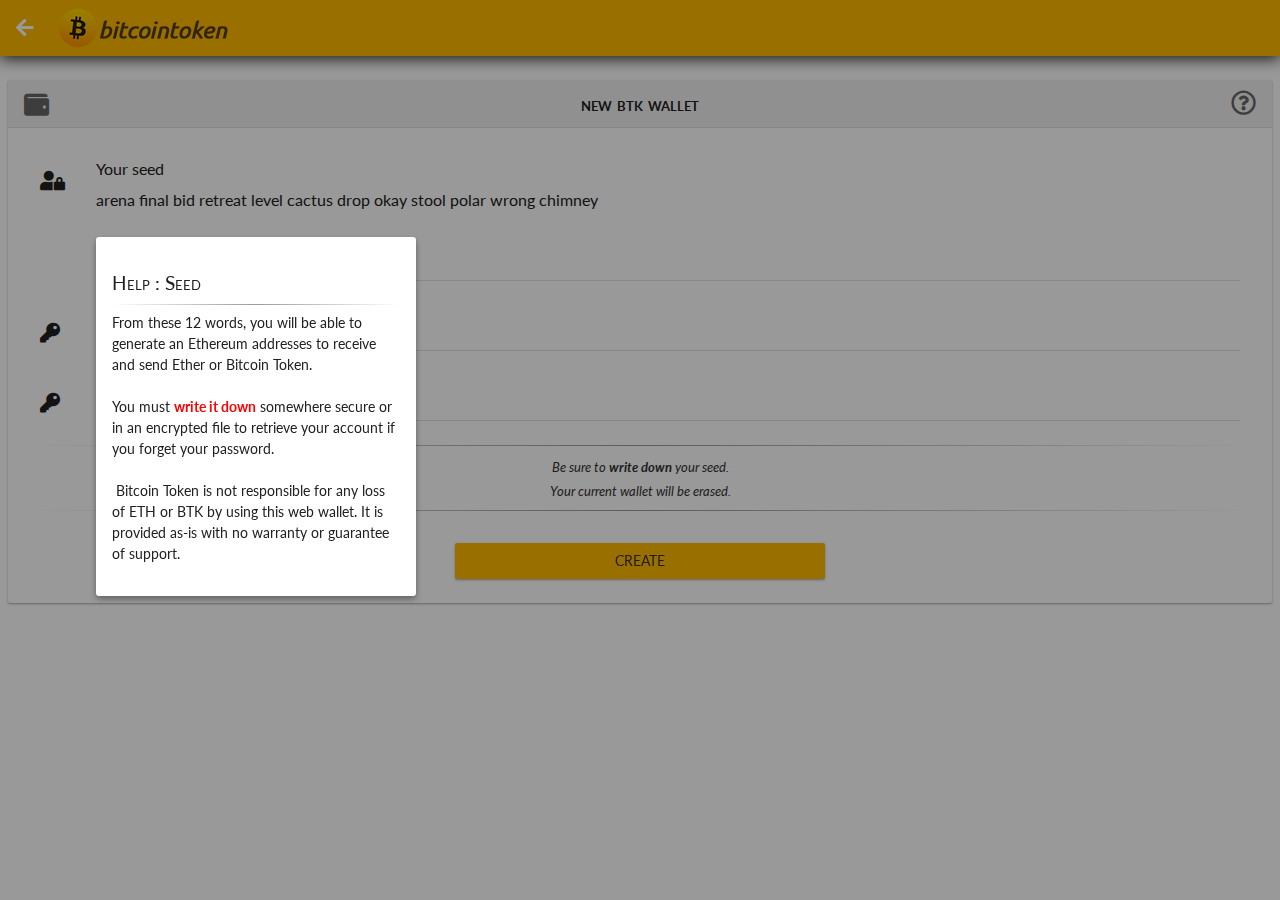
<file: index.html>
<!DOCTYPE html>
<html>
<head>
    <meta charset="utf-8">
    <meta name="viewport" content="width=device-width, initial-scale=1, maximum-scale=1, minimum-scale=1, user-scalable=no, minimal-ui">
    <meta name="apple-mobile-web-app-capable" content="yes">
    <title>Bitcoin Token Chrome Wallet</title>
    <link rel="shortcut icon" href="assets/img/icons/icon_48.png">
    <link rel="stylesheet" href="assets/css/framework7.material.min.css">
    <link rel="stylesheet" href="assets/css/framework7.material.colors.min.css">
    <link rel="stylesheet" href="assets/css/custom.css">
    <!-- Fonts -->
    <link rel="stylesheet" href="assets/css/fontawesome-all.min.css">
    <link rel="stylesheet" href="https://fonts.googleapis.com/css?family=Lato:400,700,900">
</head>
   
<body class="theme-orange" style="font-weight: normal;">
    <div class="views tabs">
        <div class="view tab view-main tab active">
            <div class="pages">
                <div data-page="index" class="page">
                    <div class="page-content"></div>
                </div>
            </div>
        </div>
    </div>

    <div class="panel-overlay"></div>
    <div class="panel panel-left panel-cover" style="background: rgb(255, 185, 1);">
        <div class="topMenu">
        <center>
            <br/>
            <img src="assets/img/icons/icon_128.png" style="vertical-align :middle; width: 100px;" alt="logo" />
        </center>
        </div>
        <div class="list-block media-list" style="margin: 0;">
            <ul>
                <li style="border-bottom: 1px solid rgba(0,0,0,.12);">
                    <a class="item-link item-content close-panel external smallFont" data-view=".view-main" id="actionLock" href="index.html">
                        <div class="item-media">
                            <i class="fa fa-lock" style="font-size: 14pt; margin-top: 4px; color: #4e3d0d;"></i>
                        </div>
                        <div class="item-inner">
                            <div class="item-title">Lock</div>
                        </div>
                    </a>
                </li>
                <li>
                    <a class="item-link item-content close-panel" data-view=".view-main" href="wallet.html" id="goToWallet">
                        <div class="item-media">
                            <i class="fa fa-wallet" style="font-size: 14pt; margin-top: 4px; color: #4e3d0d;"></i>
                        </div>
                        <div class="item-inner">
                            <div class="item-title">Wallet</div>
                        </div>
                    </a>
                </li>
            </ul>
        </div>
        <div class="coinlab-widget">
            <div style="font-family: Verdana, Tahoma, Arial, sans-serif; font-size: 10px; color: #C9C6BD; text-align: right; padding: 0; margin: 0; width: 250px;">
                <iframe 
                    class = "dark" 
                    src = "https://coinlib.io/widget?type=single&theme=dark&coin_id=740137&pref_coin_id=1505" 
                    width = "258" 
                    height = "170" 
                    scrolling = "auto" 
                    marginwidth = "0" 
                    marginheight = "0" 
                    frameborder = "0" 
                    border = "0" 
                    style = "border: 0; margin: 0; padding: 0;">
                </iframe>
            </div>   
        </div>
    </div>

    <script src="assets/js/design/framework7.min.js"></script>
    <script src="assets/js/design/initf7.js"></script>

    <!-- Essentials -->
    <script src="assets/js/libs/web3.min.js"></script>
    <script src="assets/js/libs/lightwallet.min.js"></script>

    <!-- Design -->    
    <script src="assets/js/design/jdenticon-1.8.0.min.js"></script>

    <!-- Custom functions -->
    <script src="assets/js/custom/utils.js"></script>
    <script src="assets/js/custom/initweb3.js"></script>

    <!-- Token-related -->
    <script src="assets/js/custom/token.js"></script>
    <script src="assets/js/custom/tokensPrices.js"></script>
      
    <!-- Some more libs -->
    <script src="assets/js/libs/async.min.js"></script>
    <script src="assets/js/libs/ethjs-abi.min.js"></script>
    <script src="assets/js/libs/ethjs-signer.min.js"></script>
    <script src="assets/js/libs/ethjs-account.min.js"></script>
    <script src="assets/js/libs/aes.js"></script>
    <script src="assets/js/libs/chance.min.js"></script>

    <!-- Pages script -->
    <script src="assets/js/pages/index.js"></script>
    <script src="assets/js/pages/unlock.js"></script>
    <script src="assets/js/pages/restore.js"></script>
    <script src="assets/js/pages/wallet.js"></script>
    <script src="assets/js/pages/address.js"></script>
    <script src="assets/js/pages/send.js"></script>
    
    <script src="assets/js/libs/jquery-3.2.1.min.js"></script>
  </body>
</html>
</file>
<file: assets/css/custom.css>
body {
   width: 400px;
   height: 650px;
   font-family: "Lato", sans-serif;
}

/* Let's get this party started */
::-webkit-scrollbar {
    width: 6px;
}
 
/* Track */
::-webkit-scrollbar-track {
    -webkit-box-shadow: inset 0 0 6px rgba(0,0,0,0.3); 
    -webkit-border-radius: 10px;
    border-radius: 10px;
}
 
/* Handle */
::-webkit-scrollbar-thumb {
    -webkit-border-radius: 10px;
    border-radius: 10px;
    background: rgba(255,200,0); 
    -webkit-box-shadow: inset 0 0 6px rgba(0,0,0,0.5); 
}
::-webkit-scrollbar-thumb:window-inactive {
	background: rgba(255,200,0); 
}

.raised-chip {
    color: white;
}

.raised-media  {
    background-color: #555555;
    box-shadow: 1px 1px 3px #2D2D2D;
}

.small-caps {
    font-size: 14pt;
    font-variant: small-caps;
}

.my-card-header {
    background-color: #f1f1f1;
    height: 35px;
}

.menu {
    box-shadow: 0px 2px 15px #1A1A1A;
    position:relative;
    z-index: 1000;
}

.panel {
    background-color: rgb(255, 185, 1) !important;
}

.topMenu {
    display:block;
    width: 100%;
    height: 150px;
    background-color: #1A1A1A;
}

.smallGray {
    color: white;
}

.bigBlock {
    overflow-y: auto;
    height: 91%;
    margin-top: 55px;
}

hr {
    border: 0;
    height: 1px;
    background-image: linear-gradient(to right, rgba(0, 0, 0, 0), rgba(120, 120, 120, 0.75), rgba(0, 0, 0, 0));
}

.littleIcon {
    height:16px;
    vertical-align:middle;
    margin-right:7px;
}

.coinlab-widget{
    position: fixed;
    bottom: 2px;
    left: 1px;
    right: 0;
    height: 170px;
    overflow: hidden;
}

.icons{
    position: fixed;
    bottom: 160px;
    left: 5px;
    right: 0;
    height: 70px;
    overflow: hidden;
}

.list-block .item-inner:after {
    background-color: transparent !important;
}
</file>
<file: assets/css/framework7.material.min.css>
/**
 * Framework7 1.7.1
 * Full featured mobile HTML framework for building iOS & Android apps
 * 
 * http://framework7.io/
 * 
 * Copyright 2018, Vladimir Kharlampidi
 * The iDangero.us
 * http://www.idangero.us/
 * 
 * Licensed under MIT
 * 
 * Released on: April 7, 2018
 */
.framework7-root,body,html{position:relative;height:100%;width:100%;overflow-x:hidden}body{font-family:Roboto,Noto,Helvetica,Arial,sans-serif;margin:0;padding:0;color:#212121;font-size:14px;line-height:1.5;width:100%;-webkit-text-size-adjust:100%;background:#fff;overflow:hidden}.framework7-root{overflow:hidden}*{-webkit-tap-highlight-color:transparent;-webkit-touch-callout:none}a,input,select,textarea{outline:0}a{text-decoration:none;color:#2196f3}p{margin:1em 0}.row{display:-webkit-box;display:-ms-flexbox;display:-webkit-flex;display:flex;-webkit-box-pack:justify;-ms-flex-pack:justify;-webkit-justify-content:space-between;justify-content:space-between;-webkit-box-lines:multiple;-moz-box-lines:multiple;-webkit-flex-wrap:wrap;-ms-flex-wrap:wrap;flex-wrap:wrap;-webkit-box-align:start;-ms-flex-align:start;-webkit-align-items:flex-start;align-items:flex-start}.row>[class*=col-]{box-sizing:border-box}.row .col-auto{width:100%}.row .col-100{width:100%;width:-webkit-calc((100% - 16px*0)/ 1);width:calc((100% - 16px*0)/ 1)}.row.no-gutter .col-100{width:100%}.row .col-95{width:95%;width:-webkit-calc((100% - 16px*.05263157894736836)/ 1.0526315789473684);width:calc((100% - 16px*.05263157894736836)/ 1.0526315789473684)}.row.no-gutter .col-95{width:95%}.row .col-90{width:90%;width:-webkit-calc((100% - 16px*.11111111111111116)/ 1.1111111111111112);width:calc((100% - 16px*.11111111111111116)/ 1.1111111111111112)}.row.no-gutter .col-90{width:90%}.row .col-85{width:85%;width:-webkit-calc((100% - 16px*.17647058823529416)/ 1.1764705882352942);width:calc((100% - 16px*.17647058823529416)/ 1.1764705882352942)}.row.no-gutter .col-85{width:85%}.row .col-80{width:80%;width:-webkit-calc((100% - 16px*.25)/ 1.25);width:calc((100% - 16px*.25)/ 1.25)}.row.no-gutter .col-80{width:80%}.row .col-75{width:75%;width:-webkit-calc((100% - 16px*.33333333333333326)/ 1.3333333333333333);width:calc((100% - 16px*.33333333333333326)/ 1.3333333333333333)}.row.no-gutter .col-75{width:75%}.row .col-70{width:70%;width:-webkit-calc((100% - 16px*.4285714285714286)/ 1.4285714285714286);width:calc((100% - 16px*.4285714285714286)/ 1.4285714285714286)}.row.no-gutter .col-70{width:70%}.row .col-66{width:66.66666666666666%;width:-webkit-calc((100% - 16px*.5000000000000002)/ 1.5000000000000002);width:calc((100% - 16px*.5000000000000002)/ 1.5000000000000002)}.row.no-gutter .col-66{width:66.66666666666666%}.row .col-65{width:65%;width:-webkit-calc((100% - 16px*.5384615384615385)/ 1.5384615384615385);width:calc((100% - 16px*.5384615384615385)/ 1.5384615384615385)}.row.no-gutter .col-65{width:65%}.row .col-60{width:60%;width:-webkit-calc((100% - 16px*.6666666666666667)/ 1.6666666666666667);width:calc((100% - 16px*.6666666666666667)/ 1.6666666666666667)}.row.no-gutter .col-60{width:60%}.row .col-55{width:55%;width:-webkit-calc((100% - 16px*.8181818181818181)/ 1.8181818181818181);width:calc((100% - 16px*.8181818181818181)/ 1.8181818181818181)}.row.no-gutter .col-55{width:55%}.row .col-50{width:50%;width:-webkit-calc((100% - 16px*1)/ 2);width:calc((100% - 16px*1)/ 2)}.row.no-gutter .col-50{width:50%}.row .col-45{width:45%;width:-webkit-calc((100% - 16px*1.2222222222222223)/ 2.2222222222222223);width:calc((100% - 16px*1.2222222222222223)/ 2.2222222222222223)}.row.no-gutter .col-45{width:45%}.row .col-40{width:40%;width:-webkit-calc((100% - 16px*1.5)/ 2.5);width:calc((100% - 16px*1.5)/ 2.5)}.row.no-gutter .col-40{width:40%}.row .col-35{width:35%;width:-webkit-calc((100% - 16px*1.8571428571428572)/ 2.857142857142857);width:calc((100% - 16px*1.8571428571428572)/ 2.857142857142857)}.row.no-gutter .col-35{width:35%}.row .col-33{width:33.333333333333336%;width:-webkit-calc((100% - 16px*2)/ 3);width:calc((100% - 16px*2)/ 3)}.row.no-gutter .col-33{width:33.333333333333336%}.row .col-30{width:30%;width:-webkit-calc((100% - 16px*2.3333333333333335)/ 3.3333333333333335);width:calc((100% - 16px*2.3333333333333335)/ 3.3333333333333335)}.row.no-gutter .col-30{width:30%}.row .col-25{width:25%;width:-webkit-calc((100% - 16px*3)/ 4);width:calc((100% - 16px*3)/ 4)}.row.no-gutter .col-25{width:25%}.row .col-20{width:20%;width:-webkit-calc((100% - 16px*4)/ 5);width:calc((100% - 16px*4)/ 5)}.row.no-gutter .col-20{width:20%}.row .col-15{width:15%;width:-webkit-calc((100% - 16px*5.666666666666667)/ 6.666666666666667);width:calc((100% - 16px*5.666666666666667)/ 6.666666666666667)}.row.no-gutter .col-15{width:15%}.row .col-10{width:10%;width:-webkit-calc((100% - 16px*9)/ 10);width:calc((100% - 16px*9)/ 10)}.row.no-gutter .col-10{width:10%}.row .col-5{width:5%;width:-webkit-calc((100% - 16px*19)/ 20);width:calc((100% - 16px*19)/ 20)}.row.no-gutter .col-5{width:5%}.row .col-auto:nth-last-child(1),.row .col-auto:nth-last-child(1)~.col-auto{width:100%;width:-webkit-calc((100% - 16px*0)/ 1);width:calc((100% - 16px*0)/ 1)}.row.no-gutter .col-auto:nth-last-child(1),.row.no-gutter .col-auto:nth-last-child(1)~.col-auto{width:100%}.row .col-auto:nth-last-child(2),.row .col-auto:nth-last-child(2)~.col-auto{width:50%;width:-webkit-calc((100% - 16px*1)/ 2);width:calc((100% - 16px*1)/ 2)}.row.no-gutter .col-auto:nth-last-child(2),.row.no-gutter .col-auto:nth-last-child(2)~.col-auto{width:50%}.row .col-auto:nth-last-child(3),.row .col-auto:nth-last-child(3)~.col-auto{width:33.33333333%;width:-webkit-calc((100% - 16px*2)/ 3);width:calc((100% - 16px*2)/ 3)}.row.no-gutter .col-auto:nth-last-child(3),.row.no-gutter .col-auto:nth-last-child(3)~.col-auto{width:33.33333333%}.row .col-auto:nth-last-child(4),.row .col-auto:nth-last-child(4)~.col-auto{width:25%;width:-webkit-calc((100% - 16px*3)/ 4);width:calc((100% - 16px*3)/ 4)}.row.no-gutter .col-auto:nth-last-child(4),.row.no-gutter .col-auto:nth-last-child(4)~.col-auto{width:25%}.row .col-auto:nth-last-child(5),.row .col-auto:nth-last-child(5)~.col-auto{width:20%;width:-webkit-calc((100% - 16px*4)/ 5);width:calc((100% - 16px*4)/ 5)}.row.no-gutter .col-auto:nth-last-child(5),.row.no-gutter .col-auto:nth-last-child(5)~.col-auto{width:20%}.row .col-auto:nth-last-child(6),.row .col-auto:nth-last-child(6)~.col-auto{width:16.66666667%;width:-webkit-calc((100% - 16px*5)/ 6);width:calc((100% - 16px*5)/ 6)}.row.no-gutter .col-auto:nth-last-child(6),.row.no-gutter .col-auto:nth-last-child(6)~.col-auto{width:16.66666667%}.row .col-auto:nth-last-child(7),.row .col-auto:nth-last-child(7)~.col-auto{width:14.28571429%;width:-webkit-calc((100% - 16px*6)/ 7);width:calc((100% - 16px*6)/ 7)}.row.no-gutter .col-auto:nth-last-child(7),.row.no-gutter .col-auto:nth-last-child(7)~.col-auto{width:14.28571429%}.row .col-auto:nth-last-child(8),.row .col-auto:nth-last-child(8)~.col-auto{width:12.5%;width:-webkit-calc((100% - 16px*7)/ 8);width:calc((100% - 16px*7)/ 8)}.row.no-gutter .col-auto:nth-last-child(8),.row.no-gutter .col-auto:nth-last-child(8)~.col-auto{width:12.5%}.row .col-auto:nth-last-child(9),.row .col-auto:nth-last-child(9)~.col-auto{width:11.11111111%;width:-webkit-calc((100% - 16px*8)/ 9);width:calc((100% - 16px*8)/ 9)}.row.no-gutter .col-auto:nth-last-child(9),.row.no-gutter .col-auto:nth-last-child(9)~.col-auto{width:11.11111111%}.row .col-auto:nth-last-child(10),.row .col-auto:nth-last-child(10)~.col-auto{width:10%;width:-webkit-calc((100% - 16px*9)/ 10);width:calc((100% - 16px*9)/ 10)}.row.no-gutter .col-auto:nth-last-child(10),.row.no-gutter .col-auto:nth-last-child(10)~.col-auto{width:10%}.row .col-auto:nth-last-child(11),.row .col-auto:nth-last-child(11)~.col-auto{width:9.09090909%;width:-webkit-calc((100% - 16px*10)/ 11);width:calc((100% - 16px*10)/ 11)}.row.no-gutter .col-auto:nth-last-child(11),.row.no-gutter .col-auto:nth-last-child(11)~.col-auto{width:9.09090909%}.row .col-auto:nth-last-child(12),.row .col-auto:nth-last-child(12)~.col-auto{width:8.33333333%;width:-webkit-calc((100% - 16px*11)/ 12);width:calc((100% - 16px*11)/ 12)}.row.no-gutter .col-auto:nth-last-child(12),.row.no-gutter .col-auto:nth-last-child(12)~.col-auto{width:8.33333333%}.row .col-auto:nth-last-child(13),.row .col-auto:nth-last-child(13)~.col-auto{width:7.69230769%;width:-webkit-calc((100% - 16px*12)/ 13);width:calc((100% - 16px*12)/ 13)}.row.no-gutter .col-auto:nth-last-child(13),.row.no-gutter .col-auto:nth-last-child(13)~.col-auto{width:7.69230769%}.row .col-auto:nth-last-child(14),.row .col-auto:nth-last-child(14)~.col-auto{width:7.14285714%;width:-webkit-calc((100% - 16px*13)/ 14);width:calc((100% - 16px*13)/ 14)}.row.no-gutter .col-auto:nth-last-child(14),.row.no-gutter .col-auto:nth-last-child(14)~.col-auto{width:7.14285714%}.row .col-auto:nth-last-child(15),.row .col-auto:nth-last-child(15)~.col-auto{width:6.66666667%;width:-webkit-calc((100% - 16px*14)/ 15);width:calc((100% - 16px*14)/ 15)}.row.no-gutter .col-auto:nth-last-child(15),.row.no-gutter .col-auto:nth-last-child(15)~.col-auto{width:6.66666667%}.row .col-auto:nth-last-child(16),.row .col-auto:nth-last-child(16)~.col-auto{width:6.25%;width:-webkit-calc((100% - 16px*15)/ 16);width:calc((100% - 16px*15)/ 16)}.row.no-gutter .col-auto:nth-last-child(16),.row.no-gutter .col-auto:nth-last-child(16)~.col-auto{width:6.25%}.row .col-auto:nth-last-child(17),.row .col-auto:nth-last-child(17)~.col-auto{width:5.88235294%;width:-webkit-calc((100% - 16px*16)/ 17);width:calc((100% - 16px*16)/ 17)}.row.no-gutter .col-auto:nth-last-child(17),.row.no-gutter .col-auto:nth-last-child(17)~.col-auto{width:5.88235294%}.row .col-auto:nth-last-child(18),.row .col-auto:nth-last-child(18)~.col-auto{width:5.55555556%;width:-webkit-calc((100% - 16px*17)/ 18);width:calc((100% - 16px*17)/ 18)}.row.no-gutter .col-auto:nth-last-child(18),.row.no-gutter .col-auto:nth-last-child(18)~.col-auto{width:5.55555556%}.row .col-auto:nth-last-child(19),.row .col-auto:nth-last-child(19)~.col-auto{width:5.26315789%;width:-webkit-calc((100% - 16px*18)/ 19);width:calc((100% - 16px*18)/ 19)}.row.no-gutter .col-auto:nth-last-child(19),.row.no-gutter .col-auto:nth-last-child(19)~.col-auto{width:5.26315789%}.row .col-auto:nth-last-child(20),.row .col-auto:nth-last-child(20)~.col-auto{width:5%;width:-webkit-calc((100% - 16px*19)/ 20);width:calc((100% - 16px*19)/ 20)}.row.no-gutter .col-auto:nth-last-child(20),.row.no-gutter .col-auto:nth-last-child(20)~.col-auto{width:5%}.row .col-auto:nth-last-child(21),.row .col-auto:nth-last-child(21)~.col-auto{width:4.76190476%;width:-webkit-calc((100% - 16px*20)/ 21);width:calc((100% - 16px*20)/ 21)}.row.no-gutter .col-auto:nth-last-child(21),.row.no-gutter .col-auto:nth-last-child(21)~.col-auto{width:4.76190476%}@media all and (min-width:768px){.row .tablet-100{width:100%;width:-webkit-calc((100% - 16px*0)/ 1);width:calc((100% - 16px*0)/ 1)}.row.no-gutter .tablet-100{width:100%}.row .tablet-95{width:95%;width:-webkit-calc((100% - 16px*.05263157894736836)/ 1.0526315789473684);width:calc((100% - 16px*.05263157894736836)/ 1.0526315789473684)}.row.no-gutter .tablet-95{width:95%}.row .tablet-90{width:90%;width:-webkit-calc((100% - 16px*.11111111111111116)/ 1.1111111111111112);width:calc((100% - 16px*.11111111111111116)/ 1.1111111111111112)}.row.no-gutter .tablet-90{width:90%}.row .tablet-85{width:85%;width:-webkit-calc((100% - 16px*.17647058823529416)/ 1.1764705882352942);width:calc((100% - 16px*.17647058823529416)/ 1.1764705882352942)}.row.no-gutter .tablet-85{width:85%}.row .tablet-80{width:80%;width:-webkit-calc((100% - 16px*.25)/ 1.25);width:calc((100% - 16px*.25)/ 1.25)}.row.no-gutter .tablet-80{width:80%}.row .tablet-75{width:75%;width:-webkit-calc((100% - 16px*.33333333333333326)/ 1.3333333333333333);width:calc((100% - 16px*.33333333333333326)/ 1.3333333333333333)}.row.no-gutter .tablet-75{width:75%}.row .tablet-70{width:70%;width:-webkit-calc((100% - 16px*.4285714285714286)/ 1.4285714285714286);width:calc((100% - 16px*.4285714285714286)/ 1.4285714285714286)}.row.no-gutter .tablet-70{width:70%}.row .tablet-66{width:66.66666666666666%;width:-webkit-calc((100% - 16px*.5000000000000002)/ 1.5000000000000002);width:calc((100% - 16px*.5000000000000002)/ 1.5000000000000002)}.row.no-gutter .tablet-66{width:66.66666666666666%}.row .tablet-65{width:65%;width:-webkit-calc((100% - 16px*.5384615384615385)/ 1.5384615384615385);width:calc((100% - 16px*.5384615384615385)/ 1.5384615384615385)}.row.no-gutter .tablet-65{width:65%}.row .tablet-60{width:60%;width:-webkit-calc((100% - 16px*.6666666666666667)/ 1.6666666666666667);width:calc((100% - 16px*.6666666666666667)/ 1.6666666666666667)}.row.no-gutter .tablet-60{width:60%}.row .tablet-55{width:55%;width:-webkit-calc((100% - 16px*.8181818181818181)/ 1.8181818181818181);width:calc((100% - 16px*.8181818181818181)/ 1.8181818181818181)}.row.no-gutter .tablet-55{width:55%}.row .tablet-50{width:50%;width:-webkit-calc((100% - 16px*1)/ 2);width:calc((100% - 16px*1)/ 2)}.row.no-gutter .tablet-50{width:50%}.row .tablet-45{width:45%;width:-webkit-calc((100% - 16px*1.2222222222222223)/ 2.2222222222222223);width:calc((100% - 16px*1.2222222222222223)/ 2.2222222222222223)}.row.no-gutter .tablet-45{width:45%}.row .tablet-40{width:40%;width:-webkit-calc((100% - 16px*1.5)/ 2.5);width:calc((100% - 16px*1.5)/ 2.5)}.row.no-gutter .tablet-40{width:40%}.row .tablet-35{width:35%;width:-webkit-calc((100% - 16px*1.8571428571428572)/ 2.857142857142857);width:calc((100% - 16px*1.8571428571428572)/ 2.857142857142857)}.row.no-gutter .tablet-35{width:35%}.row .tablet-33{width:33.333333333333336%;width:-webkit-calc((100% - 16px*2)/ 3);width:calc((100% - 16px*2)/ 3)}.row.no-gutter .tablet-33{width:33.333333333333336%}.row .tablet-30{width:30%;width:-webkit-calc((100% - 16px*2.3333333333333335)/ 3.3333333333333335);width:calc((100% - 16px*2.3333333333333335)/ 3.3333333333333335)}.row.no-gutter .tablet-30{width:30%}.row .tablet-25{width:25%;width:-webkit-calc((100% - 16px*3)/ 4);width:calc((100% - 16px*3)/ 4)}.row.no-gutter .tablet-25{width:25%}.row .tablet-20{width:20%;width:-webkit-calc((100% - 16px*4)/ 5);width:calc((100% - 16px*4)/ 5)}.row.no-gutter .tablet-20{width:20%}.row .tablet-15{width:15%;width:-webkit-calc((100% - 16px*5.666666666666667)/ 6.666666666666667);width:calc((100% - 16px*5.666666666666667)/ 6.666666666666667)}.row.no-gutter .tablet-15{width:15%}.row .tablet-10{width:10%;width:-webkit-calc((100% - 16px*9)/ 10);width:calc((100% - 16px*9)/ 10)}.row.no-gutter .tablet-10{width:10%}.row .tablet-5{width:5%;width:-webkit-calc((100% - 16px*19)/ 20);width:calc((100% - 16px*19)/ 20)}.row.no-gutter .tablet-5{width:5%}.row .tablet-auto:nth-last-child(1),.row .tablet-auto:nth-last-child(1)~.col-auto{width:100%;width:-webkit-calc((100% - 16px*0)/ 1);width:calc((100% - 16px*0)/ 1)}.row.no-gutter .tablet-auto:nth-last-child(1),.row.no-gutter .tablet-auto:nth-last-child(1)~.tablet-auto{width:100%}.row .tablet-auto:nth-last-child(2),.row .tablet-auto:nth-last-child(2)~.col-auto{width:50%;width:-webkit-calc((100% - 16px*1)/ 2);width:calc((100% - 16px*1)/ 2)}.row.no-gutter .tablet-auto:nth-last-child(2),.row.no-gutter .tablet-auto:nth-last-child(2)~.tablet-auto{width:50%}.row .tablet-auto:nth-last-child(3),.row .tablet-auto:nth-last-child(3)~.col-auto{width:33.33333333%;width:-webkit-calc((100% - 16px*2)/ 3);width:calc((100% - 16px*2)/ 3)}.row.no-gutter .tablet-auto:nth-last-child(3),.row.no-gutter .tablet-auto:nth-last-child(3)~.tablet-auto{width:33.33333333%}.row .tablet-auto:nth-last-child(4),.row .tablet-auto:nth-last-child(4)~.col-auto{width:25%;width:-webkit-calc((100% - 16px*3)/ 4);width:calc((100% - 16px*3)/ 4)}.row.no-gutter .tablet-auto:nth-last-child(4),.row.no-gutter .tablet-auto:nth-last-child(4)~.tablet-auto{width:25%}.row .tablet-auto:nth-last-child(5),.row .tablet-auto:nth-last-child(5)~.col-auto{width:20%;width:-webkit-calc((100% - 16px*4)/ 5);width:calc((100% - 16px*4)/ 5)}.row.no-gutter .tablet-auto:nth-last-child(5),.row.no-gutter .tablet-auto:nth-last-child(5)~.tablet-auto{width:20%}.row .tablet-auto:nth-last-child(6),.row .tablet-auto:nth-last-child(6)~.col-auto{width:16.66666667%;width:-webkit-calc((100% - 16px*5)/ 6);width:calc((100% - 16px*5)/ 6)}.row.no-gutter .tablet-auto:nth-last-child(6),.row.no-gutter .tablet-auto:nth-last-child(6)~.tablet-auto{width:16.66666667%}.row .tablet-auto:nth-last-child(7),.row .tablet-auto:nth-last-child(7)~.col-auto{width:14.28571429%;width:-webkit-calc((100% - 16px*6)/ 7);width:calc((100% - 16px*6)/ 7)}.row.no-gutter .tablet-auto:nth-last-child(7),.row.no-gutter .tablet-auto:nth-last-child(7)~.tablet-auto{width:14.28571429%}.row .tablet-auto:nth-last-child(8),.row .tablet-auto:nth-last-child(8)~.col-auto{width:12.5%;width:-webkit-calc((100% - 16px*7)/ 8);width:calc((100% - 16px*7)/ 8)}.row.no-gutter .tablet-auto:nth-last-child(8),.row.no-gutter .tablet-auto:nth-last-child(8)~.tablet-auto{width:12.5%}.row .tablet-auto:nth-last-child(9),.row .tablet-auto:nth-last-child(9)~.col-auto{width:11.11111111%;width:-webkit-calc((100% - 16px*8)/ 9);width:calc((100% - 16px*8)/ 9)}.row.no-gutter .tablet-auto:nth-last-child(9),.row.no-gutter .tablet-auto:nth-last-child(9)~.tablet-auto{width:11.11111111%}.row .tablet-auto:nth-last-child(10),.row .tablet-auto:nth-last-child(10)~.col-auto{width:10%;width:-webkit-calc((100% - 16px*9)/ 10);width:calc((100% - 16px*9)/ 10)}.row.no-gutter .tablet-auto:nth-last-child(10),.row.no-gutter .tablet-auto:nth-last-child(10)~.tablet-auto{width:10%}.row .tablet-auto:nth-last-child(11),.row .tablet-auto:nth-last-child(11)~.col-auto{width:9.09090909%;width:-webkit-calc((100% - 16px*10)/ 11);width:calc((100% - 16px*10)/ 11)}.row.no-gutter .tablet-auto:nth-last-child(11),.row.no-gutter .tablet-auto:nth-last-child(11)~.tablet-auto{width:9.09090909%}.row .tablet-auto:nth-last-child(12),.row .tablet-auto:nth-last-child(12)~.col-auto{width:8.33333333%;width:-webkit-calc((100% - 16px*11)/ 12);width:calc((100% - 16px*11)/ 12)}.row.no-gutter .tablet-auto:nth-last-child(12),.row.no-gutter .tablet-auto:nth-last-child(12)~.tablet-auto{width:8.33333333%}.row .tablet-auto:nth-last-child(13),.row .tablet-auto:nth-last-child(13)~.col-auto{width:7.69230769%;width:-webkit-calc((100% - 16px*12)/ 13);width:calc((100% - 16px*12)/ 13)}.row.no-gutter .tablet-auto:nth-last-child(13),.row.no-gutter .tablet-auto:nth-last-child(13)~.tablet-auto{width:7.69230769%}.row .tablet-auto:nth-last-child(14),.row .tablet-auto:nth-last-child(14)~.col-auto{width:7.14285714%;width:-webkit-calc((100% - 16px*13)/ 14);width:calc((100% - 16px*13)/ 14)}.row.no-gutter .tablet-auto:nth-last-child(14),.row.no-gutter .tablet-auto:nth-last-child(14)~.tablet-auto{width:7.14285714%}.row .tablet-auto:nth-last-child(15),.row .tablet-auto:nth-last-child(15)~.col-auto{width:6.66666667%;width:-webkit-calc((100% - 16px*14)/ 15);width:calc((100% - 16px*14)/ 15)}.row.no-gutter .tablet-auto:nth-last-child(15),.row.no-gutter .tablet-auto:nth-last-child(15)~.tablet-auto{width:6.66666667%}.row .tablet-auto:nth-last-child(16),.row .tablet-auto:nth-last-child(16)~.col-auto{width:6.25%;width:-webkit-calc((100% - 16px*15)/ 16);width:calc((100% - 16px*15)/ 16)}.row.no-gutter .tablet-auto:nth-last-child(16),.row.no-gutter .tablet-auto:nth-last-child(16)~.tablet-auto{width:6.25%}.row .tablet-auto:nth-last-child(17),.row .tablet-auto:nth-last-child(17)~.col-auto{width:5.88235294%;width:-webkit-calc((100% - 16px*16)/ 17);width:calc((100% - 16px*16)/ 17)}.row.no-gutter .tablet-auto:nth-last-child(17),.row.no-gutter .tablet-auto:nth-last-child(17)~.tablet-auto{width:5.88235294%}.row .tablet-auto:nth-last-child(18),.row .tablet-auto:nth-last-child(18)~.col-auto{width:5.55555556%;width:-webkit-calc((100% - 16px*17)/ 18);width:calc((100% - 16px*17)/ 18)}.row.no-gutter .tablet-auto:nth-last-child(18),.row.no-gutter .tablet-auto:nth-last-child(18)~.tablet-auto{width:5.55555556%}.row .tablet-auto:nth-last-child(19),.row .tablet-auto:nth-last-child(19)~.col-auto{width:5.26315789%;width:-webkit-calc((100% - 16px*18)/ 19);width:calc((100% - 16px*18)/ 19)}.row.no-gutter .tablet-auto:nth-last-child(19),.row.no-gutter .tablet-auto:nth-last-child(19)~.tablet-auto{width:5.26315789%}.row .tablet-auto:nth-last-child(20),.row .tablet-auto:nth-last-child(20)~.col-auto{width:5%;width:-webkit-calc((100% - 16px*19)/ 20);width:calc((100% - 16px*19)/ 20)}.row.no-gutter .tablet-auto:nth-last-child(20),.row.no-gutter .tablet-auto:nth-last-child(20)~.tablet-auto{width:5%}.row .tablet-auto:nth-last-child(21),.row .tablet-auto:nth-last-child(21)~.col-auto{width:4.76190476%;width:-webkit-calc((100% - 16px*20)/ 21);width:calc((100% - 16px*20)/ 21)}.row.no-gutter .tablet-auto:nth-last-child(21),.row.no-gutter .tablet-auto:nth-last-child(21)~.tablet-auto{width:4.76190476%}}.view,.views{position:relative;height:100%;z-index:5000}.views{overflow:auto;-webkit-overflow-scrolling:touch}.view{width:100%;overflow:hidden;box-sizing:border-box}.pages{position:relative;width:100%;height:100%;overflow:hidden}.page{box-sizing:border-box;position:absolute;left:0;top:0;width:100%;height:100%;background:#fff;-webkit-transform:translate3d(0,0,0);transform:translate3d(0,0,0)}.page.cached{display:none}.page-on-left{opacity:1;-webkit-transform:translate3d(0,0,0);transform:translate3d(0,0,0)}.page-on-right{opacity:0;pointer-events:none;-webkit-transform:translate3d(0,56px,0);transform:translate3d(0,56px,0)}.page-content{overflow:auto;-webkit-overflow-scrolling:touch;box-sizing:border-box;height:100%;position:relative;z-index:1}.page-transitioning{-webkit-transition-duration:.3s;transition-duration:.3s}.page-from-right-to-center{pointer-events:none;-webkit-animation:pageFromRightToCenter .3s forwards;animation:pageFromRightToCenter .3s forwards}.page-from-center-to-right{pointer-events:none;-webkit-animation:pageFromCenterToRight .3s forwards;animation:pageFromCenterToRight .3s forwards}@-webkit-keyframes pageFromRightToCenter{from{opacity:0;-webkit-transform:translate3d(0,56px,0)}to{opacity:1;-webkit-transform:translate3d(0,0,0)}}@keyframes pageFromRightToCenter{from{opacity:0;transform:translate3d(0,56px,0)}to{opacity:1;transform:translate3d(0,0,0)}}@-webkit-keyframes pageFromCenterToRight{from{opacity:1;-webkit-transform:translate3d(0,0,0)}to{opacity:0;-webkit-transform:translate3d(0,56px,0)}}@keyframes pageFromCenterToRight{from{opacity:1;transform:translate3d(0,0,0)}to{opacity:0;transform:translate3d(0,56px,0)}}.page-from-center-to-left{-webkit-animation:pageFromCenterToLeft .3s forwards;animation:pageFromCenterToLeft .3s forwards}.page-from-left-to-center{-webkit-animation:pageFromLeftToCenter .3s forwards;animation:pageFromLeftToCenter .3s forwards}@-webkit-keyframes pageFromCenterToLeft{from{opacity:1}to{opacity:1}}@keyframes pageFromCenterToLeft{from{opacity:1}to{opacity:1}}@-webkit-keyframes pageFromLeftToCenter{from{opacity:1}to{opacity:1}}@keyframes pageFromLeftToCenter{from{opacity:1}to{opacity:1}}.navbar-inner,.toolbar-inner{position:absolute;left:0;top:0;width:100%;height:100%;box-sizing:border-box;overflow:hidden;display:-webkit-box;display:-ms-flexbox;display:-webkit-flex;display:flex;-webkit-box-align:center;-ms-flex-align:center;-webkit-align-items:center;align-items:center}.navbar-inner{-webkit-box-pack:start;-ms-flex-pack:start;-webkit-justify-content:flex-start;justify-content:flex-start}.toolbar-inner{-webkit-box-pack:justify;-ms-flex-pack:justify;-webkit-justify-content:space-between;justify-content:space-between}.navbar-inner.cached{display:none}.navbar,.toolbar{width:100%;box-sizing:border-box;position:relative;margin:0;z-index:500;-webkit-backface-visibility:hidden;backface-visibility:hidden;color:#fff}.navbar b,.toolbar b{font-weight:500}.navbar~.toolbar{z-index:499}.navbar,.subnavbar,.toolbar{background:#2196f3}.navbar a.link,.subnavbar a.link,.toolbar a.link{text-decoration:none;position:relative;color:#fff;box-sizing:border-box;display:-webkit-box;display:-ms-flexbox;display:-webkit-flex;display:flex;-webkit-box-pack:center;-ms-flex-pack:center;-webkit-justify-content:center;justify-content:center;-webkit-box-align:center;-ms-flex-align:center;-webkit-align-items:center;align-items:center;padding:0 16px;min-width:48px}.navbar a.link:before,.subnavbar a.link:before,.toolbar a.link:before{content:'';width:152%;height:152%;position:absolute;left:-26%;top:-26%;background-image:-webkit-radial-gradient(center,circle cover,rgba(255,255,255,.15) 66%,rgba(255,255,255,0) 66%);background-image:radial-gradient(circle at center,rgba(255,255,255,.15) 66%,rgba(255,255,255,0) 66%);background-repeat:no-repeat;background-position:center;background-size:100% 100%;opacity:0;pointer-events:none;-webkit-transition-duration:.6s;transition-duration:.6s}.navbar a.link.active-state:before,.subnavbar a.link.active-state:before,.toolbar a.link.active-state:before,html:not(.watch-active-state) .navbar a.link:active:before,html:not(.watch-active-state) .subnavbar a.link:active:before,html:not(.watch-active-state) .toolbar a.link:active:before{opacity:1;-webkit-transition-duration:150ms;transition-duration:150ms}.navbar a.link i+i,.navbar a.link i+span,.navbar a.link span+i,.navbar a.link span+span,.subnavbar a.link i+i,.subnavbar a.link i+span,.subnavbar a.link span+i,.subnavbar a.link span+span,.toolbar a.link i+i,.toolbar a.link i+span,.toolbar a.link span+i,.toolbar a.link span+span{margin-left:8px}.navbar a.icon-only,.subnavbar a.icon-only,.toolbar a.icon-only{min-width:0;-webkit-box-flex:0;-webkit-flex-shrink:0;-ms-flex:0 0 auto;flex-shrink:0}.navbar i.icon,.subnavbar i.icon,.toolbar i.icon{display:block}.navbar .center,.subnavbar .center{font-size:20px;font-weight:500;text-align:center;margin:0 16px;position:relative;overflow:hidden;text-overflow:ellipsis;white-space:nowrap;line-height:56px;display:inline-block;text-align:left}.navbar .left,.navbar .right,.subnavbar .left,.subnavbar .right{-webkit-box-flex:0;-webkit-flex-shrink:0;-ms-flex:0 0 auto;flex-shrink:0;display:-webkit-box;display:-ms-flexbox;display:-webkit-flex;display:flex;-webkit-box-pack:start;-ms-flex-pack:start;-webkit-justify-content:flex-start;justify-content:flex-start;-webkit-box-align:center;-ms-flex-align:center;-webkit-align-items:center;align-items:center;-webkit-transform:translate3d(0,0,0);transform:translate3d(0,0,0)}.navbar .right,.subnavbar .right{margin-left:auto}.navbar .right:first-child,.subnavbar .right:first-child{position:absolute;right:16px;height:100%}.navbar{left:0;top:0;height:56px;font-size:20px}.navbar a.link{line-height:56px;height:56px}.popup .navbar{-webkit-transform:translate3d(0,0,0);transform:translate3d(0,0,0)}.subnavbar{height:48px;width:100%;position:absolute;left:0;top:100%;z-index:20;box-sizing:border-box;padding:0 16px;display:-webkit-box;display:-ms-flexbox;display:-webkit-flex;display:flex;-webkit-box-pack:justify;-ms-flex-pack:justify;-webkit-justify-content:space-between;justify-content:space-between;-webkit-box-align:center;-ms-flex-align:center;-webkit-align-items:center;align-items:center;overflow:hidden}.subnavbar a.link{line-height:48px;height:48px}.subnavbar .center{line-height:48px}.subnavbar .center:first-child{margin-left:56px}.navbar.no-border .subnavbar{margin-top:0}.navbar-on-left .subnavbar,.navbar-on-right .subnavbar{pointer-events:none}.navbar .subnavbar,.page .subnavbar{position:absolute}.page>.subnavbar{top:0;margin-top:0}.subnavbar>.buttons-row{width:100%}.subnavbar .searchbar,.subnavbar.searchbar{position:absolute}.subnavbar .searchbar,.subnavbar.searchbar{position:absolute}.subnavbar .searchbar{left:0;top:0}.toolbar{left:0;bottom:0;height:48px;font-size:14px}.toolbar a.link{line-height:48px;height:48px}.toolbar a{-webkit-box-flex:1;-webkit-flex-shrink:1;-ms-flex:0 1 auto;flex-shrink:1;position:relative;white-space:nowrap;text-overflow:ellipsis}.tabbar{z-index:5001;overflow:hidden;bottom:auto;top:0}.tabbar .toolbar-inner{padding-left:0;padding-right:0}.tabbar a.link{line-height:1.4}.tabbar a.link,.tabbar a.tab-link{height:100%;width:100%;box-sizing:border-box;padding-left:0;padding-right:0;display:-webkit-box;display:-ms-flexbox;display:-webkit-flex;display:flex;-webkit-box-pack:center;-ms-flex-pack:center;-webkit-justify-content:center;justify-content:center;-webkit-box-align:center;-ms-flex-align:center;-webkit-align-items:center;align-items:center;-ms-flex:1;-webkit-box-orient:vertical;-moz-box-orient:vertical;-ms-flex-direction:column;-webkit-flex-direction:column;flex-direction:column;font-size:14px;text-transform:uppercase}.tabbar i.icon{height:24px}.tabbar a.tab-link{-webkit-transition-duration:.3s;transition-duration:.3s;overflow:hidden;color:rgba(255,255,255,.7);position:relative}.tabbar a.tab-link.active,.tabbar a.tab-link.active-state,html:not(.watch-active-state) .tabbar a.tab-link:active{color:#fff}.tabbar .tab-link-highlight{position:absolute;left:0;bottom:0;height:3px;background:#0a6ebd;background:rgba(255,255,255,.5);-webkit-transition-duration:.3s;transition-duration:.3s}.tabbar-labels{height:72px}.tabbar-labels a.link,.tabbar-labels a.tab-link{padding-top:12px;padding-bottom:12px;height:100%;-webkit-box-pack:justify;-ms-flex-pack:justify;-webkit-justify-content:space-between;justify-content:space-between}.tabbar-labels span.tabbar-label{line-height:1;display:block;margin:0;margin-top:10px;position:relative;text-overflow:ellipsis;white-space:nowrap;overflow:hidden;max-width:100%}.tabbar-labels.toolbar-bottom span.tabbar-label{text-transform:none}.tabbar-scrollable .toolbar-inner{-webkit-box-pack:start;-ms-flex-pack:start;-webkit-justify-content:flex-start;justify-content:flex-start;overflow:auto}.tabbar-scrollable .toolbar-inner::-webkit-scrollbar{display:none!important;width:0!important;height:0!important;-webkit-appearance:none;opacity:0!important}.tabbar-scrollable a.link,.tabbar-scrollable a.tab-link{width:auto;-webkit-box-flex:0;-webkit-flex-shrink:0;-ms-flex:0 0 auto;flex-shrink:0;-ms-flex:0;padding:0 16px}.toolbar-bottom{bottom:0;top:auto}.toolbar-bottom .tab-link-highlight{bottom:auto;top:0}.navbar input[type=email],.navbar input[type=password],.navbar input[type=search],.navbar input[type=tel],.navbar input[type=text],.navbar input[type=url],.subnavbar input[type=email],.subnavbar input[type=password],.subnavbar input[type=search],.subnavbar input[type=tel],.subnavbar input[type=text],.subnavbar input[type=url]{box-sizing:border-box;width:100%;height:32px;display:block;border:none;-webkit-appearance:none;-moz-appearance:none;-ms-appearance:none;appearance:none;border-radius:0;font-family:inherit;color:#fff;font-size:16px;font-weight:400;background-color:transparent;padding:0;border-bottom:1px solid #fff}.navbar input[type=email]::-webkit-input-placeholder,.navbar input[type=password]::-webkit-input-placeholder,.navbar input[type=search]::-webkit-input-placeholder,.navbar input[type=tel]::-webkit-input-placeholder,.navbar input[type=text]::-webkit-input-placeholder,.navbar input[type=url]::-webkit-input-placeholder,.subnavbar input[type=email]::-webkit-input-placeholder,.subnavbar input[type=password]::-webkit-input-placeholder,.subnavbar input[type=search]::-webkit-input-placeholder,.subnavbar input[type=tel]::-webkit-input-placeholder,.subnavbar input[type=text]::-webkit-input-placeholder,.subnavbar input[type=url]::-webkit-input-placeholder{color:#fff;opacity:1}.page>.navbar,.page>.toolbar,.view>.navbar,.view>.toolbar,.views>.navbar,.views>.toolbar{position:absolute}.subnavbar~.page-content{padding-top:48px}.tabbar-fixed .page-content,.toolbar-fixed .page-content{padding-top:48px}.tabbar-labels-fixed .page-content{padding-top:72px}.toolbar~.page-content{padding-top:48px}.tabbar-labels~.page-content{padding-top:72px}.messagebar~.page-content,.messagebar~.pages .page-content,.messagebar~.view .page-content,.toolbar-bottom~.page-content,.toolbar-bottom~.pages .page-content,.toolbar-bottom~.view .page-content{padding-top:0;padding-bottom:48px}.tabbar-labels.toolbar-bottom~.page .page-content,.tabbar-labels.toolbar-bottom~.page-content,.tabbar-labels.toolbar-bottom~.pages .page-content,.tabbar-labels.toolbar-bottom~.view .page-content{padding-bottom:72px}.navbar-fixed .page-content,.navbar-fixed.pages .page-content,.navbar-fixed.view .page-content,.navbar-through .page-content,.navbar-through.pages .page-content,.navbar-through.view .page-content{padding-top:56px}.navbar-fixed .tabbar-fixed .page-content,.navbar-fixed .toolbar-fixed .page-content,.navbar-fixed.tabbar-fixed .page-content,.navbar-fixed.toolbar-fixed .page-content,.navbar-through .tabbar-fixed .page-content,.navbar-through .toolbar-fixed .page-content,.navbar-through.tabbar-fixed .page-content,.navbar-through.toolbar-fixed .page-content,.tabbar-fixed .navbar-fixed .page-content,.tabbar-fixed .navbar-through .page-content,.toolbar-fixed .navbar-fixed .page-content,.toolbar-fixed .navbar-through .page-content{padding-top:104px}.navbar-fixed .tabbar-fixed .toolbar-bottom~.pages .page-content,.navbar-fixed .tabbar-fixed .toolbar-bottom~.view .page-content,.navbar-fixed .toolbar-fixed .toolbar-bottom~.pages .page-content,.navbar-fixed .toolbar-fixed .toolbar-bottom~.view .page-content,.navbar-fixed.tabbar-fixed .toolbar-bottom~.pages .page-content,.navbar-fixed.tabbar-fixed .toolbar-bottom~.view .page-content,.navbar-fixed.toolbar-fixed .toolbar-bottom~.pages .page-content,.navbar-fixed.toolbar-fixed .toolbar-bottom~.view .page-content,.navbar-through .tabbar-fixed .toolbar-bottom~.pages .page-content,.navbar-through .tabbar-fixed .toolbar-bottom~.view .page-content,.navbar-through .toolbar-fixed .toolbar-bottom~.pages .page-content,.navbar-through .toolbar-fixed .toolbar-bottom~.view .page-content,.navbar-through.tabbar-fixed .toolbar-bottom~.pages .page-content,.navbar-through.tabbar-fixed .toolbar-bottom~.view .page-content,.navbar-through.toolbar-fixed .toolbar-bottom~.pages .page-content,.navbar-through.toolbar-fixed .toolbar-bottom~.view .page-content,.tabbar-fixed .navbar-fixed .toolbar-bottom~.pages .page-content,.tabbar-fixed .navbar-fixed .toolbar-bottom~.view .page-content,.tabbar-fixed .navbar-through .toolbar-bottom~.pages .page-content,.tabbar-fixed .navbar-through .toolbar-bottom~.view .page-content,.toolbar-fixed .navbar-fixed .toolbar-bottom~.pages .page-content,.toolbar-fixed .navbar-fixed .toolbar-bottom~.view .page-content,.toolbar-fixed .navbar-through .toolbar-bottom~.pages .page-content,.toolbar-fixed .navbar-through .toolbar-bottom~.view .page-content{padding-top:56px}.navbar-fixed .tabbar-labels-fixed .page-content,.navbar-fixed.tabbar-labels-fixed .page-content,.navbar-through .tabbar-labels-fixed .page-content,.navbar-through.tabbar-labels-fixed .page-content,.tabbar-labels-fixed .navbar-fixed .page-content,.tabbar-labels-fixed .navbar-through .page-content{padding-top:128px}.navbar-fixed .tabbar-labels-fixed .toolbar-bottom~.pages .page-content,.navbar-fixed .tabbar-labels-fixed .toolbar-bottom~.view .page-content,.navbar-fixed.tabbar-labels-fixed .toolbar-bottom~.pages .page-content,.navbar-fixed.tabbar-labels-fixed .toolbar-bottom~.view .page-content,.navbar-through .tabbar-labels-fixed .toolbar-bottom~.pages .page-content,.navbar-through .tabbar-labels-fixed .toolbar-bottom~.view .page-content,.navbar-through.tabbar-labels-fixed .toolbar-bottom~.pages .page-content,.navbar-through.tabbar-labels-fixed .toolbar-bottom~.view .page-content,.tabbar-labels-fixed .navbar-fixed .toolbar-bottom~.pages .page-content,.tabbar-labels-fixed .navbar-fixed .toolbar-bottom~.view .page-content,.tabbar-labels-fixed .navbar-through .toolbar-bottom~.pages .page-content,.tabbar-labels-fixed .navbar-through .toolbar-bottom~.view .page-content{padding-top:56px}.navbar-fixed .toolbar~.page-content,.navbar-through .toolbar~.page-content{padding-top:104px}.navbar-fixed .messagebar~.page-content,.navbar-fixed .toolbar-bottom~.page-content,.navbar-through .messagebar~.page-content,.navbar-through .toolbar-bottom~.page-content{padding-top:56px}.navbar-fixed .tabbar-labels~.page-content,.navbar-through .tabbar-labels~.page-content{padding-top:128px}.navbar-fixed .tabbar-labels.toolbar-bottom~.page-content,.navbar-through .tabbar-labels.toolbar-bottom~.page-content{padding-top:56px}.navbar-fixed .page-content.with-subnavbar,.navbar-fixed .subnavbar~.page-content,.navbar-fixed .with-subnavbar .page-content,.navbar-through .page-content.with-subnavbar,.navbar-through .subnavbar~.page-content,.navbar-through .with-subnavbar .page-content{padding-top:104px}.navbar-fixed .page .subnavbar,.navbar-fixed.page .subnavbar,.navbar-through .page .subnavbar,.navbar-through.page .subnavbar{top:56px}.navbar-fixed .toolbar,.navbar-through .toolbar{top:56px}.navbar-fixed .messagebar,.navbar-fixed .toolbar-bottom,.navbar-through .messagebar,.navbar-through .toolbar-bottom{top:auto}.navbar.navbar-hiding{-webkit-transition-duration:.4s;transition-duration:.4s;-webkit-transform:translate3d(0,0,0);transform:translate3d(0,0,0)}.navbar.navbar-hiding~.page .list-group-title,.navbar.navbar-hiding~.page-content .list-group-title,.navbar.navbar-hiding~.pages .list-group-title{-webkit-transition-duration:.4s;transition-duration:.4s}.navbar.navbar-hiding~.page .subnavbar,.navbar.navbar-hiding~.page-content .subnavbar,.navbar.navbar-hiding~.pages .subnavbar{-webkit-transition-duration:.4s;transition-duration:.4s}.navbar.navbar-hiding~.subnavbar,.navbar.navbar-hiding~.toolbar{-webkit-transition-duration:.4s;transition-duration:.4s}.navbar.navbar-hidden{-webkit-transition-duration:.4s;transition-duration:.4s;-webkit-transform:translate3d(0,-100%,0);transform:translate3d(0,-100%,0)}.navbar.navbar-hidden~.page .list-group-title,.navbar.navbar-hidden~.page-content .list-group-title,.navbar.navbar-hidden~.pages .list-group-title{-webkit-transition-duration:.4s;transition-duration:.4s;top:-56px}.navbar.navbar-hidden~.page .subnavbar,.navbar.navbar-hidden~.page-content .subnavbar,.navbar.navbar-hidden~.pages .subnavbar{-webkit-transform:translate3d(0,-56px,0);transform:translate3d(0,-56px,0);-webkit-transition-duration:.4s;transition-duration:.4s}.navbar.navbar-hidden~.subnavbar,.navbar.navbar-hidden~.toolbar:not(.messagebar):not(.toolbar-bottom){-webkit-transform:translate3d(0,-56px,0);transform:translate3d(0,-56px,0);-webkit-transition-duration:.4s;transition-duration:.4s}.navbar.not-animated{-webkit-transition-duration:0s;transition-duration:0s}.page.no-navbar .page-content{padding-top:0}.page.no-navbar .page-content.with-subnavbar,.page.no-navbar.with-subnavbar .page-content,.with-subnavbar .page.no-navbar .page-content{padding-top:48px}.tabbar.tabbar-hiding,.tabbar.toolbar-hiding,.toolbar.tabbar-hiding,.toolbar.toolbar-hiding{-webkit-transition-duration:.4s;transition-duration:.4s;-webkit-transform:translate3d(0,0,0);transform:translate3d(0,0,0)}.tabbar.tabbar-hidden,.tabbar.toolbar-hidden,.toolbar.tabbar-hidden,.toolbar.toolbar-hidden{-webkit-transition-duration:.4s;transition-duration:.4s}.tabbar.not-animated,.toolbar.not-animated{-webkit-transition-duration:0s;transition-duration:0s}.tabbar.tabbar-hidden,.tabbar.toolbar-hidden,.toolbar.tabbar-hidden,.toolbar.toolbar-hidden{-webkit-transform:translate3d(0,-100%,0);transform:translate3d(0,-100%,0)}.navbar~.tabbar.tabbar-hidden,.navbar~.tabbar.toolbar-hidden:not(.messagebar):not(.toolbar-bottom),.navbar~.toolbar.tabbar-hidden,.navbar~.toolbar.toolbar-hidden:not(.messagebar):not(.toolbar-bottom){-webkit-transform:translate3d(0,-104px,0);transform:translate3d(0,-104px,0)}.navbar~.tabbar.tabbar-labels.toolbar-hidden,.navbar~.toolbar.tabbar-labels.toolbar-hidden{-webkit-transform:translate3d(0,-128px,0);transform:translate3d(0,-128px,0)}.tabbar.toolbar-hidden.messagebar,.tabbar.toolbar-hidden.toolbar-bottom,.toolbar.toolbar-hidden.messagebar,.toolbar.toolbar-hidden.toolbar-bottom{-webkit-transform:translate3d(0,100%,0);transform:translate3d(0,100%,0)}.page.no-tabbar .page-content,.page.no-toolbar .page-content{padding-bottom:0}.navbar.no-shadow,.toolbar.no-shadow{box-shadow:none!important}.navbar-fixed .subnavbar,.navbar-through .subnavbar{box-shadow:0 2px 2px 0 rgba(0,0,0,.2),0 4px 4px 0 rgba(0,0,0,.14),0 1px 1px 0 rgba(0,0,0,.12)}.navbar-fixed .navbar,.navbar-through .navbar{box-shadow:0 2px 4px -1px rgba(0,0,0,.2),0 4px 5px 0 rgba(0,0,0,.14),0 1px 10px 0 rgba(0,0,0,.12)}.navbar-fixed .navbar.navbar-hidden,.navbar-through .navbar.navbar-hidden{box-shadow:0 2px 4px -1px transparent,0 4px 5px 0 transparent,0 1px 10px 0 transparent!important}.tabbar-fixed .toolbar,.tabbar-labels-fixed .toolbar,.toolbar-fixed .toolbar{box-shadow:0 2px 4px -1px rgba(0,0,0,.2),0 4px 5px 0 rgba(0,0,0,.14),0 1px 10px 0 rgba(0,0,0,.12)}.tabbar-fixed .toolbar.toolbar-hidden,.tabbar-labels-fixed .toolbar.toolbar-hidden,.toolbar-fixed .toolbar.toolbar-hidden{box-shadow:0 2px 4px -1px transparent,0 4px 5px 0 transparent,0 1px 10px 0 transparent!important}.tabbar-fixed .toolbar-bottom,.tabbar-labels-fixed .toolbar-bottom,.toolbar-bottom,.toolbar-fixed .toolbar-bottom{box-shadow:0 -2px 4px -1px rgba(0,0,0,.2),0 -4px 5px 0 rgba(0,0,0,.14),0 -1px 10px 0 rgba(0,0,0,.12)}.toolbar-bottom.toolbar-hidden{box-shadow:0 2px 4px -1px transparent,0 4px 5px 0 transparent,0 1px 10px 0 transparent!important}.navbar-fixed .tabbar-fixed .navbar,.navbar-fixed .tabbar-labels-fixed .navbar,.navbar-fixed .toolbar-fixed .navbar,.navbar-fixed.tabbar-fixed .navbar,.navbar-fixed.tabbar-labels-fixed .navbar,.navbar-fixed.toolbar-fixed .navbar,.navbar-through .tabbar-fixed .navbar,.navbar-through .tabbar-labels-fixed .navbar,.navbar-through .toolbar-fixed .navbar,.navbar-through.tabbar-fixed .navbar,.navbar-through.tabbar-labels-fixed .navbar,.navbar-through.toolbar-fixed .navbar{box-shadow:none}.searchbar{height:48px;width:100%;background:#2196f3;box-sizing:border-box;padding:0 16px;overflow:hidden;position:relative;display:-webkit-box;display:-ms-flexbox;display:-webkit-flex;display:flex;-webkit-box-align:center;-ms-flex-align:center;-webkit-align-items:center;align-items:center;color:#fff}.searchbar.no-shadow{box-shadow:none}.searchbar a{position:relative;color:#fff}.searchbar a:before{content:'';width:152%;height:152%;position:absolute;left:-26%;top:-26%;background-image:-webkit-radial-gradient(center,circle cover,rgba(255,255,255,.15) 66%,rgba(255,255,255,0) 66%);background-image:radial-gradient(circle at center,rgba(255,255,255,.15) 66%,rgba(255,255,255,0) 66%);background-repeat:no-repeat;background-position:center;background-size:100% 100%;opacity:0;pointer-events:none;-webkit-transition-duration:.6s;transition-duration:.6s}.searchbar a.active-state:before,html:not(.watch-active-state) .searchbar a:active:before{opacity:1;-webkit-transition-duration:150ms;transition-duration:150ms}.searchbar .searchbar-input{width:100%;height:32px;position:relative;-webkit-box-flex:1;-webkit-flex-shrink:1;-ms-flex:0 1 auto;flex-shrink:1}.searchbar input[type=search]{box-sizing:border-box;width:100%;height:32px;display:block;border:none;-webkit-appearance:none;-moz-appearance:none;-ms-appearance:none;appearance:none;border-radius:0;font-family:inherit;color:#fff;font-size:16px;font-weight:400;padding:0;border-bottom:1px solid #fff;height:100%;padding:0 36px 0 24px;background-color:transparent;background-repeat:no-repeat;background-position:0 center;opacity:.6;-webkit-background-size:24px 24px;background-size:24px 24px;-webkit-transition-duration:.3s;transition-duration:.3s;background-image:url("data:image/svg+xml;charset=utf-8,%3Csvg%20fill%3D'%23FFFFFF'%20height%3D'24'%20viewBox%3D'0%200%2024%2024'%20width%3D'24'%20xmlns%3D'http%3A%2F%2Fwww.w3.org%2F2000%2Fsvg'%3E%3Cpath%20d%3D'M15.5%2014h-.79l-.28-.27C15.41%2012.59%2016%2011.11%2016%209.5%2016%205.91%2013.09%203%209.5%203S3%205.91%203%209.5%205.91%2016%209.5%2016c1.61%200%203.09-.59%204.23-1.57l.27.28v.79l5%204.99L20.49%2019l-4.99-5zm-6%200C7.01%2014%205%2011.99%205%209.5S7.01%205%209.5%205%2014%207.01%2014%209.5%2011.99%2014%209.5%2014z'%2F%3E%3Cpath%20d%3D'M0%200h24v24H0z'%20fill%3D'none'%2F%3E%3C%2Fsvg%3E")}.searchbar input[type=search]::-webkit-input-placeholder{color:#fff;opacity:1}.searchbar input[type=search]::-webkit-search-cancel-button{-webkit-appearance:none}.searchbar .searchbar-clear{position:absolute;width:56px;height:100%;right:-16px;top:0;opacity:0;pointer-events:none;background-position:center;background-repeat:no-repeat;background-image:url("data:image/svg+xml;charset=utf-8,%3Csvg%20fill%3D'%23fff'%20height%3D'24'%20viewBox%3D'0%200%2024%2024'%20width%3D'24'%20xmlns%3D'http%3A%2F%2Fwww.w3.org%2F2000%2Fsvg'%3E%3Cpath%20d%3D'M19%206.41L17.59%205%2012%2010.59%206.41%205%205%206.41%2010.59%2012%205%2017.59%206.41%2019%2012%2013.41%2017.59%2019%2019%2017.59%2013.41%2012z'%2F%3E%3Cpath%20d%3D'M0%200h24v24H0z'%20fill%3D'none'%2F%3E%3C%2Fsvg%3E");-webkit-background-size:24px 24px;background-size:24px 24px;-webkit-transition-duration:.3s;transition-duration:.3s;cursor:pointer}.searchbar .searchbar-cancel{display:none}.searchbar.searchbar-active input[type=search]{opacity:1}.searchbar.searchbar-active .searchbar-clear{pointer-events:auto;opacity:1}.searchbar.searchbar-not-empty .searchbar-clear{pointer-events:auto;opacity:1}.searchbar-overlay{position:absolute;left:0;top:0;width:100%;height:100%;z-index:100;opacity:0;pointer-events:none;background:rgba(0,0,0,.25);-webkit-transition-duration:.3s;transition-duration:.3s;-webkit-transform:translate3d(0,0,0);transform:translate3d(0,0,0)}.searchbar-overlay.searchbar-overlay-active{opacity:1;pointer-events:auto}.searchbar-not-found{display:none}.hidden-by-searchbar,.list-block .hidden-by-searchbar,.list-block li.hidden-by-searchbar{display:none}.page>.searchbar{position:absolute;width:100%;left:0;top:0;z-index:200;box-shadow:0 2px 4px -1px rgba(0,0,0,.2),0 4px 5px 0 rgba(0,0,0,.14),0 1px 10px 0 rgba(0,0,0,.12)}.page>.searchbar~.page-content{padding-top:48px}.page>.searchbar.no-shadow{box-shadow:none}.navbar-fixed .page>.searchbar,.navbar-fixed>.searchbar,.navbar-through .page>.searchbar,.navbar-through>.searchbar{top:56px}.navbar-fixed .page>.searchbar~.page-content,.navbar-fixed>.searchbar~.page-content,.navbar-through .page>.searchbar~.page-content,.navbar-through>.searchbar~.page-content{padding-top:104px}.toolbar.messagebar{-webkit-transform:translate3d(0,0,0);transform:translate3d(0,0,0);background:#fff;height:48px;top:auto;bottom:0;font-size:16px;overflow:hidden}.toolbar.messagebar:before{content:'';position:absolute;left:0;top:0;bottom:auto;right:auto;height:1px;width:100%;background-color:#d1d1d1;display:block;z-index:15;-webkit-transform-origin:50% 0;transform-origin:50% 0}html.pixel-ratio-2 .toolbar.messagebar:before{-webkit-transform:scaleY(.5);transform:scaleY(.5)}html.pixel-ratio-3 .toolbar.messagebar:before{-webkit-transform:scaleY(.33);transform:scaleY(.33)}.toolbar.messagebar textarea{-webkit-appearance:none;-moz-appearance:none;-ms-appearance:none;appearance:none;-webkit-box-sizing:border-box;-moz-box-sizing:border-box;box-sizing:border-box;border:none;background:0 0;border-radius:0;box-shadow:none;display:block;padding:3px 8px 3px;margin:0;width:100%;height:28px;color:#333;font-size:16px;line-height:22px;font-family:inherit;resize:none;-webkit-box-flex:1;-webkit-flex-shrink:1;-ms-flex:0 1 auto;flex-shrink:1}.toolbar.messagebar a.link{color:#333;-ms-flex-item-align:flex-end;-webkit-align-self:flex-end;align-self:flex-end;height:48px;line-height:48px}.toolbar.messagebar a.link:before{background-image:-webkit-radial-gradient(center,circle cover,rgba(0,0,0,.1) 66%,rgba(0,0,0,0) 66%);background-image:radial-gradient(circle at center,rgba(0,0,0,.1) 66%,rgba(0,0,0,0) 66%)}.toolbar.messagebar .link{-webkit-box-flex:0;-webkit-flex-shrink:0;-ms-flex:0 0 auto;flex-shrink:0}.toolbar.messagebar~.page-content{padding-bottom:48px}.page.no-tabbar .toolbar.messagebar~.page-content,.page.no-toolbar .toolbar.messagebar~.page-content{padding-bottom:48px}.hidden-toolbar .toolbar.messagebar{-webkit-transform:translate3d(0,0,0);transform:translate3d(0,0,0);-webkit-transition-duration:0s;transition-duration:0s}i.icon{display:inline-block;vertical-align:middle;background-size:100% auto;background-position:center;background-repeat:no-repeat;font-style:normal;position:relative}i.icon.icon-back{width:24px;height:24px;background-image:url("data:image/svg+xml;charset=utf-8,%3Csvg%20xmlns%3D'http%3A%2F%2Fwww.w3.org%2F2000%2Fsvg'%20width%3D'24'%20height%3D'24'%20viewBox%3D'0%200%2024%2024'%3E%3Cpath%20d%3D'M20%2011H7.83l5.59-5.59L12%204l-8%208%208%208%201.41-1.41L7.83%2013H20v-2z'%20fill%3D'%23ffffff'%2F%3E%3C%2Fsvg%3E")}i.icon.icon-forward{width:24px;height:24px;background-image:url("data:image/svg+xml;charset=utf-8,%3Csvg%20xmlns%3D'http%3A%2F%2Fwww.w3.org%2F2000%2Fsvg'%20width%3D'24'%20height%3D'24'%20viewBox%3D'0%200%2024%2024'%3E%3Cpath%20d%3D'M12%204l-1.41%201.41L16.17%2011H4v2h12.17l-5.58%205.59L12%2020l8-8z'%20fill%3D'%23ffffff'%2F%3E%3C%2Fsvg%3E")}i.icon.icon-bars{width:24px;height:24px;background-image:url("data:image/svg+xml;charset=utf-8,%3Csvg%20xmlns%3D'http%3A%2F%2Fwww.w3.org%2F2000%2Fsvg'%20width%3D'24'%20height%3D'24'%20viewBox%3D'0%200%2024%2024'%3E%3Cpath%20d%3D'M3%2018h18v-2H3v2zm0-5h18v-2H3v2zm0-7v2h18V6H3z'%20fill%3D'%23ffffff'%2F%3E%3C%2Fsvg%3E")}i.icon.icon-camera{width:24px;height:24px;background-image:url("data:image/svg+xml;charset=utf-8,%3Csvg%20fill%3D'%23333'%20height%3D'24'%20viewBox%3D'0%200%2024%2024'%20width%3D'24'%20xmlns%3D'http%3A%2F%2Fwww.w3.org%2F2000%2Fsvg'%3E%3Ccircle%20cx%3D'12'%20cy%3D'12'%20r%3D'3.2'%2F%3E%3Cpath%20d%3D'M9%202L7.17%204H4c-1.1%200-2%20.9-2%202v12c0%201.1.9%202%202%202h16c1.1%200%202-.9%202-2V6c0-1.1-.9-2-2-2h-3.17L15%202H9zm3%2015c-2.76%200-5-2.24-5-5s2.24-5%205-5%205%202.24%205%205-2.24%205-5%205z'%2F%3E%3Cpath%20d%3D'M0%200h24v24H0z'%20fill%3D'none'%2F%3E%3C%2Fsvg%3E")}i.icon.icon-f7{width:24px;height:24px;background-image:url(../img/i-f7-material.png);border-radius:3px}i.icon.icon-next,i.icon.icon-prev{width:24px;height:24px}i.icon.icon-next{background-image:url("data:image/svg+xml;charset=utf-8,%3Csvg%20xmlns%3D'http%3A%2F%2Fwww.w3.org%2F2000%2Fsvg'%20fill%3D'%23ffffff'%20width%3D'24'%20height%3D'24'%20viewBox%3D'0%200%2024%2024'%3E%3Cpath%20d%3D'M10%206L8.59%207.41%2013.17%2012l-4.58%204.59L10%2018l6-6z'%2F%3E%3Cpath%20d%3D'M0%200h24v24H0z'%20fill%3D'none'%2F%3E%3C%2Fsvg%3E")}i.icon.icon-prev{background-image:url("data:image/svg+xml;charset=utf-8,%3Csvg%20xmlns%3D'http%3A%2F%2Fwww.w3.org%2F2000%2Fsvg'%20fill%3D'%23ffffff'%20width%3D'24'%20height%3D'24'%20viewBox%3D'0%200%2024%2024'%3E%3Cpath%20d%3D'M15.41%207.41L14%206l-6%206%206%206%201.41-1.41L10.83%2012z'%2F%3E%3Cpath%20d%3D'M0%200h24v24H0z'%20fill%3D'none'%2F%3E%3C%2Fsvg%3E")}i.icon.icon-plus{width:24px;height:24px;font-size:0;background-image:url("data:image/svg+xml;charset=utf-8,%3Csvg%20fill%3D'%23FFFFFF'%20height%3D'24'%20viewBox%3D'0%200%2024%2024'%20width%3D'24'%20xmlns%3D'http%3A%2F%2Fwww.w3.org%2F2000%2Fsvg'%3E%3Cpath%20d%3D'M19%2013h-6v6h-2v-6H5v-2h6V5h2v6h6v2z'%2F%3E%3Cpath%20d%3D'M0%200h24v24H0z'%20fill%3D'none'%2F%3E%3C%2Fsvg%3E")}i.icon.icon-close{width:24px;height:24px;font-size:0;background-image:url("data:image/svg+xml;charset=utf-8,%3Csvg%20fill%3D'%23FFFFFF'%20height%3D'24'%20viewBox%3D'0%200%2024%2024'%20width%3D'24'%20xmlns%3D'http%3A%2F%2Fwww.w3.org%2F2000%2Fsvg'%3E%3Cpath%20d%3D'M19%206.41L17.59%205%2012%2010.59%206.41%205%205%206.41%2010.59%2012%205%2017.59%206.41%2019%2012%2013.41%2017.59%2019%2019%2017.59%2013.41%2012z'%2F%3E%3Cpath%20d%3D'M0%200h24v24H0z'%20fill%3D'none'%2F%3E%3C%2Fsvg%3E")}.badge{font-size:10px;display:inline-block;color:#fff;background:#8e8e93;border-radius:3px;padding:1px 6px;box-sizing:border-box;vertical-align:middle}.f7-icons .badge,.framework7-icons .badge,.icon .badge,.material-icons .badge{position:absolute;left:100%;margin-left:-10px;top:-2px;font-size:10px;line-height:1.4;padding:1px 5px;font-family:Roboto,Noto,Helvetica,Arial,sans-serif}.chip{font-size:13px;font-weight:400;color:rgba(0,0,0,.87);background:rgba(0,0,0,.12);display:inline-block;height:32px;line-height:32px;border-radius:16px;padding:0 12px;box-sizing:border-box;vertical-align:middle;display:-webkit-inline-box;display:-ms-inline-flexbox;display:-webkit-inline-flex;display:inline-flex;-webkit-box-align:center;-ms-flex-align:center;-webkit-align-items:center;align-items:center;margin:2px 0}.chip-media{width:32px;height:32px;margin-left:-12px;vertical-align:top;border-radius:50%;text-align:center;line-height:32px;color:#fff;-webkit-box-flex:0;-webkit-flex-shrink:0;-ms-flex:0 0 auto;flex-shrink:0;font-size:16px;display:-webkit-box;display:-ms-flexbox;display:-webkit-flex;display:flex;-webkit-box-align:center;-ms-flex-align:center;-webkit-align-items:center;align-items:center;-webkit-box-pack:center;-ms-flex-pack:center;-webkit-justify-content:center;justify-content:center}.chip-media img{max-width:100%;max-height:100%;width:auto;height:auto;border-radius:50%;display:block}.chip-media+.chip-label{margin-left:8px}.chip-label{white-space:nowrap;overflow:hidden;text-overflow:ellipsis;position:relative;-webkit-box-flex:1;-webkit-flex-shrink:1;-ms-flex:0 1 auto;flex-shrink:1;min-width:0}.chip-label+.chip-delete{margin-left:4px}.chip-delete{margin-right:-8px;width:24px;height:24px;text-align:center;line-height:24px;cursor:pointer;-webkit-box-flex:0;-webkit-flex-shrink:0;-ms-flex:0 0 auto;flex-shrink:0;background-image:url("data:image/svg+xml;charset=utf-8,%3Csvg%20fill%3D'%23000'%20height%3D'24'%20viewBox%3D'0%200%2024%2024'%20width%3D'24'%20xmlns%3D'http%3A%2F%2Fwww.w3.org%2F2000%2Fsvg'%3E%3Cpath%20d%3D'M12%202C6.47%202%202%206.47%202%2012s4.47%2010%2010%2010%2010-4.47%2010-10S17.53%202%2012%202zm5%2013.59L15.59%2017%2012%2013.41%208.41%2017%207%2015.59%2010.59%2012%207%208.41%208.41%207%2012%2010.59%2015.59%207%2017%208.41%2013.41%2012%2017%2015.59z'%2F%3E%3Cpath%20d%3D'M0%200h24v24H0z'%20fill%3D'none'%2F%3E%3C%2Fsvg%3E");background-repeat:no-repeat;background-position:center;background-size:20px 20px;opacity:.54}.chip-delete.active-state,html:not(.watch-active-state) .chip-delete:active{opacity:1}.content-block{margin:32px 0;padding:0 16px;box-sizing:border-box}.content-block.no-hairlines .content-block-inner:before,.content-block.no-hairlines ul:before,.content-block.no-hairlines:before{display:none}.content-block.no-hairlines .content-block-inner:after,.content-block.no-hairlines ul:after,.content-block.no-hairlines:after{display:none}.content-block-title{position:relative;overflow:hidden;margin:0;white-space:nowrap;text-overflow:ellipsis;font-size:14px;line-height:1;margin:16px 16px 16px;padding-top:16px;line-height:16px;font-weight:500;color:rgba(0,0,0,.54)}.content-block-title+.card,.content-block-title+.content-block,.content-block-title+.list-block,.content-block-title+.timeline{margin-top:0}.content-block-inner{padding:16px 16px;margin-left:-16px;width:100%;position:relative}.content-block-inner:before{content:'';position:absolute;left:0;top:0;bottom:auto;right:auto;height:1px;width:100%;background-color:rgba(0,0,0,.12);display:block;z-index:15;-webkit-transform-origin:50% 0;transform-origin:50% 0}html.pixel-ratio-2 .content-block-inner:before{-webkit-transform:scaleY(.5);transform:scaleY(.5)}html.pixel-ratio-3 .content-block-inner:before{-webkit-transform:scaleY(.33);transform:scaleY(.33)}.content-block-inner:after{content:'';position:absolute;left:0;bottom:0;right:auto;top:auto;height:1px;width:100%;background-color:rgba(0,0,0,.12);display:block;z-index:15;-webkit-transform-origin:50% 100%;transform-origin:50% 100%}html.pixel-ratio-2 .content-block-inner:after{-webkit-transform:scaleY(.5);transform:scaleY(.5)}html.pixel-ratio-3 .content-block-inner:after{-webkit-transform:scaleY(.33);transform:scaleY(.33)}.content-block-inner>p:first-child{margin-top:0}.content-block-inner>p:last-child{margin-bottom:0}.content-block.inset{margin-left:16px;margin-right:16px;border-radius:7px}.content-block.inset .content-block-inner{border-radius:4px}.content-block.inset .content-block-inner:before{display:none}.content-block.inset .content-block-inner:after{display:none}@media all and (min-width:768px){.content-block.tablet-inset{margin-left:16px;margin-right:16px;border-radius:4px}.content-block.tablet-inset .content-block-inner{border-radius:4px}.content-block.tablet-inset .content-block-inner:before{display:none}.content-block.tablet-inset .content-block-inner:after{display:none}}.list-block{margin:32px 0;font-size:16px}.list-block ul{list-style:none;padding:0;margin:0;position:relative}.list-block ul:before{content:'';position:absolute;left:0;top:0;bottom:auto;right:auto;height:1px;width:100%;background-color:rgba(0,0,0,.12);display:block;z-index:15;-webkit-transform-origin:50% 0;transform-origin:50% 0}html.pixel-ratio-2 .list-block ul:before{-webkit-transform:scaleY(.5);transform:scaleY(.5)}html.pixel-ratio-3 .list-block ul:before{-webkit-transform:scaleY(.33);transform:scaleY(.33)}.list-block ul:after{content:'';position:absolute;left:0;bottom:0;right:auto;top:auto;height:1px;width:100%;background-color:rgba(0,0,0,.12);display:block;z-index:15;-webkit-transform-origin:50% 100%;transform-origin:50% 100%}html.pixel-ratio-2 .list-block ul:after{-webkit-transform:scaleY(.5);transform:scaleY(.5)}html.pixel-ratio-3 .list-block ul:after{-webkit-transform:scaleY(.33);transform:scaleY(.33)}.list-block ul ul{padding-left:56px}.list-block ul ul:before{display:none}.list-block ul ul:after{display:none}.list-block .align-top,.list-block .align-top .item-content,.list-block .align-top .item-inner{-webkit-box-align:start;-ms-flex-align:start;-webkit-align-items:flex-start;align-items:flex-start}.list-block.inset{margin-left:16px;margin-right:16px;border-radius:4px}.list-block.inset .content-block-title{margin-left:0;margin-right:0}.list-block.inset ul{border-radius:4px}.list-block.inset ul:before{display:none}.list-block.inset ul:after{display:none}.list-block.inset li:first-child>a{border-radius:4px 4px 0 0}.list-block.inset li:last-child>a{border-radius:0 0 4px 4px}.list-block.inset li:first-child:last-child>a{border-radius:4px}@media all and (min-width:768px){.list-block.tablet-inset{margin-left:16px;margin-right:16px;border-radius:4px}.list-block.tablet-inset .content-block-title{margin-left:0;margin-right:0}.list-block.tablet-inset ul{border-radius:4px}.list-block.tablet-inset ul:before{display:none}.list-block.tablet-inset ul:after{display:none}.list-block.tablet-inset li:first-child>a{border-radius:4px 4px 0 0}.list-block.tablet-inset li:last-child>a{border-radius:0 0 4px 4px}.list-block.tablet-inset li:first-child:last-child>a{border-radius:4px}.list-block.tablet-inset .content-block-title{margin-left:0;margin-right:0}.list-block.tablet-inset ul{border-radius:4px}.list-block.tablet-inset ul:before{display:none}.list-block.tablet-inset ul:after{display:none}.list-block.tablet-inset li:first-child>a{border-radius:4px 4px 0 0}.list-block.tablet-inset li:last-child>a{border-radius:0 0 4px 4px}.list-block.tablet-inset li:first-child:last-child>a{border-radius:4px}}.list-block li{box-sizing:border-box;position:relative}.list-block .item-media{display:-webkit-box;display:-ms-flexbox;display:-webkit-flex;display:flex;-webkit-box-flex:0;-webkit-flex-shrink:0;-ms-flex:0 0 auto;flex-shrink:0;-webkit-box-lines:single;-moz-box-lines:single;-webkit-flex-wrap:nowrap;-ms-flex-wrap:none;-ms-flex-wrap:nowrap;flex-wrap:nowrap;-webkit-box-align:center;-ms-flex-align:center;-webkit-align-items:center;align-items:center;box-sizing:border-box;padding-top:8px;padding-bottom:8px;min-width:40px}.list-block .item-media i+i{margin-left:8px}.list-block .item-media i+img{margin-left:8px}.list-block .item-media+.item-inner{margin-left:16px}.list-block .item-inner{padding-right:16px;position:relative;width:100%;padding-top:8px;padding-bottom:8px;min-height:48px;box-sizing:border-box;-webkit-box-flex:1;-ms-flex:1;min-width:0;display:-webkit-box;display:-ms-flexbox;display:-webkit-flex;display:flex;-webkit-box-pack:justify;-ms-flex-pack:justify;-webkit-justify-content:space-between;justify-content:space-between;-webkit-box-align:center;-ms-flex-align:center;-webkit-align-items:center;align-items:center;-ms-flex-item-align:stretch;-webkit-align-self:stretch;align-self:stretch}.list-block .item-inner:after{content:'';position:absolute;left:0;bottom:0;right:auto;top:auto;height:1px;width:100%;background-color:rgba(0,0,0,.12);display:block;z-index:15;-webkit-transform-origin:50% 100%;transform-origin:50% 100%}html.pixel-ratio-2 .list-block .item-inner:after{-webkit-transform:scaleY(.5);transform:scaleY(.5)}html.pixel-ratio-3 .list-block .item-inner:after{-webkit-transform:scaleY(.33);transform:scaleY(.33)}.list-block .item-title{min-width:0;-webkit-box-flex:1;-webkit-flex-shrink:1;-ms-flex:0 1 auto;flex-shrink:1;white-space:nowrap;position:relative;overflow:hidden;text-overflow:ellipsis;max-width:100%}.list-block .item-after{white-space:nowrap;color:#757575;-webkit-box-flex:0;-webkit-flex-shrink:0;-ms-flex:0 0 auto;flex-shrink:0;margin-left:auto;padding-left:8px;display:-webkit-box;display:-ms-flexbox;display:-webkit-flex;display:flex;max-height:28px;font-size:14px}.list-block .autocomplete-opener .item-after,.list-block .smart-select .item-after{max-width:70%;overflow:hidden;text-overflow:ellipsis;position:relative;display:block}.list-block .item-actions{margin-left:auto;padding-left:8px;display:-webkit-box;display:-ms-flexbox;display:-webkit-flex;display:flex;-webkit-box-align:center;-ms-flex-align:center;-webkit-align-items:center;align-items:center;-webkit-box-pack:justify;-ms-flex-pack:justify;-webkit-justify-content:space-between;justify-content:space-between}.list-block .item-actions a{min-width:24px;position:relative;display:-webkit-box;display:-ms-flexbox;display:-webkit-flex;display:flex;-webkit-box-align:center;-ms-flex-align:center;-webkit-align-items:center;align-items:center;-webkit-box-pack:center;-ms-flex-pack:center;-webkit-justify-content:center;justify-content:center}.list-block .item-actions a+a{margin-left:8px}.list-block .item-after+.item-actions{margin-left:0}.list-block .item-link,.list-block .list-button{-webkit-transition-duration:.3s;transition-duration:.3s;display:block;color:inherit;position:relative;overflow:hidden;z-index:0}.list-block .item-link .item-inner,.list-block .list-button .item-inner{padding-right:42px;background-image:url("data:image/svg+xml;charset=utf-8,%3Csvg%20viewBox%3D'0%200%2060%20120'%20xmlns%3D'http%3A%2F%2Fwww.w3.org%2F2000%2Fsvg'%3E%3Cpath%20d%3D'm60%2061.5-38.25%2038.25-9.75-9.75%2029.25-28.5-29.25-28.5%209.75-9.75z'%20fill%3D'%23c7c7cc'%2F%3E%3C%2Fsvg%3E");background-size:10px 20px;background-repeat:no-repeat;background-position:95% center;background-position:-webkit-calc(100% - 16px) center;background-position:calc(100% - 16px) center}.list-block .item-link.active-state,.list-block .list-button.active-state,html:not(.watch-active-state) .list-block .item-link:active,html:not(.watch-active-state) .list-block .list-button:active{background-color:rgba(0,0,0,.1)}.list-block .list-button{padding:0 16px;font-size:16px;display:block;line-height:48px}.list-block .item-content{box-sizing:border-box;padding-left:16px;min-height:48px;display:-webkit-box;display:-ms-flexbox;display:-webkit-flex;display:flex;-webkit-box-pack:justify;-ms-flex-pack:justify;-webkit-justify-content:space-between;justify-content:space-between;-webkit-box-align:center;-ms-flex-align:center;-webkit-align-items:center;align-items:center}.list-block .list-block-label{margin:10px 0 35px;padding:0 16px;font-size:14px;color:rgba(0,0,0,.54)}.list-block .swipeout{overflow:hidden;-webkit-transform-style:preserve-3d;transform-style:preserve-3d}.list-block .swipeout.deleting{-webkit-transition-duration:.3s;transition-duration:.3s}.list-block .swipeout.deleting .swipeout-content{-webkit-transform:translateX(-100%);transform:translateX(-100%)}.list-block .swipeout.transitioning .swipeout-actions-left a,.list-block .swipeout.transitioning .swipeout-actions-right a,.list-block .swipeout.transitioning .swipeout-content,.list-block .swipeout.transitioning .swipeout-overswipe{-webkit-transition:.3s;transition:.3s}.list-block .swipeout-content{position:relative;z-index:10}.list-block .swipeout-overswipe{-webkit-transition:.2s left;transition:.2s left}.list-block .swipeout-actions-left,.list-block .swipeout-actions-right{position:absolute;top:0;height:100%;display:-webkit-box;display:-ms-flexbox;display:-webkit-flex;display:flex}.list-block .swipeout-actions-left a,.list-block .swipeout-actions-right a{padding:0 24px;color:#fff;background:#c7c7cc;display:-webkit-box;display:-ms-flexbox;display:-webkit-flex;display:flex;-webkit-box-align:center;-ms-flex-align:center;-webkit-align-items:center;align-items:center;position:relative;left:0}.list-block .swipeout-actions-left a:after,.list-block .swipeout-actions-right a:after{content:'';position:absolute;top:0;width:600%;height:100%;background:inherit;z-index:-1}.list-block .swipeout-actions-left a.swipeout-delete,.list-block .swipeout-actions-right a.swipeout-delete{background:#f44336}.list-block .swipeout-actions-right{right:0;-webkit-transform:translateX(100%);transform:translateX(100%)}.list-block .swipeout-actions-right a:after{left:100%;margin-left:-1px}.list-block .swipeout-actions-left{left:0;-webkit-transform:translateX(-100%);transform:translateX(-100%)}.list-block .swipeout-actions-left a:after{right:100%;margin-right:-1px}.list-block .item-subtitle{font-size:14px;position:relative;overflow:hidden;white-space:nowrap;max-width:100%;text-overflow:ellipsis}.list-block .item-text{font-size:14px;color:#757575;line-height:20px;position:relative;overflow:hidden;max-height:40px;text-overflow:ellipsis;-webkit-line-clamp:2;-webkit-box-orient:vertical;display:-webkit-box}.list-block li.media-item .item-inner,.list-block.media-list .item-inner{display:block;padding-top:14px;padding-bottom:14px;-ms-flex-item-align:stretch;-webkit-align-self:stretch;align-self:stretch}.list-block li.media-item .item-link .item-inner,.list-block.media-list .item-link .item-inner{background:0 0;padding-right:16px}.list-block li.media-item .item-link .item-title-row,.list-block.media-list .item-link .item-title-row{padding-right:26px;background:no-repeat right top;background-image:url("data:image/svg+xml;charset=utf-8,%3Csvg%20viewBox%3D'0%200%2060%20120'%20xmlns%3D'http%3A%2F%2Fwww.w3.org%2F2000%2Fsvg'%3E%3Cpath%20d%3D'm60%2061.5-38.25%2038.25-9.75-9.75%2029.25-28.5-29.25-28.5%209.75-9.75z'%20fill%3D'%23c7c7cc'%2F%3E%3C%2Fsvg%3E");background-size:10px 20px}.list-block li.media-item .item-media,.list-block.media-list .item-media{padding-top:14px;padding-bottom:14px;-ms-flex-item-align:flex-start;-webkit-align-self:flex-start;align-self:flex-start}.list-block li.media-item .item-media img,.list-block.media-list .item-media img{display:block}.list-block li.media-item .item-title-row,.list-block.media-list .item-title-row{display:-webkit-box;display:-ms-flexbox;display:-webkit-flex;display:flex;-webkit-box-pack:justify;-ms-flex-pack:justify;-webkit-justify-content:space-between;justify-content:space-between}.list-block li.media-item .item-content>.item-after,.list-block.media-list .item-content>.item-after{padding-top:14px;padding-bottom:14px;-ms-flex-item-align:flex-start;-webkit-align-self:flex-start;align-self:flex-start}.list-block .list-group ul:after,.list-block .list-group ul:before{z-index:11}.list-block .list-group+.list-group ul:before{display:none}.list-block .item-divider,.list-block .list-group-title{background:#f4f4f4;padding:0 16px;white-space:nowrap;position:relative;max-width:100%;text-overflow:ellipsis;overflow:hidden;color:rgba(0,0,0,.54);height:48px;box-sizing:border-box;line-height:48px;font-size:14px}.list-block .item-divider:before,.list-block .list-group-title:before{display:none}.list-block .list-group-title{position:relative;position:-webkit-sticky;position:-moz-sticky;position:sticky;top:0;z-index:10;margin-top:0}.list-block .sortable-handler{position:absolute;right:0;top:0;bottom:1px;z-index:10;background-repeat:no-repeat;background-size:18px 12px;background-position:center;width:50px;background-image:url("data:image/svg+xml;charset=utf-8,%3Csvg%20xmlns%3D'http%3A%2F%2Fwww.w3.org%2F2000%2Fsvg'%20viewBox%3D'0%200%2018%2012'%20fill%3D'%23c7c7cc'%3E%3Cpath%20d%3D'M0%2C2V0h22v2H0z'%2F%3E%3Cpath%20d%3D'M0%2C7V5h22v2H0z'%2F%3E%3Cpath%20d%3D'M0%2C12v-2h22v2H0z'%2F%3E%3C%2Fsvg%3E");opacity:0;visibility:hidden;cursor:pointer;-webkit-transition-duration:.3s;transition-duration:.3s}.list-block.sortable .item-inner{-webkit-transition-duration:.3s;transition-duration:.3s}.list-block.sortable-opened .sortable-handler{visibility:visible;opacity:1}.list-block.sortable-opened .item-inner,.list-block.sortable-opened .item-link .item-inner{padding-right:50px}.list-block.sortable-opened .item-link .item-inner,.list-block.sortable-opened .item-link .item-title-row{background-image:none}.list-block.sortable-sorting li{-webkit-transition-duration:.3s;transition-duration:.3s}.list-block li.sorting{z-index:50;background:rgba(255,255,255,.8);box-shadow:0 3px 6px rgba(0,0,0,.16),0 3px 6px rgba(0,0,0,.23);-webkit-transition-duration:0s;transition-duration:0s}.list-block li.sorting .item-inner:after{display:none}.list-block li:last-child .list-button:after{display:none}.list-block li:last-child .item-inner:after,.list-block li:last-child li:last-child .item-inner:after{display:none}.list-block li li:last-child .item-inner:after,.list-block li:last-child li .item-inner:after{content:'';position:absolute;left:0;bottom:0;right:auto;top:auto;height:1px;width:100%;background-color:rgba(0,0,0,.12);display:block;z-index:15;-webkit-transform-origin:50% 100%;transform-origin:50% 100%}html.pixel-ratio-2 .list-block li li:last-child .item-inner:after,html.pixel-ratio-2 .list-block li:last-child li .item-inner:after{-webkit-transform:scaleY(.5);transform:scaleY(.5)}html.pixel-ratio-3 .list-block li li:last-child .item-inner:after,html.pixel-ratio-3 .list-block li:last-child li .item-inner:after{-webkit-transform:scaleY(.33);transform:scaleY(.33)}.list-block.no-hairlines .content-block-inner:before,.list-block.no-hairlines ul:before,.list-block.no-hairlines:before{display:none}.list-block.no-hairlines .content-block-inner:after,.list-block.no-hairlines ul:after,.list-block.no-hairlines:after{display:none}.list-block.no-hairlines-between .item-divider:after,.list-block.no-hairlines-between .item-inner:after,.list-block.no-hairlines-between .list-button:after,.list-block.no-hairlines-between .list-group-title:after{display:none}.contacts-block{margin:0}.contacts-block .list-group-title{padding:0 16px;pointer-events:none;background:0 0;color:#888;line-height:48px;height:48px;font-size:20px;font-weight:500;overflow:visible;width:56px;top:0}.contacts-block .list-group-title+li{margin-top:-48px}.contacts-block .list-group:first-child ul:before{display:none}.contacts-block .list-group:last-child ul:after{display:none}.contacts-block li:not(.list-group-title){padding-left:56px}.list-block input[type=date],.list-block input[type=datetime-local],.list-block input[type=email],.list-block input[type=number],.list-block input[type=password],.list-block input[type=search],.list-block input[type=tel],.list-block input[type=text],.list-block input[type=time],.list-block input[type=url],.list-block select,.list-block textarea{-webkit-appearance:none;-moz-appearance:none;-ms-appearance:none;appearance:none;box-sizing:border-box;border:none;background:0 0;border-radius:0;box-shadow:none;display:block;padding:0;margin:0;width:100%;height:36px;color:#212121;font-size:16px;font-family:inherit}.list-block input[type=date]::-webkit-input-placeholder,.list-block input[type=datetime-local]::-webkit-input-placeholder,.list-block input[type=email]::-webkit-input-placeholder,.list-block input[type=number]::-webkit-input-placeholder,.list-block input[type=password]::-webkit-input-placeholder,.list-block input[type=search]::-webkit-input-placeholder,.list-block input[type=tel]::-webkit-input-placeholder,.list-block input[type=text]::-webkit-input-placeholder,.list-block input[type=time]::-webkit-input-placeholder,.list-block input[type=url]::-webkit-input-placeholder,.list-block select::-webkit-input-placeholder,.list-block textarea::-webkit-input-placeholder{color:rgba(0,0,0,.35)}.list-block .floating-label,.list-block .label{vertical-align:top;color:rgba(0,0,0,.65);-webkit-transition-duration:.2s;transition-duration:.2s;width:35%;-webkit-box-flex:0;-webkit-flex-shrink:0;-ms-flex:0 0 auto;flex-shrink:0}.list-block input[type=date],.list-block input[type=datetime-local]{line-height:44px}.list-block select{-webkit-appearance:none;-moz-appearance:none;-ms-appearance:none;appearance:none}.list-block textarea{resize:none;line-height:1.4;padding-top:8px;padding-bottom:7px;height:100px}.list-block textarea.resizable{height:36px}.list-block .item-input{width:100%;-ms-flex:1;-webkit-box-flex:1;-webkit-flex-shrink:1;-ms-flex:0 1 auto;flex-shrink:1;font-size:0;position:relative;margin-bottom:4px;min-height:36px}.list-block .input-item ul:after,.list-block.inputs-list ul:after{display:none}.list-block .input-item .item-media,.list-block.inputs-list .item-media{-ms-flex-item-align:flex-end;-webkit-align-self:flex-end;align-self:flex-end;min-height:36px;margin-bottom:8px;padding:0}.list-block .input-item .item-inner,.list-block.inputs-list .item-inner{display:block;margin-bottom:4px;padding-bottom:0}.list-block .input-item .item-inner:after,.list-block.inputs-list .item-inner:after{display:none}.list-block .input-item .floating-label,.list-block .input-item .label,.list-block.inputs-list .floating-label,.list-block.inputs-list .label{width:100%;font-size:12px}.list-block .input-item .floating-label,.list-block.inputs-list .floating-label{-webkit-transform-origin:left;transform-origin:left;-webkit-transform:scale(1.33333333) translateY(21px);transform:scale(1.33333333) translateY(21px);color:rgba(0,0,0,.35);width:auto;max-width:75%}.list-block .input-item .floating-label~.item-input input::-webkit-input-placeholder,.list-block.inputs-list .floating-label~.item-input input::-webkit-input-placeholder{color:transparent}.list-block .focus-state .floating-label,.list-block .not-empty-state .floating-label{color:rgba(0,0,0,.65);-webkit-transform:scale(1) translateY(0);transform:scale(1) translateY(0)}.list-block .focus-state.item-inner .label{color:#2196f3}.list-block .focus-state .item-input-field:after,.list-block .focus-state.input-field:after{background:#2196f3}.list-block .focus-state .floating-label,.list-block .focus-state .label{color:#2196f3}.list-block .not-empty-state.item-inner .label{color:rgba(0,0,0,.65)}.list-block .not-empty-state .item-input-field:after,.list-block .not-empty-state.input-field:after{background:rgba(0,0,0,.12);transform:none!important}.input-field,.item-input-field{position:relative}.input-field:after,.item-input-field:after{content:'';position:absolute;left:0;bottom:0;right:auto;top:auto;height:1px;width:100%;background-color:rgba(0,0,0,.12);display:block;z-index:15;-webkit-transform-origin:50% 100%;transform-origin:50% 100%}html.pixel-ratio-2 .input-field:after,html.pixel-ratio-2 .item-input-field:after{-webkit-transform:scaleY(.5);transform:scaleY(.5)}html.pixel-ratio-3 .input-field:after,html.pixel-ratio-3 .item-input-field:after{-webkit-transform:scaleY(.33);transform:scaleY(.33)}.input-field:after,.item-input-field:after{-webkit-transition-duration:.2s;transition-duration:.2s}.focus-state .input-field:after,.focus-state .item-input-field:after,.input-field.focus-state:after,.input-field.not-empty-state:after,.item-input-field.focus-state:after,.item-input-field.not-empty-state:after,.not-empty-state .input-field:after,.not-empty-state .item-input-field:after{background:#2196f3;-webkit-transform:scaleY(2)!important;transform:scaleY(2)!important}textarea.resizable{overflow:hidden}.label-switch{display:inline-block;vertical-align:middle;width:36px;height:14px;position:relative;cursor:pointer;-ms-flex-item-align:center;-webkit-align-self:center;align-self:center}.label-switch .checkbox{width:36px;border-radius:36px;box-sizing:border-box;height:14px;background:#b0afaf;z-index:0;margin:0;padding:0;-webkit-appearance:none;-moz-appearance:none;-ms-appearance:none;appearance:none;border:none;cursor:pointer;position:relative;-webkit-transition-duration:.3s;transition-duration:.3s}.label-switch .checkbox:after{content:' ';height:20px;width:20px;border-radius:20px;background:#fff;position:absolute;z-index:2;top:-3px;left:0;box-shadow:0 2px 5px rgba(0,0,0,.4);-webkit-transform:translateX(0);transform:translateX(0);-webkit-transition-duration:.3s;transition-duration:.3s}.label-switch input[type=checkbox]{display:none}.label-switch input[type=checkbox]:checked+.checkbox{background:rgba(33,150,243,.5)}.label-switch input[type=checkbox]:checked+.checkbox:after{-webkit-transform:translateX(16px);transform:translateX(16px);background:#2196f3}.item-input .label-switch{top:11px}.button{color:#2196f3;text-decoration:none;text-align:center;display:block;border-radius:2px;line-height:36px;box-sizing:border-box;-webkit-appearance:none;-moz-appearance:none;-ms-appearance:none;appearance:none;background:0 0;padding:0 10px;margin:0;height:36px;white-space:nowrap;text-overflow:ellipsis;font-size:14px;text-transform:uppercase;font-family:inherit;cursor:pointer;min-width:64px;padding:0 8px;position:relative;overflow:hidden;outline:0;border:none;-webkit-transition-duration:.3s;transition-duration:.3s;-webkit-transform:translate3d(0,0,0);transform:translate3d(0,0,0)}input[type=button].button,input[type=submit].button{width:100%}.button.active-state,html:not(.watch-active-state) .button:active{background:rgba(0,0,0,.1)}.button.button-fill{background-color:#2196f3;color:#fff}.button.button-fill.active-state,html:not(.watch-active-state) .button.button-fill:active{background:#0c82df}.button.button-big{height:48px;line-height:48px;border-radius:3px}.button i.icon+i.icon,.button i.icon+span,.button span:not(.ripple-wave)+i.icon,.button span:not(.ripple-wave)+span{margin-left:8px}.navbar .button:not(.button-fill),.notifications .button:not(.button-fill),.subnavbar .button:not(.button-fill),.toolbar .button:not(.button-fill){color:#fff}.navbar .button:not(.button-fill).active-state,.notifications .button:not(.button-fill).active-state,.subnavbar .button:not(.button-fill).active-state,.toolbar .button:not(.button-fill).active-state,html:not(.watch-active-state) .navbar .button:not(.button-fill):active,html:not(.watch-active-state) .notifications .button:not(.button-fill):active,html:not(.watch-active-state) .subnavbar .button:not(.button-fill):active,html:not(.watch-active-state) .toolbar .button:not(.button-fill):active{background:rgba(255,255,255,.15)}.button-raised{box-shadow:0 1px 3px rgba(0,0,0,.12),0 1px 2px rgba(0,0,0,.24)}.button-raised.active-state,html:not(.watch-active-state) .button-raised:active{box-shadow:0 3px 6px rgba(0,0,0,.16),0 3px 6px rgba(0,0,0,.23)}.buttons-row{-ms-flex-item-align:center;-webkit-align-self:center;align-self:center;display:-webkit-box;display:-ms-flexbox;display:-webkit-flex;display:flex;-webkit-box-lines:single;-moz-box-lines:single;-webkit-flex-wrap:nowrap;-ms-flex-wrap:none;-ms-flex-wrap:nowrap;flex-wrap:nowrap}.buttons-row .button{margin-left:16px;width:100%;-webkit-box-flex:1;-ms-flex:1}.buttons-row .button:first-child{margin-left:0}.range-slider{width:100%;position:relative;overflow:hidden;-ms-flex-item-align:center;-webkit-align-self:center;align-self:center}.range-slider input[type=range]{position:relative;height:20px;width:100%;margin:0;-webkit-appearance:none;-moz-appearance:none;-ms-appearance:none;appearance:none;background:-webkit-gradient(linear,50% 0,50% 100%,color-stop(0,#b9b9b9),color-stop(100%,#b9b9b9));background:linear-gradient(to right,#b9b9b9 0,#b9b9b9 100%);background-position:center;background-size:100% 2px;background-repeat:no-repeat;outline:0;-ms-background-position-y:500px}.range-slider input[type=range]:active,.range-slider input[type=range]:focus{border:0;outline:0 none}.range-slider input[type=range]::-webkit-slider-thumb{-webkit-appearance:none;-moz-appearance:none;-ms-appearance:none;appearance:none;border:none;outline:0;height:20px;width:20px;position:relative;background:#2196f3;border-radius:20px}.range-slider input[type=range]::-webkit-slider-thumb:before{position:absolute;top:50%;right:100%;width:2000px;height:2px;margin-top:-1px;z-index:1;background:#2196f3;content:' '}.range-slider input[type=range]::-moz-range-track{width:100%;height:2px;background:#b7b8b7;border:none;outline:0}.range-slider input[type=range]::-moz-range-thumb{-webkit-appearance:none;-moz-appearance:none;-ms-appearance:none;appearance:none;border:none;outline:0;height:20px;width:20px;position:relative;background:#2196f3;border-radius:20px}.range-slider input[type=range]::-ms-track{width:100%;height:2px;cursor:pointer;background:0 0;border-color:transparent;color:transparent}.range-slider input[type=range]::-ms-thumb{-webkit-appearance:none;-moz-appearance:none;-ms-appearance:none;appearance:none;border:none;outline:0;height:20px;width:20px;position:relative;background:#2196f3;border-radius:20px}.range-slider input[type=range]::-ms-fill-lower{background:#2196f3}.range-slider input[type=range]::-ms-fill-upper{background:#b7b8b7}.item-input .range-slider{top:8px}.form-checkbox{position:relative;display:inline-block;vertical-align:middle}.form-checkbox,label.label-checkbox{cursor:pointer}.form-checkbox input[type=checkbox],.form-checkbox input[type=radio],label.label-checkbox input[type=checkbox],label.label-checkbox input[type=radio]{display:none}.form-checkbox i,label.label-checkbox i.icon-form-checkbox{width:18px;height:18px;position:relative;border-radius:2px;border:2px solid #6d6d6d;box-sizing:border-box;-webkit-transition-duration:.3s;transition-duration:.3s;background:0 0;display:block}.form-checkbox i:after,label.label-checkbox i.icon-form-checkbox:after{content:' ';position:absolute;width:18px;height:18px;left:-2px;top:-2px;-webkit-transition-duration:.3s;transition-duration:.3s;opacity:0;background:no-repeat center;background-image:url("data:image/svg+xml;charset=utf-8,%3Csvg%20xmlns%3D'http%3A%2F%2Fwww.w3.org%2F2000%2Fsvg'%20fill%3D'%23ffffff'%20width%3D'24'%20height%3D'24'%20viewBox%3D'0%200%2024%2024'%3E%3Cpath%20d%3D'M9%2016.17L4.83%2012l-1.42%201.41L9%2019%2021%207l-1.41-1.41z'%2F%3E%3C%2Fsvg%3E");-webkit-background-size:100% auto;background-size:100% auto}.form-checkbox input[type=checkbox]:checked~i,label.label-checkbox input[type=checkbox]:checked+.item-media i.icon-form-checkbox,label.label-checkbox input[type=checkbox]:checked~.item-after i.icon-form-checkbox,label.label-checkbox input[type=checkbox]:checked~.item-inner i.icon-form-checkbox,label.label-checkbox input[type=radio]:checked+.item-media i.icon-form-checkbox,label.label-checkbox input[type=radio]:checked~.item-after i.icon-form-checkbox,label.label-checkbox input[type=radio]:checked~.item-inner i.icon-form-checkbox{border-color:#2196f3;background-color:#2196f3}.form-checkbox input[type=checkbox]:checked~i:after,label.label-checkbox input[type=checkbox]:checked+.item-media i.icon-form-checkbox:after,label.label-checkbox input[type=checkbox]:checked~.item-after i.icon-form-checkbox:after,label.label-checkbox input[type=checkbox]:checked~.item-inner i.icon-form-checkbox:after,label.label-checkbox input[type=radio]:checked+.item-media i.icon-form-checkbox:after,label.label-checkbox input[type=radio]:checked~.item-after i.icon-form-checkbox:after,label.label-checkbox input[type=radio]:checked~.item-inner i.icon-form-checkbox:after{opacity:1}.form-radio{position:relative;display:inline-block;vertical-align:middle}.form-radio,label.label-radio{cursor:pointer}.form-radio input[type=checkbox],.form-radio input[type=radio],label.label-radio input[type=checkbox],label.label-radio input[type=radio]{display:none}.form-radio i,label.label-radio i.icon-form-radio{width:20px;height:20px;position:relative;border-radius:20px;border:2px solid #6d6d6d;box-sizing:border-box;-webkit-transition-duration:.3s;transition-duration:.3s;display:block}.form-radio i:after,label.label-radio i.icon-form-radio:after{content:' ';position:absolute;width:10px;height:10px;left:50%;top:50%;margin-left:-5px;margin-top:-5px;background-color:#2196f3;border-radius:100%;-webkit-transform:scale(0);transform:scale(0);-webkit-transition-duration:.3s;transition-duration:.3s}.form-radio input[type=radio]:checked~i,label.label-radio input[type=checkbox]:checked+.item-media i.icon-form-radio,label.label-radio input[type=checkbox]:checked~.item-after i.icon-form-radio,label.label-radio input[type=checkbox]:checked~.item-inner i.icon-form-radio,label.label-radio input[type=radio]:checked+.item-media i.icon-form-radio,label.label-radio input[type=radio]:checked~.item-after i.icon-form-radio,label.label-radio input[type=radio]:checked~.item-inner i.icon-form-radio{border-color:#2196f3}.form-radio input[type=radio]:checked~i:after,label.label-radio input[type=checkbox]:checked+.item-media i.icon-form-radio:after,label.label-radio input[type=checkbox]:checked~.item-after i.icon-form-radio:after,label.label-radio input[type=checkbox]:checked~.item-inner i.icon-form-radio:after,label.label-radio input[type=radio]:checked+.item-media i.icon-form-radio:after,label.label-radio input[type=radio]:checked~.item-after i.icon-form-radio:after,label.label-radio input[type=radio]:checked~.item-inner i.icon-form-radio:after{background-color:#2196f3;-webkit-transform:scale(1);transform:scale(1)}label.label-checkbox,label.label-radio{position:relative;overflow:hidden;z-index:0;-webkit-transition-duration:.3s;transition-duration:.3s}label.label-checkbox .item-after i.icon-form-checkbox,label.label-checkbox .item-after i.icon-form-radio,label.label-radio .item-after i.icon-form-checkbox,label.label-radio .item-after i.icon-form-radio{margin-left:8px;margin-right:16px}.media-item label.label-checkbox .item-media i.icon-form-checkbox,.media-item label.label-checkbox .item-media i.icon-form-radio,.media-item label.label-radio .item-media i.icon-form-checkbox,.media-item label.label-radio .item-media i.icon-form-radio,.media-list label.label-checkbox .item-media i.icon-form-checkbox,.media-list label.label-checkbox .item-media i.icon-form-radio,.media-list label.label-radio .item-media i.icon-form-checkbox,.media-list label.label-radio .item-media i.icon-form-radio{margin-top:4px}html:not(.watch-active-state) label.label-checkbox:active,html:not(.watch-active-state) label.label-radio:active,label.label-checkbox.active-state,label.label-radio.active-state{background-color:rgba(0,0,0,.1)}html:not(.watch-active-state) label.label-checkbox:active .item-inner:after,html:not(.watch-active-state) label.label-radio:active .item-inner:after,label.label-checkbox.active-state .item-inner:after,label.label-radio.active-state .item-inner:after{background-color:transparent}.smart-select select{display:none}.floating-button{position:absolute;right:16px;bottom:16px;width:56px;height:56px;border-radius:50%;z-index:1500;box-shadow:0 10px 20px rgba(0,0,0,.19),0 6px 6px rgba(0,0,0,.23);background-color:#2196f3;color:#fff;overflow:hidden;-webkit-transition-duration:.3s;transition-duration:.3s;display:-webkit-box;display:-ms-flexbox;display:-webkit-flex;display:flex;-webkit-box-align:center;-ms-flex-align:center;-webkit-align-items:center;align-items:center;-webkit-box-pack:center;-ms-flex-pack:center;-webkit-justify-content:center;justify-content:center}.floating-button.active-state,html:not(.watch-active-state) .floating-button:active{background:#0c82df}.floating-button-toolbar,.speed-dial{position:absolute;right:16px;bottom:16px;z-index:1500}.floating-button-toolbar .floating-button,.speed-dial .floating-button{right:0;bottom:0;position:relative}.speed-dial .floating-button i{position:absolute;left:50%;top:50%;-webkit-transform:translate3d(-50%,-50%,0) rotate(0) scale(1);transform:translate3d(-50%,-50%,0) rotate(0) scale(1);-webkit-transition-duration:.3s;transition-duration:.3s}.speed-dial .floating-button i+i{-webkit-transform:translate3d(-50%,-50%,0) rotate(-90deg) scale(.5);transform:translate3d(-50%,-50%,0) rotate(-90deg) scale(.5);opacity:0}.speed-dial.speed-dial-opened .floating-button i{-webkit-transform:translate3d(-50%,-50%,0) rotate(90deg) scale(.5);transform:translate3d(-50%,-50%,0) rotate(90deg) scale(.5);opacity:0}.speed-dial.speed-dial-opened .floating-button i+i{-webkit-transform:translate3d(-50%,-50%,0) rotate(0) scale(1);transform:translate3d(-50%,-50%,0) rotate(0) scale(1);opacity:1}.speed-dial-buttons{position:absolute;width:40px;left:50%;margin-left:-20px;bottom:100%;margin-bottom:16px;display:-webkit-box;display:-ms-flexbox;display:-webkit-flex;display:flex;-webkit-box-orient:vertical;-webkit-box-direction:reverse;-moz-box-orient:vertical;-moz-box-direction:reverse;-ms-flex-direction:column-reverse;-webkit-flex-direction:column-reverse;flex-direction:column-reverse;visibility:hidden;pointer-events:none}.speed-dial-buttons a{width:40px;height:40px;opacity:0;color:#fff;border-radius:50%;position:relative;z-index:1;overflow:hidden;background-color:#2196f3;-webkit-transition-duration:.3s;transition-duration:.3s;display:-webkit-box;display:-ms-flexbox;display:-webkit-flex;display:flex;-webkit-box-align:center;-ms-flex-align:center;-webkit-align-items:center;align-items:center;-webkit-box-pack:center;-ms-flex-pack:center;-webkit-justify-content:center;justify-content:center;-webkit-transform:translate3d(0,8px,0) scale(.3);transform:translate3d(0,8px,0) scale(.3);-webkit-transform-origin:center bottom;transform-origin:center bottom}.speed-dial-buttons a.active-state,html:not(.watch-active-state) .speed-dial-buttons a:active{background:#0c82df}.speed-dial-buttons a+a{margin-bottom:16px}.speed-dial-opened .speed-dial-buttons{visibility:visible;pointer-events:auto}.speed-dial-opened .speed-dial-buttons a{opacity:1;-webkit-transform:translate3d(0,0,0) scaleY(1);transform:translate3d(0,0,0) scaleY(1);box-shadow:0 10px 20px rgba(0,0,0,.19),0 6px 6px rgba(0,0,0,.23)}.speed-dial-opened .speed-dial-buttons a:nth-child(2){-webkit-transition-delay:50ms;transition-delay:50ms}.speed-dial-opened .speed-dial-buttons a:nth-child(3){-webkit-transition-delay:.1s;transition-delay:.1s}.speed-dial-opened .speed-dial-buttons a:nth-child(4){-webkit-transition-delay:150ms;transition-delay:150ms}.speed-dial-opened .speed-dial-buttons a:nth-child(5){-webkit-transition-delay:.2s;transition-delay:.2s}.speed-dial-opened .speed-dial-buttons a:nth-child(6){-webkit-transition-delay:250ms;transition-delay:250ms}.floating-button-to-popover.floating-button-to-popover{-webkit-transition-duration:.3s;transition-duration:.3s}.floating-button-to-popover.floating-button-to-popover-in{-webkit-transition-duration:.1s;transition-duration:.1s}.floating-button-to-popover.floating-button-to-popover-in i{opacity:0;-webkit-transition-duration:.1s;transition-duration:.1s}.floating-button-to-popover.floating-button-to-popover-scale{border-radius:0;-webkit-transition-duration:.3s;transition-duration:.3s;box-shadow:none}.floating-button-to-popover.floating-button-to-popover-out{-webkit-transition-delay:0s;transition-delay:0s;-webkit-transition-duration:.3s;transition-duration:.3s}.floating-button-to-popover.floating-button-to-popover-out i{opacity:1;-webkit-transition-duration:.1s;transition-duration:.1s;-webkit-transition-delay:.2s;transition-delay:.2s}.list-block .accordion-item-toggle{cursor:pointer;-webkit-transition-duration:.3s;transition-duration:.3s}.list-block .accordion-item-toggle .item-inner{padding-right:42px;background:no-repeat -webkit-calc(100% - 15px) center;background:no-repeat calc(100% - 15px) center;background-image:url("data:image/svg+xml;charset=utf-8,%3Csvg%20viewBox%3D'0%200%2060%20120'%20xmlns%3D'http%3A%2F%2Fwww.w3.org%2F2000%2Fsvg'%3E%3Cpath%20d%3D'm60%2061.5-38.25%2038.25-9.75-9.75%2029.25-28.5-29.25-28.5%209.75-9.75z'%20fill%3D'%23c7c7cc'%2F%3E%3C%2Fsvg%3E");background-size:10px 20px}.list-block .accordion-item-toggle.active-state,html:not(.watch-active-state) .list-block .accordion-item-toggle:active{-webkit-transition-duration:0s;transition-duration:0s;background-color:#d9d9d9}.list-block .accordion-item-toggle.active-state>.item-inner:after,html:not(.watch-active-state) .list-block .accordion-item-toggle:active>.item-inner:after{background-color:transparent}.list-block .accordion-item-toggle .item-inner,.list-block .accordion-item>.item-link .item-inner{-webkit-transition-duration:.3s;transition-duration:.3s;-webkit-transition-property:background-color;transition-property:background-color}.list-block .accordion-item-toggle .item-inner:after,.list-block .accordion-item>.item-link .item-inner:after{-webkit-transition-duration:.3s;transition-duration:.3s}.list-block .accordion-item-expanded.media-item .accordion-item-toggle .item-title-row,.list-block .accordion-item-expanded.media-item>.item-link .item-title-row,.list-block.media-list .accordion-item-expanded .accordion-item-toggle .item-title-row,.list-block.media-list .accordion-item-expanded>.item-link .item-title-row,.list-block:not(.media-list) .accordion-item-expanded:not(.media-item) .accordion-item-toggle .item-inner,.list-block:not(.media-list) .accordion-item-expanded:not(.media-item)>.item-link .item-inner{background-image:url("data:image/svg+xml;charset=utf-8,%3Csvg%20viewBox%3D'0%200%2060%20120'%20xmlns%3D'http%3A%2F%2Fwww.w3.org%2F2000%2Fsvg'%3E%3Cpath%20d%3D'm60%2061.5-38.25%2038.25-9.75-9.75%2029.25-28.5-29.25-28.5%209.75-9.75z'%20transform%3D'translate(115%2C%2030)%20rotate(90)'%20fill%3D'%23c7c7cc'%2F%3E%3C%2Fsvg%3E");background-size:20px 20px}.list-block .accordion-item-expanded .accordion-item-toggle .item-inner:after,.list-block .accordion-item-expanded>.item-link .item-inner:after{background-color:transparent}.list-block .accordion-item .content-block,.list-block .accordion-item .list-block{margin-top:0;margin-bottom:0}.list-block .accordion-item ul{padding-left:0}.accordion-item-content{position:relative;overflow:hidden;height:0;font-size:14px;-webkit-transition-duration:.3s;transition-duration:.3s;-webkit-transform:translate3d(0,0,0);transform:translate3d(0,0,0)}.accordion-item-expanded>.accordion-item-content{height:auto}html.android-4 .accordion-item-content{-webkit-transform:none;transform:none}.card .list-block ul,.cards-list ul{background:0 0}.card .list-block>ul:before,.cards-list>ul:before{display:none}.card .list-block>ul:after,.cards-list>ul:after{display:none}.card{background:#fff;margin:8px;position:relative;border-radius:2px;font-size:14px;box-shadow:0 1px 3px rgba(0,0,0,.12),0 1px 2px rgba(0,0,0,.24)}.card .content-block,.card .list-block{margin:0}.row:not(.no-gutter) .col>.card{margin-left:0;margin-right:0}.page-content>.card:last-child{margin-bottom:32px}.card-content{position:relative}.card-content-inner{padding:16px;position:relative}.card-content-inner>p:first-child{margin-top:0}.card-content-inner>p:last-child{margin-bottom:0}.card-content-inner>.content-block,.card-content-inner>.list-block{margin:-15px}.card-footer,.card-header{min-height:48px;position:relative;padding:4px 16px;box-sizing:border-box;display:-webkit-box;display:-ms-flexbox;display:-webkit-flex;display:flex;-webkit-box-pack:justify;-ms-flex-pack:justify;-webkit-justify-content:space-between;justify-content:space-between;-webkit-box-align:center;-ms-flex-align:center;-webkit-align-items:center;align-items:center}.card-footer[valign=top],.card-header[valign=top]{-webkit-box-align:start;-ms-flex-align:start;-webkit-align-items:flex-start;align-items:flex-start}.card-footer[valign=bottom],.card-header[valign=bottom]{-webkit-box-align:end;-ms-flex-align:end;-webkit-align-items:flex-end;align-items:flex-end}.card-footer a.link,.card-header a.link{color:#2196f3;text-decoration:none;text-align:center;display:block;border-radius:2px;line-height:36px;box-sizing:border-box;-webkit-appearance:none;-moz-appearance:none;-ms-appearance:none;appearance:none;background:0 0;padding:0 10px;margin:0;height:36px;white-space:nowrap;text-overflow:ellipsis;font-size:14px;text-transform:uppercase;font-family:inherit;cursor:pointer;min-width:64px;padding:0 8px;position:relative;overflow:hidden;outline:0;border:none;-webkit-transition-duration:.3s;transition-duration:.3s;-webkit-transform:translate3d(0,0,0);transform:translate3d(0,0,0);-webkit-user-select:none;user-select:none}input[type=button].card-footer a.link,input[type=button].card-header a.link,input[type=submit].card-footer a.link,input[type=submit].card-header a.link{width:100%}.card-footer a.link.active-state,.card-header a.link.active-state,html:not(.watch-active-state) .card-footer a.link:active,html:not(.watch-active-state) .card-header a.link:active{background:rgba(0,0,0,.1)}.card-footer a.link.button-fill,.card-header a.link.button-fill{background-color:#2196f3;color:#fff}.card-footer a.link.button-fill.active-state,.card-header a.link.button-fill.active-state,html:not(.watch-active-state) .card-footer a.link.button-fill:active,html:not(.watch-active-state) .card-header a.link.button-fill:active{background:#0c82df}.card-footer a.link.button-big,.card-header a.link.button-big{height:48px;line-height:48px;border-radius:3px}.card-footer a.link i.icon+i.icon,.card-footer a.link i.icon+span,.card-footer a.link span:not(.ripple-wave)+i.icon,.card-footer a.link span:not(.ripple-wave)+span,.card-header a.link i.icon+i.icon,.card-header a.link i.icon+span,.card-header a.link span:not(.ripple-wave)+i.icon,.card-header a.link span:not(.ripple-wave)+span{margin-left:8px}.navbar .card-footer a.link:not(.button-fill),.navbar .card-header a.link:not(.button-fill),.notifications .card-footer a.link:not(.button-fill),.notifications .card-header a.link:not(.button-fill),.subnavbar .card-footer a.link:not(.button-fill),.subnavbar .card-header a.link:not(.button-fill),.toolbar .card-footer a.link:not(.button-fill),.toolbar .card-header a.link:not(.button-fill){color:#fff}.navbar .card-footer a.link:not(.button-fill).active-state,.navbar .card-header a.link:not(.button-fill).active-state,.notifications .card-footer a.link:not(.button-fill).active-state,.notifications .card-header a.link:not(.button-fill).active-state,.subnavbar .card-footer a.link:not(.button-fill).active-state,.subnavbar .card-header a.link:not(.button-fill).active-state,.toolbar .card-footer a.link:not(.button-fill).active-state,.toolbar .card-header a.link:not(.button-fill).active-state,html:not(.watch-active-state) .navbar .card-footer a.link:not(.button-fill):active,html:not(.watch-active-state) .navbar .card-header a.link:not(.button-fill):active,html:not(.watch-active-state) .notifications .card-footer a.link:not(.button-fill):active,html:not(.watch-active-state) .notifications .card-header a.link:not(.button-fill):active,html:not(.watch-active-state) .subnavbar .card-footer a.link:not(.button-fill):active,html:not(.watch-active-state) .subnavbar .card-header a.link:not(.button-fill):active,html:not(.watch-active-state) .toolbar .card-footer a.link:not(.button-fill):active,html:not(.watch-active-state) .toolbar .card-header a.link:not(.button-fill):active{background:rgba(255,255,255,.15)}.card-footer a.link i+i,.card-footer a.link i+span,.card-footer a.link span+i,.card-footer a.link span+span,.card-header a.link i+i,.card-header a.link i+span,.card-header a.link span+i,.card-header a.link span+span{margin-left:7px}.card-footer a.link i.icon,.card-header a.link i.icon{display:block}.card-footer a.icon-only,.card-header a.icon-only{min-width:48px;display:-webkit-box;display:-ms-flexbox;display:-webkit-flex;display:flex;-webkit-box-pack:center;-ms-flex-pack:center;-webkit-justify-content:center;justify-content:center;-webkit-box-align:center;-ms-flex-align:center;-webkit-align-items:center;align-items:center;margin:0}.card-header{border-radius:2px 2px 0 0;font-size:16px}.card-header:after{content:'';position:absolute;left:0;bottom:0;right:auto;top:auto;height:1px;width:100%;background-color:#e1e1e1;display:block;z-index:15;-webkit-transform-origin:50% 100%;transform-origin:50% 100%}html.pixel-ratio-2 .card-header:after{-webkit-transform:scaleY(.5);transform:scaleY(.5)}html.pixel-ratio-3 .card-header:after{-webkit-transform:scaleY(.33);transform:scaleY(.33)}.card-header.no-border:after{display:none}.card-footer{border-radius:0 0 2px 2px;color:#757575}.card-footer:before{content:'';position:absolute;left:0;top:0;bottom:auto;right:auto;height:1px;width:100%;background-color:#e1e1e1;display:block;z-index:15;-webkit-transform-origin:50% 0;transform-origin:50% 0}html.pixel-ratio-2 .card-footer:before{-webkit-transform:scaleY(.5);transform:scaleY(.5)}html.pixel-ratio-3 .card-footer:before{-webkit-transform:scaleY(.33);transform:scaleY(.33)}.card-footer.no-border:before{display:none}.modal-overlay,.picker-modal-overlay,.popup-overlay,.preloader-indicator-overlay{position:absolute;left:0;top:0;width:100%;height:100%;background:rgba(0,0,0,.4);z-index:13000;visibility:hidden;opacity:0;-webkit-transition-duration:.4s;transition-duration:.4s}.modal-overlay.not-animated,.picker-modal-overlay.not-animated,.popup-overlay.not-animated,.preloader-indicator-overlay.not-animated{-webkit-transition-duration:0s;transition-duration:0s}.modal-overlay.modal-overlay-visible,.picker-modal-overlay.modal-overlay-visible,.popup-overlay.modal-overlay-visible,.preloader-indicator-overlay.modal-overlay-visible{visibility:visible;opacity:1}.popup-overlay{z-index:10500}.picker-modal-overlay{z-index:12000}.modal{width:280px;position:absolute;z-index:13500;left:50%;margin-left:-140px;margin-top:0;top:50%;border-radius:3px;opacity:0;-webkit-transform:translate3d(0,0,0) scale(1.185);transform:translate3d(0,0,0) scale(1.185);-webkit-transition-property:-webkit-transform,opacity;-moz-transition-property:-moz-transform,opacity;-ms-transition-property:-ms-transform,opacity;-o-transition-property:-o-transform,opacity;transition-property:transform,opacity;color:#757575;display:none;background:#fff;font-size:16px;box-shadow:0 19px 38px rgba(0,0,0,.3),0 15px 12px rgba(0,0,0,.22)}.modal.modal-in{opacity:1;-webkit-transition-duration:.4s;transition-duration:.4s;-webkit-transform:translate3d(0,0,0) scale(1);transform:translate3d(0,0,0) scale(1)}.modal.modal-out{opacity:0;z-index:13499;-webkit-transition-duration:.4s;transition-duration:.4s;-webkit-transform:translate3d(0,0,0) scale(.815);transform:translate3d(0,0,0) scale(.815)}.modal-inner{padding:24px 24px 20px;position:relative}.modal-title{font-weight:500;font-size:20px;color:#212121;line-height:1.3}.modal-title+.modal-text{margin-top:20px}.modal-text{line-height:1.5}.modal-buttons{height:48px;padding:6px 8px;overflow:hidden;box-sizing:border-box;display:-webkit-box;display:-ms-flexbox;display:-webkit-flex;display:flex;-webkit-box-pack:end;-ms-flex-pack:end;-webkit-justify-content:flex-end;justify-content:flex-end}.modal-buttons.modal-buttons-vertical{display:block;height:auto;padding:0 0 8px 0}.modal-buttons.modal-buttons-vertical .modal-button{margin-left:0;text-align:right;height:48px;line-height:48px;border-radius:0;padding-left:16px;padding-right:16px}.modal-button,.modal-buttons .button{color:#2196f3;text-decoration:none;text-align:center;display:block;border-radius:2px;line-height:36px;box-sizing:border-box;-webkit-appearance:none;-moz-appearance:none;-ms-appearance:none;appearance:none;background:0 0;padding:0 10px;margin:0;height:36px;white-space:nowrap;text-overflow:ellipsis;font-size:14px;text-transform:uppercase;font-family:inherit;cursor:pointer;min-width:64px;padding:0 8px;position:relative;overflow:hidden;outline:0;border:none;-webkit-transition-duration:.3s;transition-duration:.3s;-webkit-transform:translate3d(0,0,0);transform:translate3d(0,0,0);-webkit-user-select:none;user-select:none}input[type=button].modal-button,input[type=button].modal-buttons .button,input[type=submit].modal-button,input[type=submit].modal-buttons .button{width:100%}.modal-button.active-state,.modal-buttons .button.active-state,html:not(.watch-active-state) .modal-button:active,html:not(.watch-active-state) .modal-buttons .button:active{background:rgba(0,0,0,.1)}.modal-button.button-fill,.modal-buttons .button.button-fill{background-color:#2196f3;color:#fff}.modal-button.button-fill.active-state,.modal-buttons .button.button-fill.active-state,html:not(.watch-active-state) .modal-button.button-fill:active,html:not(.watch-active-state) .modal-buttons .button.button-fill:active{background:#0c82df}.modal-button.button-big,.modal-buttons .button.button-big{height:48px;line-height:48px;border-radius:3px}.modal-button i.icon+i.icon,.modal-button i.icon+span,.modal-button span:not(.ripple-wave)+i.icon,.modal-button span:not(.ripple-wave)+span,.modal-buttons .button i.icon+i.icon,.modal-buttons .button i.icon+span,.modal-buttons .button span:not(.ripple-wave)+i.icon,.modal-buttons .button span:not(.ripple-wave)+span{margin-left:8px}.navbar .modal-button:not(.button-fill),.navbar .modal-buttons .button:not(.button-fill),.notifications .modal-button:not(.button-fill),.notifications .modal-buttons .button:not(.button-fill),.subnavbar .modal-button:not(.button-fill),.subnavbar .modal-buttons .button:not(.button-fill),.toolbar .modal-button:not(.button-fill),.toolbar .modal-buttons .button:not(.button-fill){color:#fff}.navbar .modal-button:not(.button-fill).active-state,.navbar .modal-buttons .button:not(.button-fill).active-state,.notifications .modal-button:not(.button-fill).active-state,.notifications .modal-buttons .button:not(.button-fill).active-state,.subnavbar .modal-button:not(.button-fill).active-state,.subnavbar .modal-buttons .button:not(.button-fill).active-state,.toolbar .modal-button:not(.button-fill).active-state,.toolbar .modal-buttons .button:not(.button-fill).active-state,html:not(.watch-active-state) .navbar .modal-button:not(.button-fill):active,html:not(.watch-active-state) .navbar .modal-buttons .button:not(.button-fill):active,html:not(.watch-active-state) .notifications .modal-button:not(.button-fill):active,html:not(.watch-active-state) .notifications .modal-buttons .button:not(.button-fill):active,html:not(.watch-active-state) .subnavbar .modal-button:not(.button-fill):active,html:not(.watch-active-state) .subnavbar .modal-buttons .button:not(.button-fill):active,html:not(.watch-active-state) .toolbar .modal-button:not(.button-fill):active,html:not(.watch-active-state) .toolbar .modal-buttons .button:not(.button-fill):active{background:rgba(255,255,255,.15)}.modal-button.modal-button-bold,.modal-buttons .button.modal-button-bold{font-weight:700}.modal-button+.modal-button,.modal-buttons .button+.modal-button{margin-left:4px}.modal-no-buttons .modal-buttons{display:none}.actions-modal{position:absolute;left:0;bottom:0;z-index:13500;width:100%;background:#fff;-webkit-transform:translate3d(0,100%,0);transform:translate3d(0,100%,0);max-height:100%;overflow:auto;-webkit-overflow-scrolling:touch}.actions-modal.modal-in,.actions-modal.modal-out{-webkit-transition-duration:.3s;transition-duration:.3s}.actions-modal.modal-in.not-animated,.actions-modal.modal-out.not-animated{-webkit-transition-duration:0s;transition-duration:0s}.actions-modal.modal-in{-webkit-transform:translate3d(0,0,0);transform:translate3d(0,0,0)}.actions-modal.modal-out{z-index:13499;-webkit-transform:translate3d(0,100%,0);transform:translate3d(0,100%,0)}.actions-modal-group{position:relative}.actions-modal-group:after{content:'';position:absolute;left:0;bottom:0;right:auto;top:auto;height:1px;width:100%;background-color:#d2d2d6;display:block;z-index:15;-webkit-transform-origin:50% 100%;transform-origin:50% 100%}html.pixel-ratio-2 .actions-modal-group:after{-webkit-transform:scaleY(.5);transform:scaleY(.5)}html.pixel-ratio-3 .actions-modal-group:after{-webkit-transform:scaleY(.33);transform:scaleY(.33)}.actions-modal-group:last-child:after{display:none}.actions-modal-button,.actions-modal-label{width:100%;font-weight:400;margin:0;box-sizing:border-box;display:block;position:relative;padding:0 16px}.actions-modal-button a,.actions-modal-label a{text-decoration:none;color:inherit;display:block}.actions-modal-button b,.actions-modal-label b{font-weight:500}.actions-modal-button.actions-modal-button-bold,.actions-modal-label.actions-modal-button-bold{font-weight:500}.actions-modal-button.actions-modal-button-red,.actions-modal-label.actions-modal-button-red{color:#f44336}.actions-modal-button.disabled,.actions-modal-label.disabled{opacity:.95;color:#9e9e9e}.actions-modal-button{cursor:pointer;line-height:48px;font-size:16px;color:rgba(0,0,0,.87);-webkit-transition-duration:.3s;transition-duration:.3s}.actions-modal-button,.actions-modal-button a{position:relative;overflow:hidden;white-space:nowrap;text-overflow:ellipsis}.actions-modal-button.active-state,html:not(.watch-active-state) .actions-modal-button:active{background:rgba(0,0,0,.1)}.actions-modal-label{font-size:16px;color:rgba(0,0,0,.54);min-height:56px;line-height:1.3;padding-top:12px;padding-bottom:12px;display:-webkit-box;display:-ms-flexbox;display:-webkit-flex;display:flex;-webkit-box-pack:start;-ms-flex-pack:start;-webkit-justify-content:flex-start;justify-content:flex-start;-webkit-box-align:center;-ms-flex-align:center;-webkit-align-items:center;align-items:center}input.modal-text-input{box-sizing:border-box;height:36px;background:#fff;margin:0;margin-top:15px;padding:0;border:none;width:100%;font-size:16px;font-family:inherit;display:block;box-shadow:none;-webkit-appearance:none;-moz-appearance:none;-ms-appearance:none;appearance:none;-webkit-transition-duration:.2s;transition-duration:.2s}input.modal-text-input::-webkit-input-placeholder{color:rgba(0,0,0,.35)}input.modal-text-input+input.modal-text-input{margin-top:16px}.popover{width:320px;background:#fff;z-index:13500;margin:0;top:0;opacity:0;left:0;border-radius:3px;position:absolute;display:none;box-shadow:0 3px 6px rgba(0,0,0,.16),0 3px 6px rgba(0,0,0,.23);-webkit-transform:scale(.85,.6);transform:scale(.85,.6);-webkit-transition-property:opacity,-webkit-transform,border-radius;-moz-transition-property:opacity,-moz-transform,border-radius;transition-property:opacity,transform,border-radius}.popover.popover-on-top{-webkit-transform-origin:center bottom;transform-origin:center bottom}.popover.popover-on-bottom{-webkit-transform-origin:center top;transform-origin:center top}.popover.modal-in,.popover.modal-out{-webkit-transition-duration:.3s;transition-duration:.3s}.popover.modal-in.not-animated,.popover.modal-out.not-animated{-webkit-transition-duration:0s;transition-duration:0s}.popover.modal-in{-webkit-transform:scale(1);transform:scale(1);opacity:1}.popover.modal-out{-webkit-transform:scale(1);transform:scale(1);opacity:0}.popover .list-block{margin:0}.popover .list-block:first-child:last-child ul:before{display:none}.popover .list-block:first-child:last-child ul:after{display:none}.popover .list-block ul{background:0 0}.popover .list-block ul:before{display:none}.popover .list-block:first-child ul{border-radius:3px 3px 0 0}.popover .list-block:first-child li:first-child a{border-radius:3px 3px 0 0}.popover .list-block:last-child ul{border-radius:0 0 3px 3px}.popover .list-block:last-child ul:after{display:none}.popover .list-block:last-child li:last-child a{border-radius:0 0 3px 3px}.popover .list-block:first-child:last-child li:first-child:last-child a,.popover .list-block:first-child:last-child ul:first-child:last-child{border-radius:3px}.popover.popover-floating-button{-webkit-transform-origin:center center;transform-origin:center center;-webkit-transform:scale(.7);transform:scale(.7);border-radius:50%;box-shadow:none;box-shadow:0 10px 20px rgba(0,0,0,.19),0 6px 6px rgba(0,0,0,.23)}.popover.popover-floating-button.modal-in{border-radius:0;-webkit-transform:scale(1);transform:scale(1);-webkit-transition-delay:.2s;transition-delay:.2s;-webkit-transition-duration:.2s;transition-duration:.2s}.popover.popover-floating-button.modal-out{border-radius:50%;-webkit-transform:scale(.7);transform:scale(.7);-webkit-transition-delay:0s;transition-delay:0s;-webkit-transition-duration:.1s;transition-duration:.1s}.popover.popover-floating-button .list-block{margin:0}.popover.popover-floating-button .list-block:first-child ul{border-radius:0}.popover.popover-floating-button .list-block:first-child li:first-child a{border-radius:0}.popover.popover-floating-button .list-block:last-child ul{border-radius:0}.popover.popover-floating-button .list-block:last-child li:last-child a{border-radius:0}.popover.popover-floating-button .list-block:first-child:last-child li:first-child:last-child a,.popover.popover-floating-button .list-block:first-child:last-child ul:first-child:last-child{border-radius:0}.popover-inner{overflow:auto;-webkit-overflow-scrolling:touch}.actions-popover .list-block{margin:0}.actions-popover-label{padding:8px 16px;color:rgba(0,0,0,.54);font-size:16px;line-height:1.3;padding-top:12px;padding-bottom:12px;position:relative}.actions-popover-label:after{content:'';position:absolute;left:0;bottom:0;right:auto;top:auto;height:1px;width:100%;background-color:#d2d2d6;display:block;z-index:15;-webkit-transform-origin:50% 100%;transform-origin:50% 100%}html.pixel-ratio-2 .actions-popover-label:after{-webkit-transform:scaleY(.5);transform:scaleY(.5)}html.pixel-ratio-3 .actions-popover-label:after{-webkit-transform:scaleY(.33);transform:scaleY(.33)}.actions-popover-label:last-child:after{display:none}.login-screen,.popup{position:absolute;left:0;top:0;width:100%;height:100%;z-index:11000;background:#fff;box-sizing:border-box;display:none;overflow:auto;-webkit-overflow-scrolling:touch;-webkit-transition-property:-webkit-transform;-moz-transition-property:-moz-transform;-ms-transition-property:-ms-transform;-o-transition-property:-o-transform;transition-property:transform;-webkit-transform:translate3d(0,100%,0);transform:translate3d(0,100%,0)}.login-screen.modal-in,.login-screen.modal-out,.popup.modal-in,.popup.modal-out{-webkit-transition-duration:.4s;transition-duration:.4s}.login-screen.modal-in.not-animated,.login-screen.modal-out.not-animated,.popup.modal-in.not-animated,.popup.modal-out.not-animated{-webkit-transition-duration:0s;transition-duration:0s}.login-screen.modal-in,.popup.modal-in{-webkit-transform:translate3d(0,0,0);transform:translate3d(0,0,0)}.login-screen.modal-out,.popup.modal-out{-webkit-transform:translate3d(0,100%,0);transform:translate3d(0,100%,0)}.login-screen.modal-in,.login-screen.modal-out{display:block}@media all and (min-width:630px) and (min-height:630px){.popup:not(.tablet-fullscreen){width:630px;height:630px;left:50%;top:50%;margin-left:-315px;margin-top:-315px;box-shadow:0 20px 44px rgba(0,0,0,.5);border-radius:3px;-webkit-transform:translate3d(0,1024px,0);transform:translate3d(0,1024px,0)}.popup:not(.tablet-fullscreen).modal-in{-webkit-transform:translate3d(0,0,0);transform:translate3d(0,0,0)}.popup:not(.tablet-fullscreen).modal-out{-webkit-transform:translate3d(0,1024px,0);transform:translate3d(0,1024px,0)}}@media all and (max-width:629px),(max-height:629px){html.with-statusbar-overlay .popup{height:-webkit-calc(100% - 24px);height:calc(100% - 24px);top:24px}html.with-statusbar-overlay .popup-overlay{z-index:9500}html.with-statusbar-overlay.ios .popup{height:-webkit-calc(100% - 20px);height:calc(100% - 20px);top:20px}}html.with-statusbar-overlay .login-screen,html.with-statusbar-overlay .popup.tablet-fullscreen{height:-webkit-calc(100% - 24px);height:calc(100% - 24px);top:24px}html.with-statusbar-overlay.ios .login-screen,html.with-statusbar-overlay.ios .popup.tablet-fullscreen{height:-webkit-calc(100% - 20px);height:calc(100% - 20px);top:20px}.modal-preloader .modal-inner,.modal-preloader .modal-title{text-align:center}.preloader-indicator-overlay{visibility:visible;opacity:0;background:0 0}.preloader-indicator-modal{position:absolute;left:50%;top:50%;padding:8px;margin-left:-24px;margin-top:-24px;background:rgba(0,0,0,.8);z-index:13500;border-radius:4px}.preloader-indicator-modal .preloader{display:block}.picker-modal{position:absolute;left:0;bottom:0;width:100%;height:260px;z-index:12000;display:none;-webkit-transition-property:-webkit-transform;-moz-transition-property:-moz-transform;-ms-transition-property:-ms-transform;-o-transition-property:-o-transform;transition-property:transform;background:#fff;-webkit-transform:translate3d(0,100%,0);transform:translate3d(0,100%,0)}.picker-modal.modal-in,.picker-modal.modal-out{-webkit-transition-duration:.4s;transition-duration:.4s}.picker-modal.modal-in.not-animated,.picker-modal.modal-out.not-animated{-webkit-transition-duration:0s;transition-duration:0s}.picker-modal.modal-in{-webkit-transform:translate3d(0,0,0);transform:translate3d(0,0,0)}.picker-modal.modal-out{-webkit-transform:translate3d(0,100%,0);transform:translate3d(0,100%,0)}.picker-modal .picker-modal-inner{height:100%;position:relative}.picker-modal .toolbar{position:relative;width:100%;top:0}.picker-modal .toolbar+.picker-modal-inner{height:-webkit-calc(100% - 48px);height:-moz-calc(100% - 48px);height:calc(100% - 48px)}.picker-modal .toolbar a.link{-webkit-box-flex:0;-webkit-flex-shrink:0;-ms-flex:0 0 auto;flex-shrink:0}.picker-modal .picker-footer,.picker-modal .picker-header{height:48px}.picker-modal .picker-header{background:#2196f3}.picker-modal .picker-header+.toolbar .toolbar-inner{overflow:visible}.picker-modal .picker-header+.picker-footer+.toolbar+.picker-modal-inner{height:-webkit-calc(100% - 48px * 3);height:-moz-calc(100% - 48px * 3);height:calc(100% - 48px * 3)}.picker-modal .picker-footer{position:absolute;left:0;bottom:0;width:100%;height:48px;padding:6px 8px;overflow:hidden;box-sizing:border-box;display:-webkit-box;display:-ms-flexbox;display:-webkit-flex;display:flex;-webkit-box-pack:end;-ms-flex-pack:end;-webkit-justify-content:flex-end;justify-content:flex-end}.picker-modal .picker-footer.modal-buttons-vertical{display:block;height:auto;padding:0 0 8px 0}.picker-modal .picker-footer.modal-buttons-vertical .modal-button{margin-left:0;text-align:right;height:48px;line-height:48px;border-radius:0;padding-left:16px;padding-right:16px}.picker-modal .picker-footer+.picker-modal-inner,.picker-modal .picker-header+.picker-modal-inner{height:-webkit-calc(100% - 48px);height:-moz-calc(100% - 48px);height:calc(100% - 48px)}.picker-modal .picker-footer+.toolbar+.picker-modal-inner,.picker-modal .picker-header+.toolbar+.picker-modal-inner{height:-webkit-calc(100% - 48px * 2);height:-moz-calc(100% - 48px * 2);height:calc(100% - 48px * 2)}.picker-modal.picker-modal-inline,.popover .picker-modal{display:block;position:relative;background:0 0;z-index:inherit;-webkit-transform:translate3d(0,0,0);transform:translate3d(0,0,0)}.picker-modal.picker-modal-inline .toolbar,.popover .picker-modal .toolbar{top:0}.popover .picker-modal{width:auto}.popover .picker-modal .picker-header:first-child,.popover .picker-modal .toolbar:first-child{border-radius:2px 2px 0 0}.picker-modal.smart-select-picker .list-block{margin:0}.picker-modal.smart-select-picker .list-block ul:before{display:none}.picker-modal.smart-select-picker .list-block ul:after{display:none}.panel-overlay{position:absolute;left:0;top:0;width:100%;height:100%;background:rgba(0,0,0,.2);opacity:0;z-index:5999;display:none;-webkit-transform:translate3d(0,0,0);transform:translate3d(0,0,0);-webkit-transition-duration:.3s;transition-duration:.3s}.panel-overlay.not-animated{-webkit-transition-duration:0s;transition-duration:0s}.panel{z-index:1000;display:none;background:#fff;box-sizing:border-box;overflow:auto;-webkit-overflow-scrolling:touch;position:absolute;width:260px;top:0;height:100%;-webkit-transform:translate3d(0,0,0);transform:translate3d(0,0,0);-webkit-transition-duration:.3s;transition-duration:.3s}.panel.not-animated{-webkit-transition-duration:0s;transition-duration:0s}.panel.panel-visible{display:block}.panel.panel-left{left:0}.panel.panel-left.panel-cover{z-index:6000;-webkit-transform:translate3d(-100%,0,0);transform:translate3d(-100%,0,0)}.panel.panel-right{right:0}.panel.panel-right.panel-cover{z-index:6000;-webkit-transform:translate3d(100%,0,0);transform:translate3d(100%,0,0)}.panel.panel-visible-by-breakpoint{display:block;-webkit-transform:translate3d(0,0,0)!important;transform:translate3d(0,0,0)!important;box-shadow:none!important}.panel.panel-visible-by-breakpoint.panel-cover{z-index:5900}body.with-panel-left-cover .panel,body.with-panel-right-cover .panel{box-shadow:0 0 20px rgba(0,0,0,.5)}body.with-panel-left-cover .views,body.with-panel-right-cover .views{-webkit-transform:translate3d(0,0,0);transform:translate3d(0,0,0)}body.with-panel-left-cover .panel-overlay,body.with-panel-right-cover .panel-overlay{display:block;opacity:1}body.with-panel-left-reveal .views,body.with-panel-right-reveal .views{box-shadow:0 0 20px rgba(0,0,0,.5);-webkit-transition-duration:.3s;transition-duration:.3s;-webkit-transition-property:-webkit-transform,box-shadow;-moz-transition-property:-moz-transform,box-shadow;transition-property:transform,box-shadow}body.with-panel-left-reveal .panel.not-animated~.views,body.with-panel-right-reveal .panel.not-animated~.views{-webkit-transition-duration:0s;transition-duration:0s}body.with-panel-left-reveal .panel-overlay,body.with-panel-right-reveal .panel-overlay{background:rgba(0,0,0,0);display:block;opacity:0}body.with-panel-left-reveal .views{-webkit-transform:translate3d(260px,0,0);transform:translate3d(260px,0,0)}body.with-panel-left-reveal .panel-overlay{-webkit-transform:translate3d(260px,0,0);transform:translate3d(260px,0,0)}body.with-panel-left-cover .panel.panel-left{-webkit-transform:translate3d(0,0,0);transform:translate3d(0,0,0)}body.with-panel-right-reveal .views{-webkit-transform:translate3d(-260px,0,0);transform:translate3d(-260px,0,0)}body.with-panel-right-reveal .panel-overlay{-webkit-transform:translate3d(-260px,0,0);transform:translate3d(-260px,0,0)}body.with-panel-right-cover .panel.panel-right{-webkit-transform:translate3d(0,0,0);transform:translate3d(0,0,0)}body.panel-closing .panel-overlay{display:block}body.panel-closing .views{-webkit-transition-duration:.3s;transition-duration:.3s;-webkit-transition-property:-webkit-transform,box-shadow;-moz-transition-property:-moz-transform,box-shadow;transition-property:transform,box-shadow}body.panel-closing .panel.not-animated~.views{-webkit-transition-duration:0s;transition-duration:0s}.lazy-loaded.lazy-fadeIn{-webkit-animation:lazyFadeIn .6s;animation:lazyFadeIn .6s}@-webkit-keyframes lazyFadeIn{from{opacity:0}to{opacity:1}}@keyframes lazyFadeIn{from{opacity:0}to{opacity:1}}.tabs .tab{display:none}.tabs .tab.active{display:block}.tabs-animated-wrap{position:relative;width:100%;overflow:hidden;height:100%}.tabs-animated-wrap>.tabs{display:-webkit-box;display:-ms-flexbox;display:-webkit-flex;display:flex;height:100%;-webkit-transition-duration:.3s;transition-duration:.3s}.tabs-animated-wrap>.tabs>.tab{width:100%;display:block;-webkit-box-flex:0;-webkit-flex-shrink:0;-ms-flex:0 0 auto;flex-shrink:0}.tabs-animated-wrap.not-animated>.tabs{-webkit-transition-duration:0s;transition-duration:0s}.tabs-swipeable-wrap{height:100%}.tabs-swipeable-wrap>.tabs>.tab{display:block}.messages-content{background:#eee}.messages{display:-webkit-box;display:-ms-flexbox;display:-webkit-flex;display:flex;-webkit-box-orient:vertical;-moz-box-orient:vertical;-ms-flex-direction:column;-webkit-flex-direction:column;flex-direction:column}.messages-date{text-align:center;font-weight:500;font-size:12px;line-height:1;margin:10px 15px}.messages-date span{font-weight:400}.message{box-sizing:border-box;margin:0 8px 8px 8px;max-width:80%;display:-webkit-box;display:-ms-flexbox;display:-webkit-flex;display:flex;-webkit-box-orient:vertical;-moz-box-orient:vertical;-ms-flex-direction:column;-webkit-flex-direction:column;flex-direction:column}.message:first-child{margin-top:8px}.message.message-pic img{display:block}.message-date,.message-label,.message-name,.messages-date{color:rgba(0,0,0,.51)}.message-name{font-size:12px;line-height:1;margin-bottom:2px;margin-top:7px}.message-hide-name .message-name{display:none}.message-label{font-size:12px;line-height:1;margin-top:4px}.message-hide-label .message-label{display:none}.message-avatar{width:48px;height:48px;border-radius:100%;margin-top:-48px;position:relative;top:1px;background-size:cover;opacity:1;-webkit-transition-duration:.4s;transition-duration:.4s}.message-hide-avatar .message-avatar{opacity:0}.message-text{box-sizing:border-box;border-radius:2px;padding:6px 8px;min-width:48px;font-size:16px;line-height:1.2;word-break:break-word;color:#333;min-height:48px;position:relative;-webkit-transform:translate3d(0,0,0);transform:translate3d(0,0,0)}.message-text img{max-width:100%;height:auto}.message-pic .message-text{padding:8px}.message-date{font-size:12px;margin-top:4px}.message-pic img+.message-date{margin-top:8px}.message-sent{-ms-flex-item-align:end;-webkit-align-self:flex-end;align-self:flex-end;-webkit-box-align:end;-ms-flex-align:end;-webkit-align-items:flex-end;align-items:flex-end}.message-sent .message-label,.message-sent .message-name{margin-right:8px}.message-sent .message-text{background-color:#c8e6c9;margin-left:auto;border-radius:2px 2px 0 2px;margin-right:8px}.message-sent .message-text:before{position:absolute;content:'';border-left:0 solid transparent;border-right:8px solid transparent;border-bottom:8px solid #c8e6c9;left:100%;bottom:0;width:0;height:0}.message-sent.message-with-avatar .message-label,.message-sent.message-with-avatar .message-name,.message-sent.message-with-avatar .message-text{margin-right:56px}.message-received{-ms-flex-item-align:start;-webkit-align-self:flex-start;align-self:flex-start;-webkit-box-align:start;-ms-flex-align:start;-webkit-align-items:flex-start;align-items:flex-start}.message-received .message-text{background-color:#fff;border-radius:2px 2px 2px 0;margin-left:8px}.message-received .message-text:before{position:absolute;content:'';border-left:8px solid transparent;border-right:0 solid transparent;border-bottom:8px solid #fff;right:100%;bottom:0;width:0;height:0}.message-received .message-label,.message-received .message-name{margin-left:8px}.message-received.message-with-avatar .message-label,.message-received.message-with-avatar .message-name,.message-received.message-with-avatar .message-text{margin-left:56px}.message-appear-from-bottom{-webkit-animation:messageAppearFromBottom .4s;animation:messageAppearFromBottom .4s}.message-appear-from-top{-webkit-animation:messageAppearFromTop .4s;animation:messageAppearFromTop .4s}@-webkit-keyframes messageAppearFromBottom{from{-webkit-transform:translate3d(0,100%,0)}to{-webkit-transform:translate3d(0,0,0)}}@keyframes messageAppearFromBottom{from{transform:translate3d(0,100%,0)}to{transform:translate3d(0,0,0)}}@-webkit-keyframes messageAppearFromTop{from{-webkit-transform:translate3d(0,-100%,0)}to{-webkit-transform:translate3d(0,0,0)}}@keyframes messageAppearFromTop{from{transform:translate3d(0,-100%,0)}to{transform:translate3d(0,0,0)}}html.with-statusbar-overlay .framework7-root{padding-top:24px;box-sizing:border-box}html.with-statusbar-overlay .framework7-root .statusbar-overlay{display:block}html.with-statusbar-overlay .framework7-root .panel{padding-top:24px}.statusbar-overlay{background:#0d47a1;z-index:10000;position:absolute;left:0;top:0;height:24px;width:100%;display:none;-webkit-transition-duration:.3s;transition-duration:.3s}html.with-statusbar-overlay.ios .framework7-root{padding-top:20px}html.with-statusbar-overlay.ios .framework7-root .panel{padding-top:20px}html.ios .statusbar-overlay{height:20px}.preloader{font-size:0;display:inline-block;width:32px;height:32px;-webkit-animation:preloader-outer 3.3s linear infinite;animation:preloader-outer 3.3s linear infinite}.preloader svg{width:100%;height:100%;-webkit-animation:preloader-inner 1.32s linear infinite;animation:preloader-inner 1.32s linear infinite}.preloader svg circle{fill:none;stroke:#757575;stroke-linecap:square;-webkit-animation:preloader-arc 1.32s cubic-bezier(.8,0,.4,.8) infinite;animation:preloader-arc 1.32s cubic-bezier(.8,0,.4,.8) infinite}@-webkit-keyframes preloader-outer{0%{-webkit-transform:rotate(0)}100%{-webkit-transform:rotate(360deg)}}@keyframes preloader-outer{0%{transform:rotate(0)}100%{transform:rotate(360deg)}}@-webkit-keyframes preloader-inner{0%{-webkit-transform:rotate(-100.8deg)}100%{-webkit-transform:rotate(0)}}@keyframes preloader-inner{0%{transform:rotate(-100.8deg)}100%{transform:rotate(0)}}@-webkit-keyframes preloader-arc{0%{stroke-dasharray:1 210.48670779px;stroke-dashoffset:0}40%{stroke-dasharray:151.55042961px,210.48670779px;stroke-dashoffset:0}100%{stroke-dasharray:1 210.48670779px;stroke-dashoffset:-151.55042961px}}@keyframes preloader-arc{0%{stroke-dasharray:1 210.48670779px;stroke-dashoffset:0}40%{stroke-dasharray:151.55042961px,210.48670779px;stroke-dashoffset:0}100%{stroke-dasharray:1 210.48670779px;stroke-dashoffset:-151.55042961px}}.preloader-inner{position:relative;display:block;width:100%;height:100%;-webkit-animation:preloader-inner-rotate 5.25s cubic-bezier(.35,0,.25,1) infinite;animation:preloader-inner-rotate 5.25s cubic-bezier(.35,0,.25,1) infinite}.preloader-inner .preloader-inner-gap{position:absolute;width:2px;left:50%;margin-left:-1px;top:0;bottom:0;box-sizing:border-box;border-top:4px solid #757575}.preloader-inner .preloader-inner-left,.preloader-inner .preloader-inner-right{position:absolute;top:0;height:100%;width:50%;overflow:hidden}.preloader-inner .preloader-inner-half-circle{position:absolute;top:0;height:100%;width:200%;box-sizing:border-box;border:4px solid #757575;border-bottom-color:transparent!important;border-radius:50%;-webkit-animation-iteration-count:infinite;-webkit-animation-duration:1.3125s;-webkit-animation-timing-function:cubic-bezier(.35,0,.25,1);animation-iteration-count:infinite;animation-duration:1.3125s;animation-timing-function:cubic-bezier(.35,0,.25,1)}.preloader-white .preloader-inner .preloader-inner-gap,.preloader-white .preloader-inner .preloader-inner-half-circle{border-color:#fff}.preloader-inner .preloader-inner-left{left:0}.preloader-inner .preloader-inner-left .preloader-inner-half-circle{left:0;border-right-color:transparent!important;-webkit-animation-name:preloader-left-rotate;animation-name:preloader-left-rotate}.preloader-inner .preloader-inner-right{right:0}.preloader-inner .preloader-inner-right .preloader-inner-half-circle{right:0;border-left-color:transparent!important;-webkit-animation-name:preloader-right-rotate;animation-name:preloader-right-rotate}.color-multi .preloader-inner .preloader-inner-left .preloader-inner-half-circle{-webkit-animation-name:preloader-left-rotate-multicolor;animation-name:preloader-left-rotate-multicolor}.color-multi .preloader-inner .preloader-inner-right .preloader-inner-half-circle{-webkit-animation-name:preloader-right-rotate-multicolor;animation-name:preloader-right-rotate-multicolor}@-webkit-keyframes preloader-left-rotate{0%,100%{-webkit-transform:rotate(130deg)}50%{-webkit-transform:rotate(-5deg)}}@keyframes preloader-left-rotate{0%,100%{transform:rotate(130deg)}50%{transform:rotate(-5deg)}}@-webkit-keyframes preloader-right-rotate{0%,100%{-webkit-transform:rotate(-130deg)}50%{-webkit-transform:rotate(5deg)}}@keyframes preloader-right-rotate{0%,100%{transform:rotate(-130deg)}50%{transform:rotate(5deg)}}@-webkit-keyframes preloader-inner-rotate{12.5%{-webkit-transform:rotate(135deg)}25%{-webkit-transform:rotate(270deg)}37.5%{-webkit-transform:rotate(405deg)}50%{-webkit-transform:rotate(540deg)}62.5%{-webkit-transform:rotate(675deg)}75%{-webkit-transform:rotate(810deg)}87.5%{-webkit-transform:rotate(945deg)}100%{-webkit-transform:rotate(1080deg)}}@keyframes preloader-inner-rotate{12.5%{transform:rotate(135deg)}25%{transform:rotate(270deg)}37.5%{transform:rotate(405deg)}50%{transform:rotate(540deg)}62.5%{transform:rotate(675deg)}75%{transform:rotate(810deg)}87.5%{transform:rotate(945deg)}100%{transform:rotate(1080deg)}}@-webkit-keyframes preloader-left-rotate-multicolor{0%,100%{border-left-color:#4285f4;-webkit-transform:rotate(130deg)}75%{border-left-color:#1b9a59;border-top-color:#1b9a59}50%{border-left-color:#f7c223;border-top-color:#f7c223;-webkit-transform:rotate(-5deg)}25%{border-left-color:#de3e35;border-top-color:#de3e35}}@keyframes preloader-left-rotate-multicolor{0%,100%{border-left-color:#4285f4;transform:rotate(130deg)}75%{border-left-color:#1b9a59;border-top-color:#1b9a59}50%{border-left-color:#f7c223;border-top-color:#f7c223;transform:rotate(-5deg)}25%{border-left-color:#de3e35;border-top-color:#de3e35}}@-webkit-keyframes preloader-right-rotate-multicolor{0%,100%{border-right-color:#4285f4;-webkit-transform:rotate(-130deg)}75%{border-right-color:#1b9a59;border-top-color:#1b9a59}50%{border-right-color:#f7c223;border-top-color:#f7c223;-webkit-transform:rotate(5deg)}25%{border-top-color:#de3e35;border-right-color:#de3e35}}@keyframes preloader-right-rotate-multicolor{0%,100%{border-right-color:#4285f4;transform:rotate(-130deg)}75%{border-right-color:#1b9a59;border-top-color:#1b9a59}50%{border-right-color:#f7c223;border-top-color:#f7c223;transform:rotate(5deg)}25%{border-top-color:#de3e35;border-right-color:#de3e35}}.progressbar,.progressbar-infinite{height:4px;width:100%;overflow:hidden;display:block;position:relative;-webkit-transform-origin:center bottom;transform-origin:center bottom;background:rgba(33,150,243,.5)}.progressbar{display:block;vertical-align:middle;-webkit-transform-style:preserve-3d;transform-style:preserve-3d}.progressbar span{content:'';width:100%;background:#2196f3;height:100%;position:absolute;left:0;top:0;-webkit-transform:translate3d(-100%,0,0);transform:translate3d(-100%,0,0);-webkit-transition-duration:150ms;transition-duration:150ms}.progressbar-infinite{z-index:15000}.progressbar-infinite:after,.progressbar-infinite:before{content:'';position:absolute;left:0;top:0;width:100%;height:100%;background:#2196f3;-webkit-transform-origin:left center;transform-origin:left center}.progressbar-infinite:before{-webkit-animation:progressbar-infinite-1 2s linear infinite;animation:progressbar-infinite-1 2s linear infinite}.progressbar-infinite:after{-webkit-animation:progressbar-infinite-2 2s linear infinite;animation:progressbar-infinite-2 2s linear infinite}html.with-statusbar-overlay .framework7-root>.progressbar-infinite,html.with-statusbar-overlay body>.progressbar-infinite{top:24px}html.with-statusbar-overlay.ios .framework7-root>.progressbar-infinite,html.with-statusbar-overlay.ios body>.progressbar-infinite{top:20px}.progressbar-infinite.color-multi{background:0 0!important}.progressbar-infinite.color-multi:after,.progressbar-infinite.color-multi:before{width:100%;animation:none}.progressbar-infinite.color-multi:before{background:0 0;-webkit-animation:progressbar-infinite-multicolor-bg 3s step-end infinite;animation:progressbar-infinite-multicolor-bg 3s step-end infinite}.progressbar-infinite.color-multi:after{background:0 0;-webkit-animation:progressbar-infinite-multicolor-fill 3s linear infinite;animation:progressbar-infinite-multicolor-fill 3s linear infinite;-webkit-transform-origin:center center;transform-origin:center center}.framework7-root>.progressbar,.framework7-root>.progressbar-infinite,.page>.progressbar,.page>.progressbar-infinite,.panel>.progressbar,.panel>.progressbar-infinite,.popup>.progressbar,.popup>.progressbar-infinite,.view>.progressbar,.view>.progressbar-infinite,.views>.progressbar,.views>.progressbar-infinite,body>.progressbar,body>.progressbar-infinite{position:absolute;left:0;top:0;z-index:15000;-webkit-transform-origin:center top;transform-origin:center top}.progressbar-in{-webkit-animation:progressbar-in .3s forwards;animation:progressbar-in .3s forwards}.progressbar-out{-webkit-animation:progressbar-out .3s forwards;animation:progressbar-out .3s forwards}html.with-statusbar-overlay .framework7-root>.progressbar,html.with-statusbar-overlay body>.progressbar{top:24px}html.with-statusbar-overlay.ios .framework7-root>.progressbar,html.with-statusbar-overlay.ios body>.progressbar{top:20px}@-webkit-keyframes progressbar-in{from{opacity:0;-webkit-transform:scaleY(0)}to{opacity:1;-webkit-transform:scaleY(1)}}@keyframes progressbar-in{from{opacity:0;transform:scaleY(0)}to{opacity:1;transform:scaleY(1)}}@-webkit-keyframes progressbar-out{from{opacity:1;-webkit-transform:scaleY(1)}to{opacity:0;-webkit-transform:scaleY(0)}}@keyframes progressbar-out{from{opacity:1;transform:scaleY(1)}to{opacity:0;transform:scaleY(0)}}@-webkit-keyframes progressbar-infinite-1{0%{-webkit-transform:translateX(-10%) scaleX(.1)}25%{-webkit-transform:translateX(30%) scaleX(.6)}50%{-webkit-transform:translateX(100%) scaleX(1)}100%{-webkit-transform:translateX(100%) scaleX(1)}}@keyframes progressbar-infinite-1{0%{transform:translateX(-10%) scaleX(.1)}25%{transform:translateX(30%) scaleX(.6)}50%{transform:translateX(100%) scaleX(1)}100%{transform:translateX(100%) scaleX(1)}}@-webkit-keyframes progressbar-infinite-2{0%{-webkit-transform:translateX(-100%) scaleX(1)}40%{-webkit-transform:translateX(-100%) scaleX(1)}75%{-webkit-transform:translateX(60%) scaleX(.35)}90%{-webkit-transform:translateX(100%) scaleX(.1)}100%{-webkit-transform:translateX(100%) scaleX(.1)}}@keyframes progressbar-infinite-2{0%{transform:translateX(-100%) scaleX(1)}40%{transform:translateX(-100%) scaleX(1)}75%{transform:translateX(60%) scaleX(.35)}90%{transform:translateX(100%) scaleX(.1)}100%{transform:translateX(100%) scaleX(.1)}}@-webkit-keyframes progressbar-infinite-multicolor-bg{0%{background-color:#4caf50}25%{background-color:#f44336}50%{background-color:#2196f3}75%{background-color:#ffeb3b}}@keyframes progressbar-infinite-multicolor-bg{0%{background-color:#4caf50}25%{background-color:#f44336}50%{background-color:#2196f3}75%{background-color:#ffeb3b}}@-webkit-keyframes progressbar-infinite-multicolor-fill{0%{-webkit-transform:scaleX(0);background-color:#f44336}24.9%{-webkit-transform:scaleX(1);background-color:#f44336}25%{-webkit-transform:scaleX(0);background-color:#2196f3}49.9%{-webkit-transform:scaleX(1);background-color:#2196f3}50%{-webkit-transform:scaleX(0);background-color:#ffeb3b}74.9%{-webkit-transform:scaleX(1);background-color:#ffeb3b}75%{-webkit-transform:scaleX(0);background-color:#4caf50}100%{-webkit-transform:scaleX(1);background-color:#4caf50}}@keyframes progressbar-infinite-multicolor-fill{0%{transform:scaleX(0);background-color:#f44336}24.9%{transform:scaleX(1);background-color:#f44336}25%{transform:scaleX(0);background-color:#2196f3}49.9%{transform:scaleX(1);background-color:#2196f3}50%{transform:scaleX(0);background-color:#ffeb3b}74.9%{transform:scaleX(1);background-color:#ffeb3b}75%{transform:scaleX(0);background-color:#4caf50}100%{transform:scaleX(1);background-color:#4caf50}}.pull-to-refresh-layer{position:relative;margin-top:-48px;left:0;top:0;width:100%;height:48px}.pull-to-refresh-layer .preloader{position:absolute;left:50%;top:50%;margin-left:-16px;margin-top:-16px;visibility:hidden}.pull-to-refresh-layer .pull-to-refresh-arrow{width:24px;height:24px;position:absolute;left:50%;top:50%;margin-left:-12px;margin-top:-12px;background:no-repeat center;background-image:url("data:image/svg+xml;charset=utf-8,%3Csvg%20xmlns%3D'http%3A%2F%2Fwww.w3.org%2F2000%2Fsvg'%20viewBox%3D'-80%204%2024%2024'%3E%3Cpath%20d%3D'M-69%2C8v12.2l-5.6-5.6L-76%2C16l8%2C8l8-8l-1.4-1.4l-5.6%2C5.6V8H-69z'%20fill%3D'%238c8c8c'%2F%3E%3C%2Fsvg%3E");z-index:10;-webkit-transform:rotate(0) translate3d(0,0,0);transform:rotate(0) translate3d(0,0,0);-webkit-transition-duration:.3s;transition-duration:.3s}.pull-to-refresh-content.pull-to-refresh-no-navbar{margin-top:-48px;height:-webkit-calc(100% + 48px);height:-moz-calc(100% + 48px);height:calc(100% + 48px)}.pull-to-refresh-content.pull-to-refresh-no-navbar .pull-to-refresh-layer{margin-top:0}.pull-to-refresh-content.refreshing,.pull-to-refresh-content.transitioning{-webkit-transition-duration:.4s;transition-duration:.4s}.pull-to-refresh-content:not(.refreshing) .pull-to-refresh-layer .preloader{-webkit-animation:none;animation:none}.pull-to-refresh-content.refreshing{-webkit-transform:translate3d(0,48px,0);transform:translate3d(0,48px,0)}.pull-to-refresh-content.refreshing .pull-to-refresh-arrow{visibility:hidden;-webkit-transition-duration:0s;transition-duration:0s}.pull-to-refresh-content.refreshing .preloader{visibility:visible}.pull-to-refresh-content.pull-up .pull-to-refresh-arrow{-webkit-transform:rotate(180deg) translate3d(0,0,0);transform:rotate(180deg) translate3d(0,0,0)}.infinite-scroll-preloader{text-align:center;padding:8px 0}.autocomplete-page .autocomplete-found{display:block}.autocomplete-page .autocomplete-not-found{display:none}.autocomplete-page .autocomplete-values{display:block}.autocomplete-page .list-block ul:empty{display:none}.autocomplete-page .navbar .autocomplete-preloader{margin-right:16px}.autocomplete-preloader:not(.autocomplete-preloader-visible){-webkit-animation:none;animation:none;visibility:hidden}.autocomplete-dropdown{background:#fff;box-sizing:border-box;position:absolute;z-index:500;box-shadow:0 2px 2px rgba(0,0,0,.25);width:100%;left:0}.autocomplete-dropdown .autocomplete-dropdown-inner{position:relative;overflow:auto;-webkit-overflow-scrolling:touch;height:100%;z-index:1}.autocomplete-dropdown .autocomplete-preloader{display:none;position:absolute;right:16px;bottom:100%;margin-bottom:8px;width:20px;height:20px}.autocomplete-dropdown .autocomplete-preloader .preloader-inner-gap,.autocomplete-dropdown .autocomplete-preloader .preloader-inner-half-circle{border-width:3px}.autocomplete-dropdown .autocomplete-preloader-visible{display:block}.autocomplete-dropdown .autocomplete-dropdown-placeholder{color:#a9a9a9}.autocomplete-dropdown .list-block{margin:0;color:rgba(0,0,0,.54)}.autocomplete-dropdown .list-block ul{background:0 0!important}.autocomplete-dropdown .list-block ul:before{display:none}.autocomplete-dropdown .list-block ul:after{display:none}.autocomplete-dropdown .list-block b{font-weight:400;color:#212121}.timeline{margin:32px 0;padding:0 16px;box-sizing:border-box}.content-block-inner .timeline{padding:0;margin:0}.timeline-item{display:-webkit-box;display:-ms-flexbox;display:-webkit-flex;display:flex;-webkit-box-pack:start;-ms-flex-pack:start;-webkit-justify-content:flex-start;justify-content:flex-start;overflow:hidden;padding:2px 0 16px;box-sizing:border-box;position:relative}.timeline-item:last-child{padding-bottom:2px}.timeline-item-date{-webkit-box-flex:0;-webkit-flex-shrink:0;-ms-flex:0 0 auto;flex-shrink:0;width:50px;text-align:right;box-sizing:border-box}.timeline-item-date small{font-size:10px}.timeline-item-content{margin:2px;min-width:0;position:relative;-webkit-box-flex:10;-webkit-flex-shrink:10;-ms-flex:0 10 auto;flex-shrink:10}.timeline-item-content h1:first-child,.timeline-item-content h2:first-child,.timeline-item-content h3:first-child,.timeline-item-content h4:first-child,.timeline-item-content ol:first-child,.timeline-item-content p:first-child,.timeline-item-content ul:first-child{margin-top:0}.timeline-item-content h1:last-child,.timeline-item-content h2:last-child,.timeline-item-content h3:last-child,.timeline-item-content h4:last-child,.timeline-item-content ol:last-child,.timeline-item-content p:last-child,.timeline-item-content ul:last-child{margin-bottom:0}.timeline-item-content .card,.timeline-item-content .content-block,.timeline-item-content .list-block,.timeline-item-content.card,.timeline-item-content.content-block,.timeline-item-content.list-block{margin:0;width:100%}.timeline-item-content .card+.card,.timeline-item-content .card+.content-block,.timeline-item-content .card+.list-block,.timeline-item-content .content-block+.card,.timeline-item-content .content-block+.content-block,.timeline-item-content .content-block+.list-block,.timeline-item-content .list-block+.card,.timeline-item-content .list-block+.content-block,.timeline-item-content .list-block+.list-block{margin:16px 0 0}.timeline-item-inner{border-radius:2px;padding:8px 16px;background:#fff;box-sizing:border-box;box-shadow:0 1px 3px rgba(0,0,0,.12),0 1px 2px rgba(0,0,0,.24)}.timeline-item-inner .content-block{padding:0;color:inherit}.timeline-item-inner .content-block-inner{padding-left:0;padding-right:0;margin:0}.timeline-item-inner .content-block-inner:before{display:none}.timeline-item-inner .content-block-inner:after{display:none}.timeline-item-inner .list-block ul:before{display:none}.timeline-item-inner .list-block ul:after{display:none}.timeline-item-inner+.timeline-item-inner{margin-top:16px}.timeline-item-divider{width:1px;margin:0 16px;position:relative;width:10px;height:10px;background:#bbb;border-radius:50%;margin-top:3px;-webkit-box-flex:0;-webkit-flex-shrink:0;-ms-flex:0 0 auto;flex-shrink:0}.timeline-item-divider:after,.timeline-item-divider:before{content:' ';width:1px;height:100vh;position:absolute;left:50%;background:inherit;-webkit-transform:translate3d(-50%,0,0);transform:translate3d(-50%,0,0)}.timeline-item-divider:after{top:100%}.timeline-item-divider:before{bottom:100%}.timeline-item:last-child .timeline-item-divider:after{display:none}.timeline-item:first-child .timeline-item-divider:before{display:none}.timeline-item-time{color:rgba(0,0,0,.54);margin-top:16px;font-size:13px}.timeline-item-time:first-child{margin-top:0}.timeline-item-title+.timeline-item-time{margin-top:0}.timeline-item-title{font-size:16px}.timeline-sides .timeline-item{margin-left:-moz-calc(50% - (32px + 10px)/ 2 - 50px);margin-left:-webkit-calc(50% - (32px + 10px)/ 2 - 50px);margin-left:calc(50% - (32px + 10px)/ 2 - 50px);margin-right:0}.timeline-sides .timeline-item .timeline-item-date{text-align:right}.timeline-sides .timeline-item:not(.timeline-item-right):nth-child(2n){-webkit-box-direction:reverse;-moz-box-direction:reverse;-ms-flex-direction:row-reverse;-webkit-flex-direction:row-reverse;flex-direction:row-reverse;margin-right:-moz-calc(50% - (32px + 10px)/ 2 - 50px);margin-right:-webkit-calc(50% - (32px + 10px)/ 2 - 50px);margin-right:calc(50% - (32px + 10px)/ 2 - 50px);margin-left:0}.timeline-sides .timeline-item:not(.timeline-item-right):nth-child(2n) .timeline-item-date{text-align:left}.timeline-sides .timeline-item-left{-webkit-box-direction:reverse;-moz-box-direction:reverse;-ms-flex-direction:row-reverse;-webkit-flex-direction:row-reverse;flex-direction:row-reverse;margin-right:-moz-calc(50% - (32px + 10px)/ 2 - 50px);margin-right:-webkit-calc(50% - (32px + 10px)/ 2 - 50px);margin-right:calc(50% - (32px + 10px)/ 2 - 50px);margin-left:0}.timeline-sides .timeline-item-left .timeline-item-date{text-align:left}.timeline-sides .timeline-item-right{margin-left:-moz-calc(50% - (32px + 10px)/ 2 - 50px);margin-left:-webkit-calc(50% - (32px + 10px)/ 2 - 50px);margin-left:calc(50% - (32px + 10px)/ 2 - 50px);margin-right:0}.timeline-sides .timeline-item-right .timeline-item-date{text-align:right}@media (min-width:768px){.tablet-sides .timeline-item{margin-left:-moz-calc(50% - (32px + 10px)/ 2 - 50px);margin-left:-webkit-calc(50% - (32px + 10px)/ 2 - 50px);margin-left:calc(50% - (32px + 10px)/ 2 - 50px);margin-right:0}.tablet-sides .timeline-item .timeline-item-date{text-align:right}.tablet-sides .timeline-item:not(.timeline-item-right):nth-child(2n){-webkit-box-direction:reverse;-moz-box-direction:reverse;-ms-flex-direction:row-reverse;-webkit-flex-direction:row-reverse;flex-direction:row-reverse;margin-right:-moz-calc(50% - (32px + 10px)/ 2 - 50px);margin-right:-webkit-calc(50% - (32px + 10px)/ 2 - 50px);margin-right:calc(50% - (32px + 10px)/ 2 - 50px);margin-left:0}.tablet-sides .timeline-item:not(.timeline-item-right):nth-child(2n) .timeline-item-date{text-align:left}.tablet-sides .timeline-item-left{-webkit-box-direction:reverse;-moz-box-direction:reverse;-ms-flex-direction:row-reverse;-webkit-flex-direction:row-reverse;flex-direction:row-reverse;margin-right:-moz-calc(50% - (32px + 10px)/ 2 - 50px);margin-right:-webkit-calc(50% - (32px + 10px)/ 2 - 50px);margin-right:calc(50% - (32px + 10px)/ 2 - 50px);margin-left:0}.tablet-sides .timeline-item-left .timeline-item-date{text-align:left}.tablet-sides .timeline-item-right{margin-left:-moz-calc(50% - (32px + 10px)/ 2 - 50px);margin-left:-webkit-calc(50% - (32px + 10px)/ 2 - 50px);margin-left:calc(50% - (32px + 10px)/ 2 - 50px);margin-right:0}.tablet-sides .timeline-item-right .timeline-item-date{text-align:right}}.timeline-horizontal{padding:0;margin:0;height:100%;display:-webkit-box;display:-ms-flexbox;display:-webkit-flex;display:flex;position:relative}.timeline-horizontal .timeline-item{display:block;width:33.33333333vw;margin:0;padding:0;-webkit-box-flex:0;-webkit-flex-shrink:0;-ms-flex:0 0 auto;flex-shrink:0;padding-top:34px;padding-bottom:12px;position:relative;height:100%}.timeline-horizontal .timeline-item:after{content:'';position:absolute;right:0;top:0;left:auto;bottom:auto;width:1px;height:100%;background-color:rgba(0,0,0,.12);display:block;z-index:15;-webkit-transform-origin:100% 50%;transform-origin:100% 50%}html.pixel-ratio-2 .timeline-horizontal .timeline-item:after{-webkit-transform:scaleX(.5);transform:scaleX(.5)}html.pixel-ratio-3 .timeline-horizontal .timeline-item:after{-webkit-transform:scaleX(.33);transform:scaleX(.33)}.timeline-horizontal .timeline-item:before{content:'';position:absolute;left:0;top:0;bottom:auto;right:auto;height:1px;width:100%;background-color:rgba(0,0,0,.12);display:block;z-index:15;-webkit-transform-origin:50% 0;transform-origin:50% 0}html.pixel-ratio-2 .timeline-horizontal .timeline-item:before{-webkit-transform:scaleY(.5);transform:scaleY(.5)}html.pixel-ratio-3 .timeline-horizontal .timeline-item:before{-webkit-transform:scaleY(.33);transform:scaleY(.33)}.timeline-horizontal .timeline-item-date{background:#2196f3;width:auto;text-align:left;padding:0 12px;line-height:34px;position:absolute;left:0;top:0;width:100%;height:34px;color:#fff}.timeline-horizontal .timeline-item-date:after{content:'';position:absolute;left:0;bottom:0;right:auto;top:auto;height:1px;width:100%;background-color:rgba(0,0,0,.12);display:block;z-index:15;-webkit-transform-origin:50% 100%;transform-origin:50% 100%}html.pixel-ratio-2 .timeline-horizontal .timeline-item-date:after{-webkit-transform:scaleY(.5);transform:scaleY(.5)}html.pixel-ratio-3 .timeline-horizontal .timeline-item-date:after{-webkit-transform:scaleY(.33);transform:scaleY(.33)}.timeline-horizontal .timeline-item-content{padding:12px;overflow:auto;-webkit-overflow-scrolling:touch;margin:0;height:-webkit-calc(100% - 12px);height:-moz-calc(100% - 12px);height:calc(100% - 12px)}.timeline-horizontal .timeline-item-divider{display:none}.timeline-horizontal.col-100 .timeline-item{width:100vw}.timeline-horizontal.col-95 .timeline-item{width:95vw}.timeline-horizontal.col-90 .timeline-item{width:90vw}.timeline-horizontal.col-85 .timeline-item{width:85vw}.timeline-horizontal.col-80 .timeline-item{width:80vw}.timeline-horizontal.col-75 .timeline-item{width:75vw}.timeline-horizontal.col-70 .timeline-item{width:70vw}.timeline-horizontal.col-66 .timeline-item{width:66.66666666666666vw}.timeline-horizontal.col-65 .timeline-item{width:65vw}.timeline-horizontal.col-60 .timeline-item{width:60vw}.timeline-horizontal.col-55 .timeline-item{width:55vw}.timeline-horizontal.col-50 .timeline-item{width:50vw}.timeline-horizontal.col-45 .timeline-item{width:45vw}.timeline-horizontal.col-40 .timeline-item{width:40vw}.timeline-horizontal.col-35 .timeline-item{width:35vw}.timeline-horizontal.col-33 .timeline-item{width:33.333333333333336vw}.timeline-horizontal.col-30 .timeline-item{width:30vw}.timeline-horizontal.col-25 .timeline-item{width:25vw}.timeline-horizontal.col-20 .timeline-item{width:20vw}.timeline-horizontal.col-15 .timeline-item{width:15vw}.timeline-horizontal.col-10 .timeline-item{width:10vw}.timeline-horizontal.col-5 .timeline-item{width:5vw}@media all and (min-width:768px){.timeline-horizontal.tablet-100 .timeline-item{width:100vw}.timeline-horizontal.tablet-95 .timeline-item{width:95vw}.timeline-horizontal.tablet-90 .timeline-item{width:90vw}.timeline-horizontal.tablet-85 .timeline-item{width:85vw}.timeline-horizontal.tablet-80 .timeline-item{width:80vw}.timeline-horizontal.tablet-75 .timeline-item{width:75vw}.timeline-horizontal.tablet-70 .timeline-item{width:70vw}.timeline-horizontal.tablet-66 .timeline-item{width:66.66666666666666vw}.timeline-horizontal.tablet-65 .timeline-item{width:65vw}.timeline-horizontal.tablet-60 .timeline-item{width:60vw}.timeline-horizontal.tablet-55 .timeline-item{width:55vw}.timeline-horizontal.tablet-50 .timeline-item{width:50vw}.timeline-horizontal.tablet-45 .timeline-item{width:45vw}.timeline-horizontal.tablet-40 .timeline-item{width:40vw}.timeline-horizontal.tablet-35 .timeline-item{width:35vw}.timeline-horizontal.tablet-33 .timeline-item{width:33.333333333333336vw}.timeline-horizontal.tablet-30 .timeline-item{width:30vw}.timeline-horizontal.tablet-25 .timeline-item{width:25vw}.timeline-horizontal.tablet-20 .timeline-item{width:20vw}.timeline-horizontal.tablet-15 .timeline-item{width:15vw}.timeline-horizontal.tablet-10 .timeline-item{width:10vw}.timeline-horizontal.tablet-5 .timeline-item{width:5vw}}.timeline-month,.timeline-year{display:-webkit-box;display:-ms-flexbox;display:-webkit-flex;display:flex;-webkit-box-flex:0;-webkit-flex-shrink:0;-ms-flex:0 0 auto;flex-shrink:0;padding-top:24px;position:relative;box-sizing:border-box;height:100%}.timeline-month-title,.timeline-year-title{position:absolute;left:0;top:0;width:100%;line-height:24px;height:24px;padding:0 12px;box-sizing:border-box;background:#2196f3;color:#fff}.timeline-month-title span,.timeline-year-title span{display:inline-block;position:-webkit-sticky;position:-moz-sticky;position:sticky;left:12px}.timeline-year-title{font-size:16px}.timeline-year-title span{margin-top:2px}.timeline-month-title span{margin-top:-2px}.swiper-container{margin-left:auto;margin-right:auto;position:relative;overflow:hidden;z-index:1}.swiper-container-no-flexbox .swiper-slide{float:left}.swiper-container-vertical>.swiper-wrapper{-webkit-box-orient:vertical;-moz-box-orient:vertical;-ms-flex-direction:column;-webkit-flex-direction:column;flex-direction:column}.swiper-wrapper{position:relative;width:100%;height:100%;z-index:1;display:-webkit-box;display:-moz-box;display:-ms-flexbox;display:-webkit-flex;display:flex;-webkit-transition-property:-webkit-transform;-moz-transition-property:-moz-transform;-o-transition-property:-o-transform;-ms-transition-property:-ms-transform;transition-property:transform;-webkit-box-sizing:content-box;-moz-box-sizing:content-box;box-sizing:content-box}.swiper-container-android .swiper-slide,.swiper-wrapper{-webkit-transform:translate3d(0,0,0);-moz-transform:translate3d(0,0,0);-o-transform:translate(0,0);-ms-transform:translate3d(0,0,0);transform:translate3d(0,0,0)}.swiper-container-multirow>.swiper-wrapper{-webkit-box-lines:multiple;-moz-box-lines:multiple;-ms-flex-wrap:wrap;-webkit-flex-wrap:wrap;flex-wrap:wrap}.swiper-container-free-mode>.swiper-wrapper{-webkit-transition-timing-function:ease-out;-moz-transition-timing-function:ease-out;-ms-transition-timing-function:ease-out;-o-transition-timing-function:ease-out;transition-timing-function:ease-out;margin:0 auto}.swiper-slide{-webkit-flex-shrink:0;-ms-flex:0 0 auto;flex-shrink:0;width:100%;height:100%;position:relative}.swiper-container-autoheight,.swiper-container-autoheight .swiper-slide{height:auto}.swiper-container-autoheight .swiper-wrapper{-webkit-box-align:start;-ms-flex-align:start;-webkit-align-items:flex-start;align-items:flex-start;-webkit-transition-property:-webkit-transform,height;-moz-transition-property:-moz-transform;-o-transition-property:-o-transform;-ms-transition-property:-ms-transform;transition-property:transform,height}.swiper-container .swiper-notification{position:absolute;left:0;top:0;pointer-events:none;opacity:0;z-index:-1000}.swiper-wp8-horizontal{-ms-touch-action:pan-y;touch-action:pan-y}.swiper-wp8-vertical{-ms-touch-action:pan-x;touch-action:pan-x}.swiper-button-next,.swiper-button-prev{position:absolute;top:50%;width:27px;height:44px;margin-top:-22px;z-index:10;cursor:pointer;-moz-background-size:27px 44px;-webkit-background-size:27px 44px;background-size:27px 44px;background-position:center;background-repeat:no-repeat}.swiper-button-next.swiper-button-disabled,.swiper-button-prev.swiper-button-disabled{opacity:.35;cursor:auto;pointer-events:none}.swiper-button-prev,.swiper-container-rtl .swiper-button-next{background-image:url("data:image/svg+xml;charset=utf-8,%3Csvg%20xmlns%3D'http%3A%2F%2Fwww.w3.org%2F2000%2Fsvg'%20viewBox%3D'0%200%2027%2044'%3E%3Cpath%20d%3D'M0%2C22L22%2C0l2.1%2C2.1L4.2%2C22l19.9%2C19.9L22%2C44L0%2C22L0%2C22L0%2C22z'%20fill%3D'%23007aff'%2F%3E%3C%2Fsvg%3E");left:10px;right:auto}.swiper-button-next,.swiper-container-rtl .swiper-button-prev{background-image:url("data:image/svg+xml;charset=utf-8,%3Csvg%20xmlns%3D'http%3A%2F%2Fwww.w3.org%2F2000%2Fsvg'%20viewBox%3D'0%200%2027%2044'%3E%3Cpath%20d%3D'M27%2C22L27%2C22L5%2C44l-2.1-2.1L22.8%2C22L2.9%2C2.1L5%2C0L27%2C22L27%2C22z'%20fill%3D'%23007aff'%2F%3E%3C%2Fsvg%3E");right:10px;left:auto}.swiper-pagination{position:absolute;text-align:center;-webkit-transition:.3s;-moz-transition:.3s;-o-transition:.3s;transition:.3s;-webkit-transform:translate3d(0,0,0);-ms-transform:translate3d(0,0,0);-o-transform:translate3d(0,0,0);transform:translate3d(0,0,0);z-index:10}.swiper-pagination.swiper-pagination-hidden{opacity:0}.swiper-container-horizontal>.swiper-pagination-bullets,.swiper-pagination-custom,.swiper-pagination-fraction{bottom:10px;left:0;width:100%}.swiper-pagination-bullet{width:8px;height:8px;display:inline-block;border-radius:100%;background:#000;opacity:.2}button.swiper-pagination-bullet{border:none;margin:0;padding:0;box-shadow:none;-moz-appearance:none;-ms-appearance:none;-webkit-appearance:none;appearance:none}.swiper-pagination-clickable .swiper-pagination-bullet{cursor:pointer}.swiper-pagination-bullet-active{opacity:1;background:#007aff}.swiper-container-vertical>.swiper-pagination-bullets{right:10px;top:50%;-webkit-transform:translate3d(0,-50%,0);-moz-transform:translate3d(0,-50%,0);-o-transform:translate(0,-50%);-ms-transform:translate3d(0,-50%,0);transform:translate3d(0,-50%,0)}.swiper-container-vertical>.swiper-pagination-bullets .swiper-pagination-bullet{margin:5px 0;display:block}.swiper-container-horizontal>.swiper-pagination-bullets .swiper-pagination-bullet{margin:0 5px}.swiper-pagination-progress{background:rgba(0,0,0,.25);position:absolute}.swiper-pagination-progress .swiper-pagination-progressbar{background:#007aff;position:absolute;left:0;top:0;width:100%;height:100%;-webkit-transform:scale(0);-ms-transform:scale(0);-o-transform:scale(0);transform:scale(0);-webkit-transform-origin:left top;-moz-transform-origin:left top;-ms-transform-origin:left top;-o-transform-origin:left top;transform-origin:left top}.swiper-container-rtl .swiper-pagination-progress .swiper-pagination-progressbar{-webkit-transform-origin:right top;-moz-transform-origin:right top;-ms-transform-origin:right top;-o-transform-origin:right top;transform-origin:right top}.swiper-container-horizontal>.swiper-pagination-progress{width:100%;height:4px;left:0;top:0}.swiper-container-vertical>.swiper-pagination-progress{width:4px;height:100%;left:0;top:0}.swiper-container-3d{-webkit-perspective:1200px;-moz-perspective:1200px;-o-perspective:1200px;perspective:1200px}.swiper-container-3d .swiper-cube-shadow,.swiper-container-3d .swiper-slide,.swiper-container-3d .swiper-slide-shadow-bottom,.swiper-container-3d .swiper-slide-shadow-left,.swiper-container-3d .swiper-slide-shadow-right,.swiper-container-3d .swiper-slide-shadow-top,.swiper-container-3d .swiper-wrapper{-webkit-transform-style:preserve-3d;-moz-transform-style:preserve-3d;-ms-transform-style:preserve-3d;transform-style:preserve-3d}.swiper-container-3d .swiper-slide-shadow-bottom,.swiper-container-3d .swiper-slide-shadow-left,.swiper-container-3d .swiper-slide-shadow-right,.swiper-container-3d .swiper-slide-shadow-top{position:absolute;left:0;top:0;width:100%;height:100%;pointer-events:none;z-index:10}.swiper-container-3d .swiper-slide-shadow-left{background-image:-webkit-gradient(linear,left top,right top,from(rgba(0,0,0,.5)),to(rgba(0,0,0,0)));background-image:-webkit-linear-gradient(right,rgba(0,0,0,.5),rgba(0,0,0,0));background-image:-moz-linear-gradient(right,rgba(0,0,0,.5),rgba(0,0,0,0));background-image:-o-linear-gradient(right,rgba(0,0,0,.5),rgba(0,0,0,0));background-image:linear-gradient(to left,rgba(0,0,0,.5),rgba(0,0,0,0))}.swiper-container-3d .swiper-slide-shadow-right{background-image:-webkit-gradient(linear,right top,left top,from(rgba(0,0,0,.5)),to(rgba(0,0,0,0)));background-image:-webkit-linear-gradient(left,rgba(0,0,0,.5),rgba(0,0,0,0));background-image:-moz-linear-gradient(left,rgba(0,0,0,.5),rgba(0,0,0,0));background-image:-o-linear-gradient(left,rgba(0,0,0,.5),rgba(0,0,0,0));background-image:linear-gradient(to right,rgba(0,0,0,.5),rgba(0,0,0,0))}.swiper-container-3d .swiper-slide-shadow-top{background-image:-webkit-gradient(linear,left top,left bottom,from(rgba(0,0,0,.5)),to(rgba(0,0,0,0)));background-image:-webkit-linear-gradient(bottom,rgba(0,0,0,.5),rgba(0,0,0,0));background-image:-moz-linear-gradient(bottom,rgba(0,0,0,.5),rgba(0,0,0,0));background-image:-o-linear-gradient(bottom,rgba(0,0,0,.5),rgba(0,0,0,0));background-image:linear-gradient(to top,rgba(0,0,0,.5),rgba(0,0,0,0))}.swiper-container-3d .swiper-slide-shadow-bottom{background-image:-webkit-gradient(linear,left bottom,left top,from(rgba(0,0,0,.5)),to(rgba(0,0,0,0)));background-image:-webkit-linear-gradient(top,rgba(0,0,0,.5),rgba(0,0,0,0));background-image:-moz-linear-gradient(top,rgba(0,0,0,.5),rgba(0,0,0,0));background-image:-o-linear-gradient(top,rgba(0,0,0,.5),rgba(0,0,0,0));background-image:linear-gradient(to bottom,rgba(0,0,0,.5),rgba(0,0,0,0))}.swiper-container-coverflow .swiper-wrapper,.swiper-container-flip .swiper-wrapper{-ms-perspective:1200px}.swiper-container-cube,.swiper-container-flip{overflow:visible}.swiper-container-cube .swiper-slide,.swiper-container-flip .swiper-slide{pointer-events:none;-webkit-backface-visibility:hidden;-moz-backface-visibility:hidden;-ms-backface-visibility:hidden;backface-visibility:hidden;z-index:1}.swiper-container-cube .swiper-slide .swiper-slide,.swiper-container-flip .swiper-slide .swiper-slide{pointer-events:none}.swiper-container-cube .swiper-slide-active,.swiper-container-cube .swiper-slide-active .swiper-slide-active,.swiper-container-flip .swiper-slide-active,.swiper-container-flip .swiper-slide-active .swiper-slide-active{pointer-events:auto}.swiper-container-cube .swiper-slide-shadow-bottom,.swiper-container-cube .swiper-slide-shadow-left,.swiper-container-cube .swiper-slide-shadow-right,.swiper-container-cube .swiper-slide-shadow-top,.swiper-container-flip .swiper-slide-shadow-bottom,.swiper-container-flip .swiper-slide-shadow-left,.swiper-container-flip .swiper-slide-shadow-right,.swiper-container-flip .swiper-slide-shadow-top{z-index:0;-webkit-backface-visibility:hidden;-moz-backface-visibility:hidden;-ms-backface-visibility:hidden;backface-visibility:hidden}.swiper-container-cube .swiper-slide{visibility:hidden;-webkit-transform-origin:0 0;-moz-transform-origin:0 0;-ms-transform-origin:0 0;transform-origin:0 0;width:100%;height:100%}.swiper-container-cube.swiper-container-rtl .swiper-slide{-webkit-transform-origin:100% 0;-moz-transform-origin:100% 0;-ms-transform-origin:100% 0;transform-origin:100% 0}.swiper-container-cube .swiper-slide-active,.swiper-container-cube .swiper-slide-next,.swiper-container-cube .swiper-slide-next+.swiper-slide,.swiper-container-cube .swiper-slide-prev{pointer-events:auto;visibility:visible}.swiper-container-cube .swiper-cube-shadow{position:absolute;left:0;bottom:0;width:100%;height:100%;background:#000;opacity:.6;-webkit-filter:blur(50px);filter:blur(50px);z-index:0}.swiper-container-fade.swiper-container-free-mode .swiper-slide{-webkit-transition-timing-function:ease-out;-moz-transition-timing-function:ease-out;-ms-transition-timing-function:ease-out;-o-transition-timing-function:ease-out;transition-timing-function:ease-out}.swiper-container-fade .swiper-slide{pointer-events:none;-webkit-transition-property:opacity;-moz-transition-property:opacity;-o-transition-property:opacity;transition-property:opacity}.swiper-container-fade .swiper-slide .swiper-slide{pointer-events:none}.swiper-container-fade .swiper-slide-active,.swiper-container-fade .swiper-slide-active .swiper-slide-active{pointer-events:auto}.swiper-zoom-container{width:100%;height:100%;display:-webkit-box;display:-moz-box;display:-ms-flexbox;display:-webkit-flex;display:flex;-webkit-box-pack:center;-moz-box-pack:center;-ms-flex-pack:center;-webkit-justify-content:center;justify-content:center;-webkit-box-align:center;-moz-box-align:center;-ms-flex-align:center;-webkit-align-items:center;align-items:center;text-align:center}.swiper-zoom-container>canvas,.swiper-zoom-container>img,.swiper-zoom-container>svg{max-width:100%;max-height:100%;object-fit:contain}.swiper-scrollbar{border-radius:10px;position:relative;-ms-touch-action:none;background:rgba(0,0,0,.1)}.swiper-container-horizontal>.swiper-scrollbar{position:absolute;left:1%;bottom:3px;z-index:50;height:5px;width:98%}.swiper-container-vertical>.swiper-scrollbar{position:absolute;right:3px;top:1%;z-index:50;width:5px;height:98%}.swiper-scrollbar-drag{height:100%;width:100%;position:relative;background:rgba(0,0,0,.5);border-radius:10px;left:0;top:0}.swiper-scrollbar-cursor-drag{cursor:move}.swiper-slide .preloader{width:42px;height:42px;position:absolute;left:50%;top:50%;margin-left:-21px;margin-top:-21px;z-index:10}.photo-browser{position:absolute;left:0;top:0;width:100%;height:100%;z-index:11500}.framework7-root>.photo-browser,body>.photo-browser{opacity:0;display:none;-webkit-transform:translate3d(0,0,0);transform:translate3d(0,0,0)}.framework7-root>.photo-browser.photo-browser-in,body>.photo-browser.photo-browser-in{display:block;-webkit-animation:photoBrowserIn .4s forwards;animation:photoBrowserIn .4s forwards}.framework7-root>.photo-browser.photo-browser-out,body>.photo-browser.photo-browser-out{display:block;-webkit-animation:photoBrowserOut .4s forwards;animation:photoBrowserOut .4s forwards}html.with-statusbar-overlay .framework7-root>.photo-browser,html.with-statusbar-overlay body>.photo-browser{height:-webkit-calc(100% - 24px);height:calc(100% - 24px);top:24px}html.with-statusbar-overlay.ios .framework7-root>.photo-browser,html.with-statusbar-overlay.ios body>.photo-browser{height:-webkit-calc(100% - 20px);height:calc(100% - 20px);top:20px}.framework7-root>.photo-browser .navbar,.framework7-root>.photo-browser .toolbar,.popup>.photo-browser .navbar,.popup>.photo-browser .toolbar,body>.photo-browser .navbar,body>.photo-browser .toolbar{-webkit-transform:translate3d(0,0,0);transform:translate3d(0,0,0)}.photo-browser .page[data-page=photo-browser-slides]{background:0 0}.photo-browser-popup{background:0 0}.photo-browser .navbar,.photo-browser .toolbar,.views .view[data-page=photo-browser-slides] .navbar,.views .view[data-page=photo-browser-slides] .toolbar{background:rgba(33,150,243,.95);-webkit-transition-duration:.4s;transition-duration:.4s}.view[data-page=photo-browser-slides] .page[data-page=photo-browser-slides] .navbar,.view[data-page=photo-browser-slides] .page[data-page=photo-browser-slides] .toolbar{-webkit-transform:translate3d(0,0,0);transform:translate3d(0,0,0)}.photo-browser .page[data-page=photo-browser-slides] .toolbar,.view[data-page=photo-browser-slides] .page[data-page=photo-browser-slides] .toolbar{bottom:0;top:auto}.photo-browser-exposed .navbar,.photo-browser-exposed .toolbar{opacity:0;visibility:hidden;pointer-events:none}.photo-browser-exposed .photo-browser-swiper-container{background:#000}.photo-browser-of{margin:0 5px}.photo-browser-captions{pointer-events:none;position:absolute;left:0;width:100%;bottom:0;z-index:10;opacity:1;-webkit-transition-duration:.4s;transition-duration:.4s}.photo-browser-captions.photo-browser-captions-exposed{opacity:0}.toolbar~.photo-browser-captions{bottom:48px;-webkit-transform:translate3d(0,0,0);transform:translate3d(0,0,0)}.photo-browser-exposed .toolbar~.photo-browser-captions{-webkit-transform:translate3d(0,48px,0);transform:translate3d(0,48px,0)}.toolbar~.photo-browser-captions.photo-browser-captions-exposed{-webkit-transform:translate3d(0,0,0);transform:translate3d(0,0,0)}.photo-browser-caption{box-sizing:border-box;-webkit-transition-duration:.3s;transition-duration:.3s;position:absolute;bottom:0;left:0;opacity:0;padding:4px 5px;width:100%;text-align:center;background:rgba(0,0,0,.8)}.photo-browser-caption:empty{display:none}.photo-browser-caption.photo-browser-caption-active{opacity:1}.photo-browser-captions-light .photo-browser-caption{background:rgba(255,255,255,.8)}.photo-browser-captions-dark .photo-browser-caption{color:#fff}.photo-browser-exposed .photo-browser-caption{color:#fff;background:rgba(0,0,0,.8)}.photo-browser-swiper-container{position:absolute;left:0;top:0;width:100%;height:100%;overflow:hidden;background:#fff;-webkit-transition-duration:.4s;transition-duration:.4s}.photo-browser-swiper-wrapper{position:absolute;left:0;top:0;width:100%;height:100%;padding:0;display:-webkit-box;display:-ms-flexbox;display:-webkit-flex;display:flex}.photo-browser-link-inactive{opacity:.3}.photo-browser-slide{width:100%;height:100%;position:relative;overflow:hidden;display:-webkit-box;display:-ms-flexbox;display:-webkit-flex;display:flex;-webkit-box-pack:center;-ms-flex-pack:center;-webkit-justify-content:center;justify-content:center;-webkit-box-align:center;-ms-flex-align:center;-webkit-align-items:center;align-items:center;-webkit-box-flex:0;-webkit-flex-shrink:0;-ms-flex:0 0 auto;flex-shrink:0;box-sizing:border-box}.photo-browser-slide.transitioning{-webkit-transition-duration:.4s;transition-duration:.4s}.photo-browser-slide span.swiper-zoom-container{display:none}.photo-browser-slide img{width:auto;height:auto;max-width:100%;max-height:100%;display:none}.photo-browser-slide.swiper-slide-active span.swiper-zoom-container,.photo-browser-slide.swiper-slide-next span.swiper-zoom-container,.photo-browser-slide.swiper-slide-prev span.swiper-zoom-container{display:-webkit-box;display:-ms-flexbox;display:-webkit-flex;display:flex}.photo-browser-slide.swiper-slide-active img,.photo-browser-slide.swiper-slide-next img,.photo-browser-slide.swiper-slide-prev img{display:inline}.photo-browser-slide.swiper-slide-active.photo-browser-slide-lazy .preloader,.photo-browser-slide.swiper-slide-next.photo-browser-slide-lazy .preloader,.photo-browser-slide.swiper-slide-prev.photo-browser-slide-lazy .preloader{display:block}.photo-browser-slide iframe{width:100%;height:100%}.photo-browser-slide .preloader{display:none;position:absolute;width:42px;height:42px;margin-left:-21px;margin-top:-21px;left:50%;top:50%}.photo-browser.photo-browser-dark .navbar,.photo-browser.photo-browser-dark .toolbar{background:rgba(30,30,30,.8);color:#fff}.photo-browser.photo-browser-dark .navbar:before,.photo-browser.photo-browser-dark .toolbar:before{display:none}.photo-browser.photo-browser-dark .navbar:after,.photo-browser.photo-browser-dark .toolbar:after{display:none}.photo-browser.photo-browser-dark .navbar a,.photo-browser.photo-browser-dark .toolbar a{color:#fff}.photo-browser.photo-browser-dark .photo-browser-swiper-container{background:#000}@-webkit-keyframes photoBrowserIn{0%{-webkit-transform:translate3d(0,0,0) scale(.5);opacity:0}100%{-webkit-transform:translate3d(0,0,0) scale(1);opacity:1}}@keyframes photoBrowserIn{0%{transform:translate3d(0,0,0) scale(.5);opacity:0}100%{transform:translate3d(0,0,0) scale(1);opacity:1}}@-webkit-keyframes photoBrowserOut{0%{-webkit-transform:translate3d(0,0,0) scale(1);opacity:1}100%{-webkit-transform:translate3d(0,0,0) scale(.5);opacity:0}}@keyframes photoBrowserOut{0%{transform:translate3d(0,0,0) scale(1);opacity:1}100%{transform:translate3d(0,0,0) scale(.5);opacity:0}}.picker-columns{width:100%;height:260px;z-index:11500}.picker-columns.picker-modal-inline{height:200px}@media (orientation:landscape) and (max-height:415px){.picker-columns:not(.picker-modal-inline){height:200px}}.popover.popover-picker-columns{width:280px}.popover.popover-picker-columns .toolbar{border-radius:2px 2px 0 0}.picker-items{display:-webkit-box;display:-ms-flexbox;display:-webkit-flex;display:flex;-webkit-box-pack:center;-ms-flex-pack:center;-webkit-justify-content:center;justify-content:center;padding:0;text-align:right;font-size:20px;-webkit-mask-box-image:-webkit-linear-gradient(bottom,transparent,transparent 5%,#fff 20%,#fff 80%,transparent 95%,transparent);-webkit-mask-box-image:linear-gradient(to top,transparent,transparent 5%,#fff 20%,#fff 80%,transparent 95%,transparent)}.picker-items-col{overflow:hidden;position:relative;max-height:100%}.picker-items-col.picker-items-col-left{text-align:left}.picker-items-col.picker-items-col-center{text-align:center}.picker-items-col.picker-items-col-right{text-align:right}.picker-items-col.picker-items-col-divider{color:rgba(0,0,0,.87);display:-webkit-box;display:-ms-flexbox;display:-webkit-flex;display:flex;-webkit-box-align:center;-ms-flex-align:center;-webkit-align-items:center;align-items:center}.picker-items-col-wrapper{-webkit-transition-duration:.3s;transition-duration:.3s;-webkit-transition-timing-function:ease-out;transition-timing-function:ease-out}.picker-item{height:36px;line-height:36px;white-space:nowrap;position:relative;overflow:hidden;text-overflow:ellipsis;color:rgba(0,0,0,.54);left:0;top:0;width:100%;box-sizing:border-box;-webkit-transition-duration:.3s;transition-duration:.3s}.picker-item span{padding:0 10px}.picker-items-col-absolute .picker-item{position:absolute}.picker-item.picker-item-far{pointer-events:none}.picker-item.picker-selected{color:rgba(0,0,0,.87);-webkit-transform:translate3d(0,0,0) rotateX(0);transform:translate3d(0,0,0) rotateX(0)}.picker-center-highlight{height:36px;box-sizing:border-box;position:absolute;left:0;width:100%;top:50%;margin-top:-18px;pointer-events:none}.picker-center-highlight:before{content:'';position:absolute;left:0;top:0;bottom:auto;right:auto;height:1px;width:100%;background-color:rgba(0,0,0,.15);display:block;z-index:15;-webkit-transform-origin:50% 0;transform-origin:50% 0}html.pixel-ratio-2 .picker-center-highlight:before{-webkit-transform:scaleY(.5);transform:scaleY(.5)}html.pixel-ratio-3 .picker-center-highlight:before{-webkit-transform:scaleY(.33);transform:scaleY(.33)}.picker-center-highlight:after{content:'';position:absolute;left:0;bottom:0;right:auto;top:auto;height:1px;width:100%;background-color:rgba(0,0,0,.15);display:block;z-index:15;-webkit-transform-origin:50% 100%;transform-origin:50% 100%}html.pixel-ratio-2 .picker-center-highlight:after{-webkit-transform:scaleY(.5);transform:scaleY(.5)}html.pixel-ratio-3 .picker-center-highlight:after{-webkit-transform:scaleY(.33);transform:scaleY(.33)}.picker-3d .picker-items{overflow:hidden;-webkit-perspective:1200px;perspective:1200px}.picker-3d .picker-item,.picker-3d .picker-items-col,.picker-3d .picker-items-col-wrapper{-webkit-transform-style:preserve-3d;transform-style:preserve-3d}.picker-3d .picker-items-col{overflow:visible}.picker-3d .picker-item{-webkit-transform-origin:center center -110px;transform-origin:center center -110px;-webkit-backface-visibility:hidden;backface-visibility:hidden;-webkit-transition-timing-function:ease-out;transition-timing-function:ease-out}.picker-calendar{background:#fff;height:420px;overflow:hidden;bottom:auto;width:90%;left:50%;top:50%;min-width:300px;max-width:380px;-webkit-transform:translate3d(-50%,100%,0);transform:translate3d(-50%,100%,0);box-shadow:0 19px 38px rgba(0,0,0,.3),0 15px 12px rgba(0,0,0,.22)}@media (orientation:landscape) and (max-height:460px){.picker-calendar:not(.picker-modal-inline){height:-webkit-calc(100% - 40px);height:calc(100% - 40px)}}.popover-picker-calendar .picker-calendar{height:420px}.picker-calendar .picker-modal-inner{overflow:hidden}.picker-calendar.modal-in{-webkit-transform:translate3d(-50%,-50%,0);transform:translate3d(-50%,-50%,0)}.picker-calendar.modal-out{-webkit-transform:translate3d(-50%,100%,0);transform:translate3d(-50%,100%,0)}.picker-calendar.picker-modal-inline{height:300px}.picker-calendar.picker-modal-inline,.popover-picker-calendar .picker-calendar{-webkit-transform:translate3d(0,0,0);transform:translate3d(0,0,0);width:auto;max-width:none;left:0;top:0;box-shadow:none}.picker-calendar.picker-modal{z-index:12500}.popover.popover-picker-calendar{width:320px}.picker-calendar-selected-date{line-height:48px;color:#fff;padding:0 24px;font-size:20px;position:relative;overflow:hidden;text-overflow:ellipsis;white-space:nowrap}.picker-calendar-week-days{height:14.28571429%;display:-webkit-box;display:-ms-flexbox;display:-webkit-flex;display:flex;font-size:12px;box-sizing:border-box;position:relative;color:rgba(0,0,0,.54)}.picker-calendar-week-days .picker-calendar-week-day{-webkit-box-flex:1;-webkit-flex-shrink:1;-ms-flex:0 1 auto;flex-shrink:1;width:14.28571429%;width:-webkit-calc(100% / 7);width:-moz-calc(100% / 7);width:calc(100% / 7);text-align:center;display:-webkit-box;display:-ms-flexbox;display:-webkit-flex;display:flex;-webkit-box-pack:center;-ms-flex-pack:center;-webkit-justify-content:center;justify-content:center;-webkit-box-align:center;-ms-flex-align:center;-webkit-align-items:center;align-items:center}.picker-calendar-week-days+.picker-calendar-months{height:-webkit-calc(100% - 100% / 7);height:-moz-calc(100% - 100% / 7);height:calc(100% - 100% / 7)}.picker-calendar-months{width:100%;height:100%;overflow:hidden;position:relative}.picker-calendar-months-wrapper{position:relative;width:100%;height:100%;-webkit-transition-duration:.3s;transition-duration:.3s}.picker-calendar-month{display:-webkit-box;display:-ms-flexbox;display:-webkit-flex;display:flex;-webkit-box-orient:vertical;-moz-box-orient:vertical;-ms-flex-direction:column;-webkit-flex-direction:column;flex-direction:column;width:100%;height:100%;position:absolute;left:0;top:0}.picker-calendar-row{height:16.66666667%;height:-webkit-calc(100% / 6);height:-moz-calc(100% / 6);height:calc(100% / 6);display:-webkit-box;display:-ms-flexbox;display:-webkit-flex;display:flex;-webkit-box-flex:1;-webkit-flex-shrink:1;-ms-flex:0 1 auto;flex-shrink:1;width:100%;position:relative}.picker-calendar-day{-webkit-box-flex:1;-webkit-flex-shrink:1;-ms-flex:0 1 auto;flex-shrink:1;display:-webkit-box;display:-ms-flexbox;display:-webkit-flex;display:flex;-webkit-box-pack:center;-ms-flex-pack:center;-webkit-justify-content:center;justify-content:center;-webkit-box-align:center;-ms-flex-align:center;-webkit-align-items:center;align-items:center;box-sizing:border-box;width:14.28571429%;width:-webkit-calc(100% / 7);width:-moz-calc(100% / 7);width:calc(100% / 7);text-align:center;font-size:12px;cursor:pointer}.picker-calendar-day.picker-calendar-day-next,.picker-calendar-day.picker-calendar-day-prev{color:#b8b8b8}.picker-calendar-day.picker-calendar-day-disabled{color:#d4d4d4;cursor:auto}.picker-calendar-day.picker-calendar-day-today span{color:#2196f3}.picker-calendar-day.picker-calendar-day-selected span{background:#2196f3;color:#fff}.picker-calendar-range .picker-calendar-day.picker-calendar-day-selected span{border-radius:0;width:100%}.picker-calendar-day.picker-calendar-day-has-events span:after{content:'';width:4px;height:4px;border-radius:50%;background:#2196f3;position:absolute;margin-left:-2px;left:50%;bottom:2px}.picker-calendar-day.picker-calendar-day-has-events.picker-calendar-day-selected span:after{display:none}.picker-calendar-day span{display:inline-block;border-radius:100%;width:36px;height:36px;line-height:36px;position:relative}.picker-calendar-month-picker,.picker-calendar-year-picker{display:-webkit-box;display:-ms-flexbox;display:-webkit-flex;display:flex;-webkit-box-align:center;-ms-flex-align:center;-webkit-align-items:center;align-items:center;-webkit-box-pack:justify;-ms-flex-pack:justify;-webkit-justify-content:space-between;justify-content:space-between;width:50%;max-width:200px;-webkit-box-flex:10;-webkit-flex-shrink:10;-ms-flex:0 10 auto;flex-shrink:10}.picker-calendar-month-picker span,.picker-calendar-year-picker span{-webkit-box-flex:1;-webkit-flex-shrink:1;-ms-flex:0 1 auto;flex-shrink:1;position:relative;overflow:hidden;text-overflow:ellipsis;width:100%;text-align:center}.notifications{position:absolute;left:0;bottom:0;width:100%;z-index:20000;color:#fff;font-size:14px;margin:0;border:none;display:none;box-sizing:border-box;max-height:100%;overflow:hidden;-webkit-overflow-scrolling:touch;-webkit-transition-duration:450ms;transition-duration:450ms;-webkit-perspective:1200px;perspective:1200px}.notifications.list-block>ul{max-width:568px;background:#323232;margin:0 auto}.notifications.list-block>ul:before{display:none}.notifications.list-block>ul:after{display:none}.notifications .item-content{-webkit-box-align:start;-ms-flex-align:start;-webkit-align-items:flex-start;align-items:flex-start;padding-left:24px}.notifications .item-title{font-size:14px;font-weight:400;white-space:normal;padding-top:14px;padding-bottom:14px}.notifications .item-inner{padding-right:24px;padding-top:0;padding-bottom:0}.notifications .item-inner:after{display:none}.notifications .item-after{max-height:none;margin-left:16px}.notifications .button.close-notification{color:#48aeff}.notifications .notification-item{margin:0 auto;-webkit-transition-duration:450ms;transition-duration:450ms;-webkit-transition-delay:.1s;transition-delay:.1s;-webkit-transform:translate3d(0,0,0);transform:translate3d(0,0,0);opacity:1}.notifications .notification-hidden{opacity:0;-webkit-transition-delay:0s;transition-delay:0s;-webkit-transform:translate3d(0,0,0);transform:translate3d(0,0,0)}.notifications .notification-item-removing{-webkit-transition-delay:0s;transition-delay:0s}@media (min-width:569px){.notifications.list-block>ul{border-radius:2px;width:auto;min-width:288px}}.login-screen-content{background:#fff}.login-screen-content .content-block,.login-screen-content .list-block,.login-screen-content .list-block-label,.login-screen-content .login-screen-title{max-width:480px;margin:24px auto}.login-screen-content .list-block ul{background:0 0}.login-screen-content .list-block ul:before{display:none}.login-screen-content .list-block ul:after{display:none}.login-screen-content .list-block-label{text-align:center}.navbar-fixed .page .login-screen-content{padding-top:0}.login-screen-title{text-align:center;font-size:34px}.actions-modal-button,.button,.floating-button>a,.label-checkbox,.label-radio,.modal-button,.ripple,.speed-dial-buttons a,.tab-link,a.floating-button,a.item-link,a.link{-webkit-user-select:none;user-select:none}.ripple-wave{left:0;top:0;position:absolute!important;border-radius:50%;pointer-events:none;z-index:-1;background:rgba(0,0,0,.1);padding:0;margin:0;font-size:0;-webkit-transform:translate3d(0,0,0) scale(0);transform:translate3d(0,0,0) scale(0);-webkit-transition-duration:1.4s;transition-duration:1.4s}.ripple-wave.ripple-wave-fill{-webkit-transition-duration:.3s;transition-duration:.3s;opacity:.35}.ripple-wave.ripple-wave-out{-webkit-transition-duration:.6s;transition-duration:.6s;opacity:0}.button-fill .ripple-wave,.picker-calendar-day .ripple-wave{z-index:1}.button-fill .ripple-wave,.floating-button .ripple-wave,.navbar .ripple-wave,.notifications .ripple-wave,.searchbar .ripple-wave,.speed-dial-buttons a .ripple-wave,.subnavbar .ripple-wave,.toolbar .ripple-wave{background:rgba(255,255,255,.3)}.messagebar .ripple-wave{background:rgba(0,0,0,.1)}.data-table .sortable-cell .ripple-wave{z-index:0}.form-checkbox .ripple-wave,.form-radio .ripple-wave{background:rgba(33,150,243,.5);z-index:0}.disabled,[disabled]{opacity:.55;pointer-events:none}.disabled .disabled,.disabled [disabled],[disabled] .disabled,[disabled] [disabled]{opacity:1}.data-table{overflow-x:auto}.data-table table{width:100%;border:none;padding:0;margin:0;border-collapse:collapse;text-align:left}.data-table thead{font-size:12px}.data-table thead td,.data-table thead th{font-weight:500;height:56px;overflow:hidden;white-space:nowrap;text-overflow:ellipsis;line-height:16px}.data-table thead td:not(.sortable-active),.data-table thead th:not(.sortable-active){color:rgba(0,0,0,.54)}.data-table thead i.icon,.data-table thead i.material-icons{font-size:16px;width:16px;height:16px;vertical-align:top}.data-table tbody{font-size:13px}.data-table tbody tr.data-table-row-selected{background:#f5f5f5}.data-table tbody td{height:48px}.data-table tbody td:before{content:'';position:absolute;left:0;top:0;bottom:auto;right:auto;height:1px;width:100%;background-color:rgba(0,0,0,.12);display:block;z-index:15;-webkit-transform-origin:50% 0;transform-origin:50% 0}html.pixel-ratio-2 .data-table tbody td:before{-webkit-transform:scaleY(.5);transform:scaleY(.5)}html.pixel-ratio-3 .data-table tbody td:before{-webkit-transform:scaleY(.33);transform:scaleY(.33)}html:not(.ios):not(.android) .data-table tbody tr:hover{background:#f5f5f5}.data-table td,.data-table th{padding:0;position:relative;padding-left:28px;padding-right:28px}.data-table td.label-cell,.data-table th.label-cell{padding-left:24px;padding-right:24px}.data-table td:first-child,.data-table th:first-child{padding-left:24px}.data-table td:last-child,.data-table th:last-child{padding-right:24px}.data-table td.numeric-cell,.data-table th.numeric-cell{text-align:right}.data-table td.checkbox-cell,.data-table th.checkbox-cell{padding-left:24px;padding-right:12px;width:18px;overflow:visible}.data-table td.checkbox-cell+td,.data-table td.checkbox-cell+th,.data-table th.checkbox-cell+td,.data-table th.checkbox-cell+th{padding-left:12px}.data-table td.checkbox-cell label+span,.data-table th.checkbox-cell label+span{padding-left:8px}.data-table td.actions-cell,.data-table th.actions-cell{text-align:right;white-space:nowrap}.data-table td.actions-cell a.link,.data-table th.actions-cell a.link{color:rgba(0,0,0,.54);position:relative;z-index:1;cursor:pointer}.data-table td.actions-cell a.link+a.link,.data-table th.actions-cell a.link+a.link{margin-left:24px}.data-table td.actions-cell a.icon-only,.data-table th.actions-cell a.icon-only{width:24px;height:24px;display:inline-block;vertical-align:middle;font-size:18px;line-height:24px;text-align:center;font-size:0}.data-table td.actions-cell a.icon-only i,.data-table th.actions-cell a.icon-only i{font-size:18px;vertical-align:middle}.data-table .sortable-cell{cursor:pointer;position:relative}.data-table .sortable-cell.numeric-cell:before,.data-table .sortable-cell:not(.numeric-cell):after{content:'';display:inline-block;vertical-align:top;width:16px;height:16px;background-image:url("data:image/svg+xml;charset=utf-8,%3Csvg%20fill%3D'%23000000'%20height%3D'24'%20viewBox%3D'0%200%2024%2024'%20width%3D'24'%20xmlns%3D'http%3A%2F%2Fwww.w3.org%2F2000%2Fsvg'%3E%3Cpath%20d%3D'M0%200h24v24H0V0z'%20fill%3D'none'%2F%3E%3Cpath%20d%3D'M20%2012l-1.41-1.41L13%2016.17V4h-2v12.17l-5.58-5.59L4%2012l8%208%208-8z'%20fill%3D'%23000000'%2F%3E%3C%2Fsvg%3E");background-size:100% auto;background-position:center;background-repeat:no-repeat;font-size:0;-webkit-transition-duration:.3s;transition-duration:.3s;-webkit-transform:rotate(0);transform:rotate(0);opacity:0}html:not(.ios):not(.android) .data-table .sortable-cell:not(.sortable-active):hover:after,html:not(.ios):not(.android) .data-table .sortable-cell:not(.sortable-active):hover:before{opacity:.54}.data-table .sortable-cell.sortable-active:after,.data-table .sortable-cell.sortable-active:before{opacity:.87}.data-table .sortable-cell.sortable-desc:after,.data-table .sortable-cell.sortable-desc:before{-webkit-transform:rotate(180deg);transform:rotate(180deg)}.data-table .sortable-cell:not(.numeric-cell):after{margin-left:8px}.data-table .sortable-cell.numeric-cell:before{margin-right:8px}.card .data-table .card-footer,.card .data-table .card-header,.data-table.card .card-footer,.data-table.card .card-header{padding-left:24px;padding-right:14px}.card .data-table .card-header,.data-table.card .card-header{height:64px}.card .data-table .card-footer,.data-table.card .card-footer{height:56px}.card .data-table .card-content,.data-table.card .card-content{overflow-x:auto}.data-table .data-table-title{font-size:20px}.data-table .data-table-actions,.data-table .data-table-links{display:-webkit-box;display:-ms-flexbox;display:-webkit-flex;display:flex;-webkit-box-pack:justify;-ms-flex-pack:justify;-webkit-justify-content:space-between;justify-content:space-between}.data-table .data-table-actions a.link,.data-table .data-table-links a.link{cursor:pointer}.data-table .data-table-actions a.link+a.link,.data-table .data-table-links a.link+a.link{margin-left:24px}.data-table .data-table-actions{margin-left:auto;-webkit-box-align:center;-ms-flex-align:center;-webkit-align-items:center;align-items:center}.data-table .data-table-actions a.link{cursor:pointer;min-width:0;color:rgba(0,0,0,.54)}.data-table .data-table-actions a.link.icon-only{width:24px;height:24px;line-height:1;overflow:visible}.data-table .data-table-actions a.link.icon-only.active-state,html:not(.watch-active-state) .data-table .data-table-actions a.link.icon-only:active{background:0 0}.data-table .data-table-header,.data-table .data-table-header-selected{display:-webkit-box;display:-ms-flexbox;display:-webkit-flex;display:flex;-webkit-box-pack:justify;-ms-flex-pack:justify;-webkit-justify-content:space-between;justify-content:space-between;-webkit-box-align:center;-ms-flex-align:center;-webkit-align-items:center;align-items:center;width:100%}.data-table .card-header>.data-table-header,.data-table .card-header>.data-table-header-selected{padding-left:24px;padding-right:14px;margin-left:-24px;margin-right:-14px;height:100%;padding-top:4px;padding-bottom:4px}.data-table .data-table-header-selected{display:none;background:rgba(33,150,243,.1)}.data-table.data-table-has-checked .data-table-header{display:none}.data-table.data-table-has-checked .data-table-header-selected{display:-webkit-box;display:-ms-flexbox;display:-webkit-flex;display:flex}.data-table .data-table-title-selected{color:#2196f3;font-size:14px}@media (max-width:480px) and (orientation:portrait){.data-table.data-table-collapsible thead{display:none}.data-table.data-table-collapsible tbody,.data-table.data-table-collapsible td,.data-table.data-table-collapsible tr{display:block}.data-table.data-table-collapsible tr{position:relative}.data-table.data-table-collapsible tr:before{content:'';position:absolute;left:0;top:0;bottom:auto;right:auto;height:1px;width:100%;background-color:rgba(0,0,0,.12);display:block;z-index:15;-webkit-transform-origin:50% 0;transform-origin:50% 0}html.pixel-ratio-2 .data-table.data-table-collapsible tr:before{-webkit-transform:scaleY(.5);transform:scaleY(.5)}html.pixel-ratio-3 .data-table.data-table-collapsible tr:before{-webkit-transform:scaleY(.33);transform:scaleY(.33)}.data-table.data-table-collapsible tr:hover{background-color:inherit}.data-table.data-table-collapsible td{text-align:left;padding-left:16px;padding-right:16px;display:-webkit-box;display:-ms-flexbox;display:-webkit-flex;display:flex;-ms-flex-line-pack:center;-webkit-align-content:center;align-content:center;-webkit-box-align:center;-ms-flex-align:center;-webkit-align-items:center;align-items:center;-webkit-box-pack:start;-ms-flex-pack:start;-webkit-justify-content:flex-start;justify-content:flex-start}.data-table.data-table-collapsible td:before{display:none}.data-table.data-table-collapsible td:not(.checkbox-cell){font-size:16px}.data-table.data-table-collapsible td:not(.checkbox-cell):before{width:40%;display:block;content:attr(data-collapsible-title);position:relative;height:auto;background:0 0;-webkit-transform:none!important;transform:none!important;color:rgba(0,0,0,.54);font-weight:500;font-size:12px;margin-right:16px;line-height:16px;-webkit-box-flex:0;-webkit-flex-shrink:0;-ms-flex:0 0 auto;flex-shrink:0}.data-table.data-table-collapsible td.checkbox-cell{position:absolute;left:0;top:0}.data-table.data-table-collapsible td.checkbox-cell+td{padding-left:16px}.data-table.data-table-collapsible td.checkbox-cell~td{margin-left:32px}}.data-table .tablet-landscape-only,.data-table .tablet-only{display:none}@media (min-width:768px){.data-table .tablet-only{display:table-cell}}@media (min-width:768px) and (orientation:landscape){.data-table .tablet-landscape-only{display:table-cell}}
</file>
